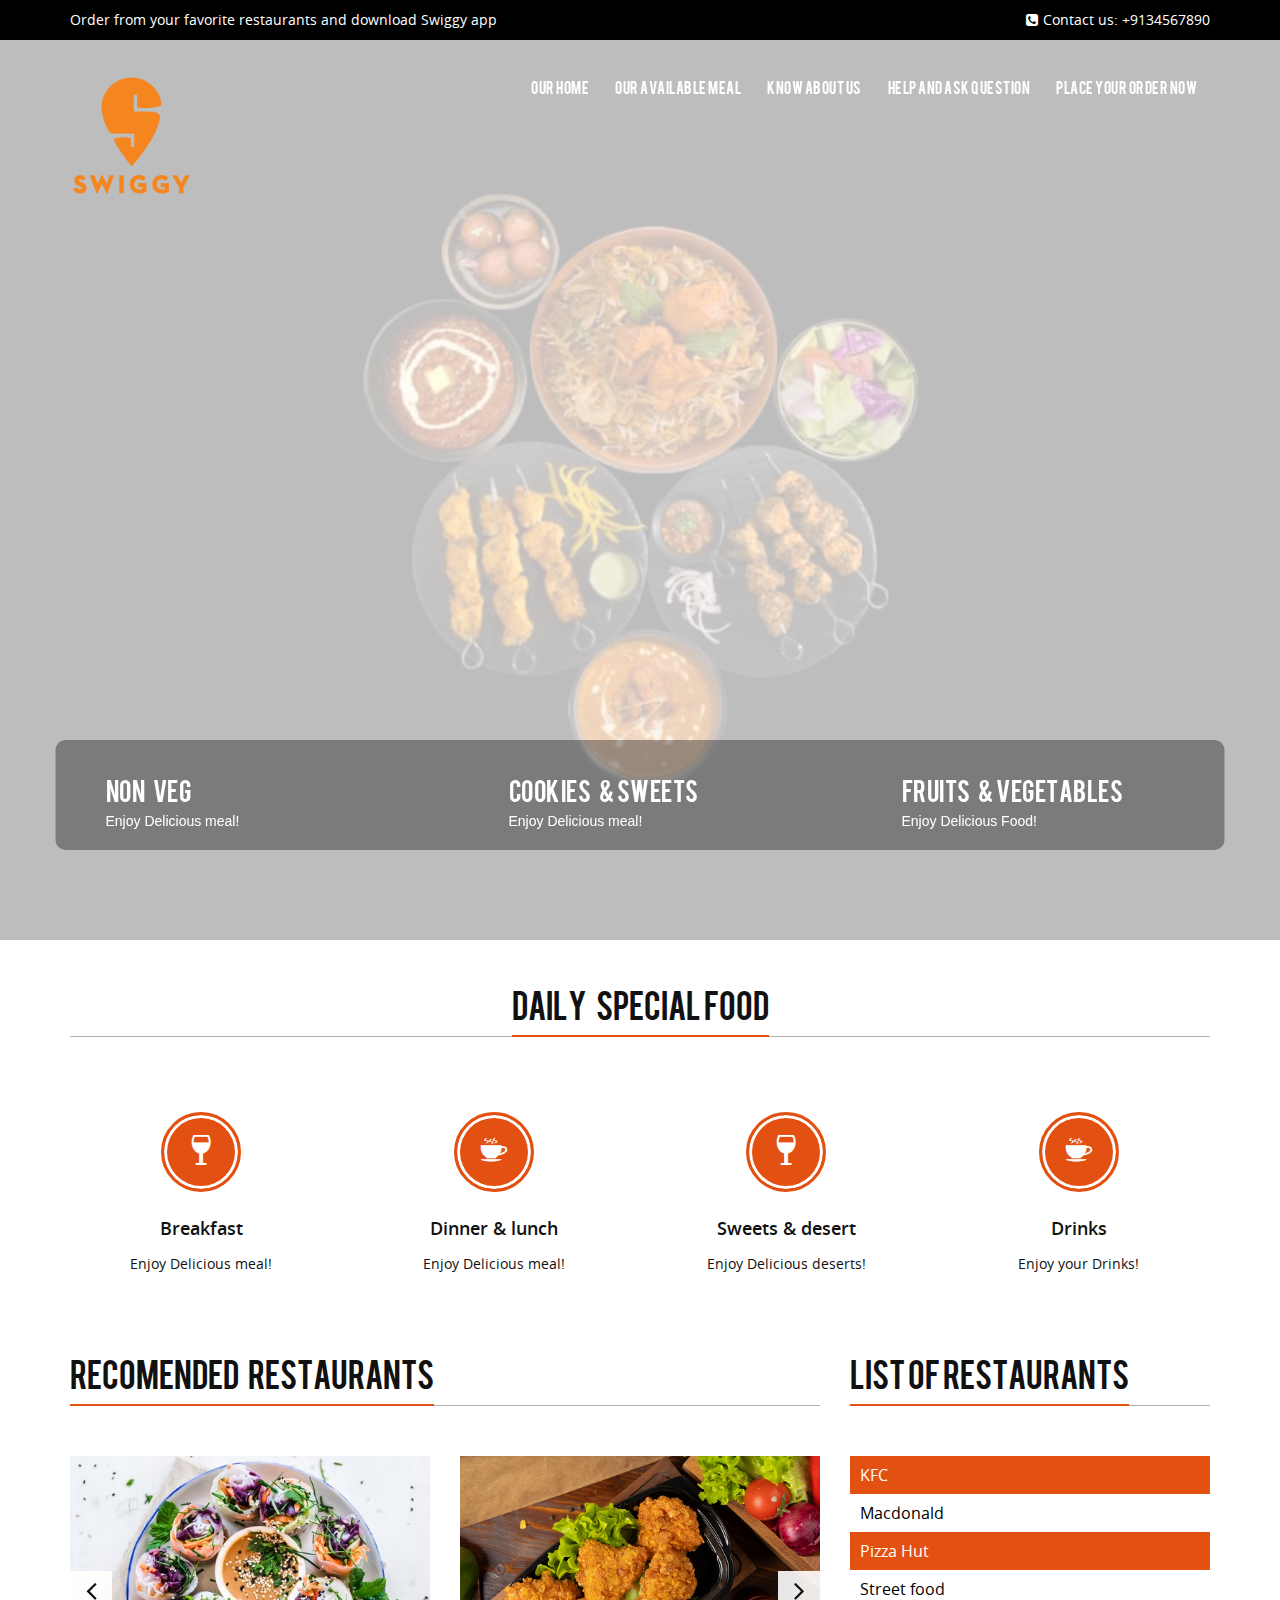
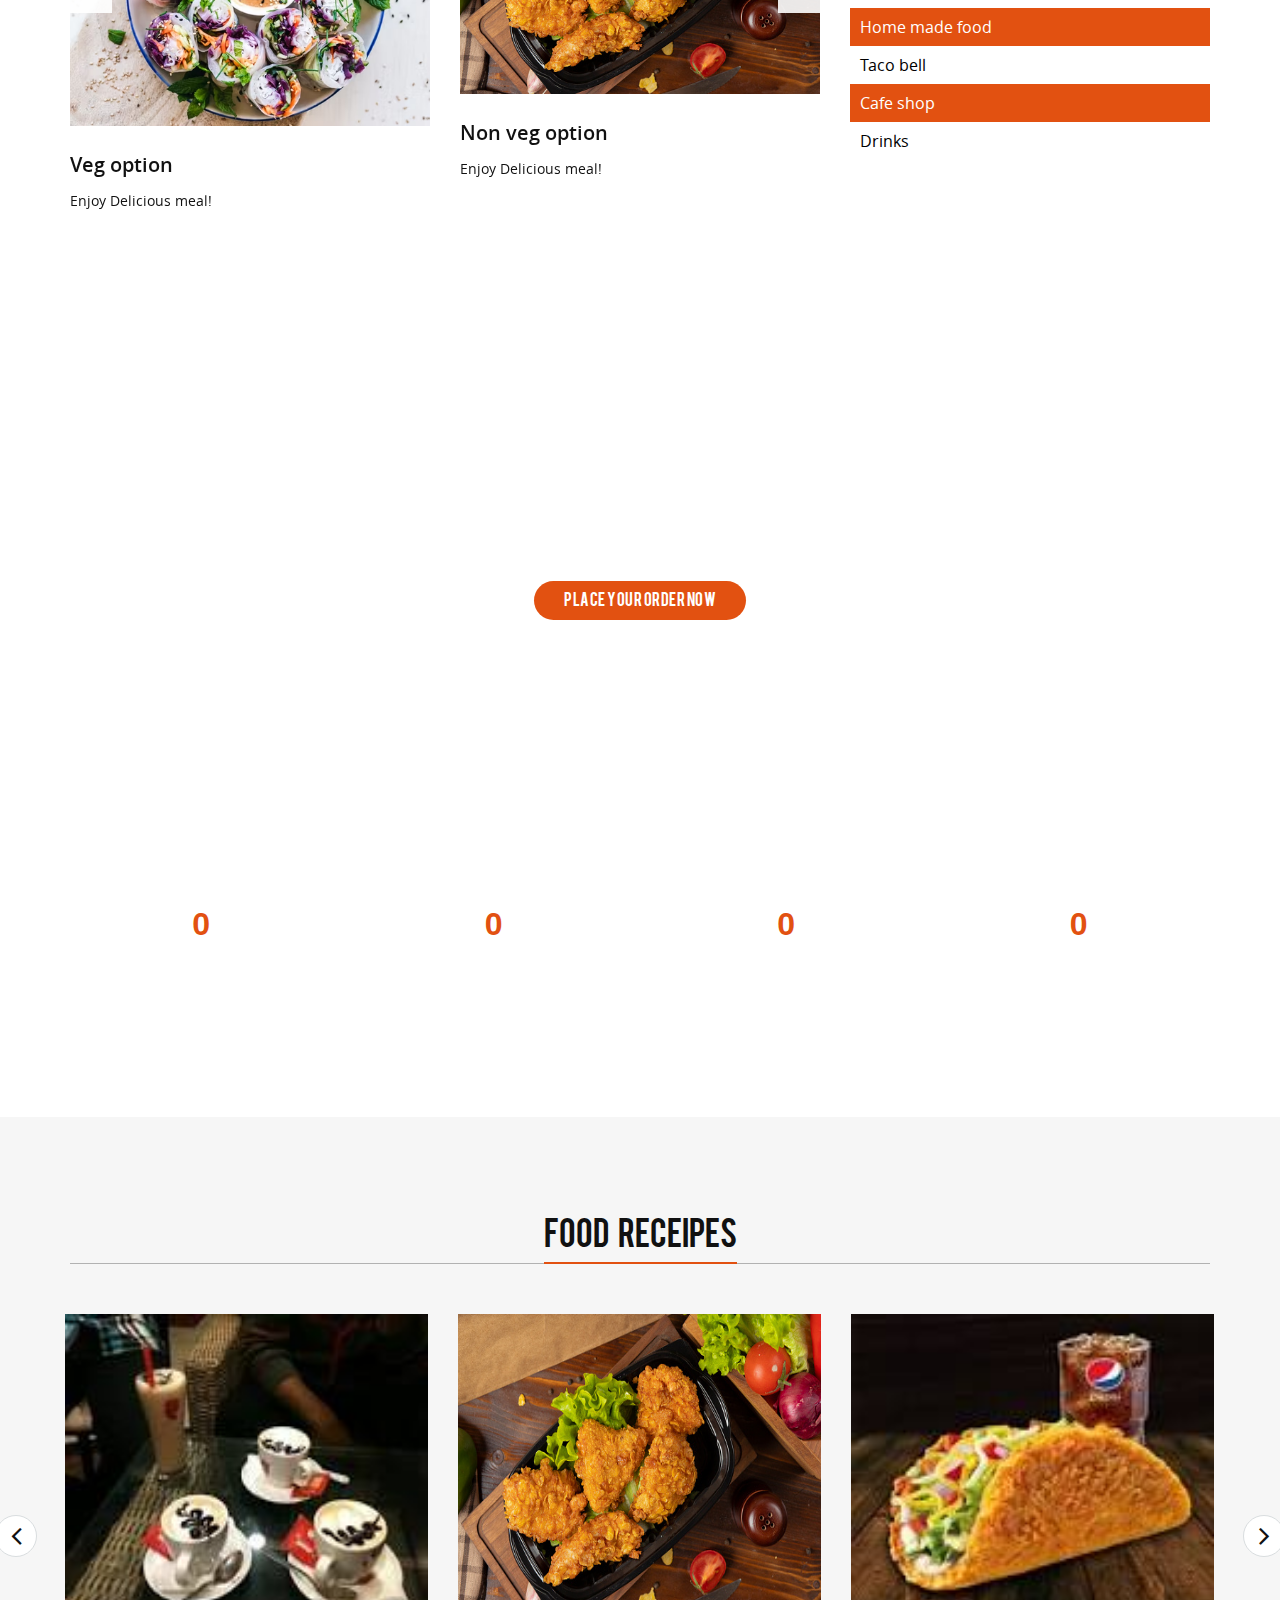
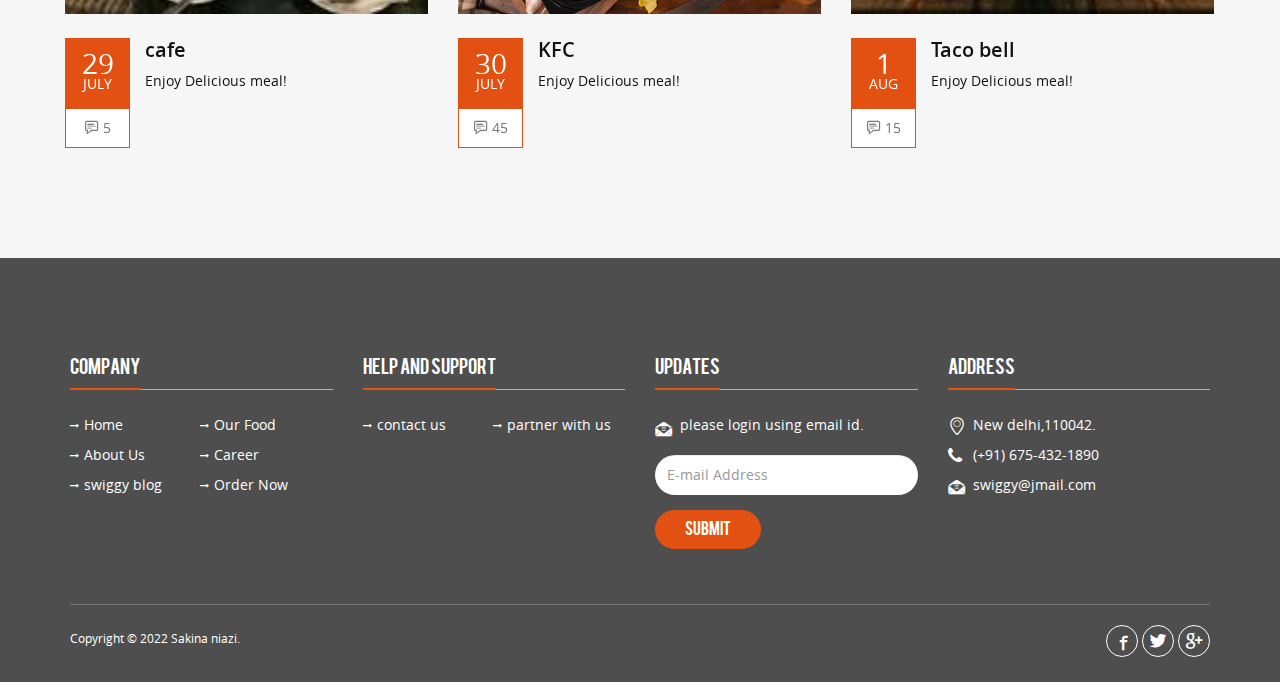
<file: Swiggy_website-main/index.html>
<!doctype html>
<html lang="en">
<head>
<meta charset="utf-8">
<meta http-equiv="X-UA-Compatible" content="IE=edge">
<meta name="viewport" content="width=device-width, initial-scale=1">

<title>Order online food from swiggy</title>
<link rel="shortcut icon" type="image/png" href="images/iconn.png">

<link rel="stylesheet" type="text/css" href="css/bootstrap.min.css">
<link rel="stylesheet" type="text/css" href="css/font-awesome.min.css">
<link rel="stylesheet" type="text/css" href="css/bistro-icons.css">
<link rel="stylesheet" type="text/css" href="css/animate.min.css">
<link rel="stylesheet" type="text/css" href="css/settings.css">
<link rel="stylesheet" type="text/css" href="css/navigation.css">
<link rel="stylesheet" type="text/css" href="css/owl.carousel.css">
<link rel="stylesheet" type="text/css" href="css/owl.transitions.css">
<link rel="stylesheet" type="text/css" href="css/jquery.fancybox.css">
<link rel="stylesheet" type="text/css" href="css/zerogrid.css">
<link rel="stylesheet" type="text/css" href="css/style.css">
<link rel="stylesheet" type="text/css" href="css/loader.css">


</head>

<body>

<!--Loader-->
<div class="loader"> 
   <div class="cssload-container">
     <div class="cssload-circle"></div>
     <div class="cssload-circle"></div>
   </div>
</div>

<!--Topbar-->
<div class="topbar">
  <div class="container">
    <div class="row">
      <div class="col-md-12">
        <p class="pull-left hidden-xs">Order from your favorite restaurants and download Swiggy app</p>
        <p class="pull-right"><i class="fa fa-phone-square" ></i>Contact us: +9134567890</p>
      </div>
    </div>
  </div>
</div>

<!--Header-->
<header id="main-navigation">
  <div id="navigation" data-spy="affix" data-offset-top="20">
    <div class="container">
      <div class="row">
      <div class="col-md-12">
        <nav class="navbar navbar-default">
          <div class="navbar-header">
            <button type="button" class="navbar-toggle collapsed" data-toggle="collapse" data-target="#fixed-collapse-navbar" aria-expanded="false"> 
            <span class="icon-bar top-bar"></span> <span class="icon-bar middle-bar"></span> <span class="icon-bar bottom-bar"></span> 
            </button>
           <a class="navbar-brand" href="index.html"><img src="images\logo1.png" alt="logo1" class="img-responsive"></a> 
         </div>
        
            <div id="fixed-collapse-navbar" class="navbar-collapse collapse navbar-right">
              <ul class="nav navbar-nav">
                <li>
                   <a href="index.html">Our Home</a>
                   
                </li>
                <li><a href="food.html">our available meal</a></li>
                
                
                    <li><a href="about.html">know About Us</a></li>
                    <li><a href="faq.html">Help and ask question</a></li>
                  
                <li><a href="./account/register.php">place your Order Now</a></li>
                
              </ul>
            </div>
         </nav>
         </div>
       </div>
     </div>
  </div>
</header>



<!-- REVOLUTION SLIDER -->			

				<div id="rev_slider_34_1_wrapper" class="rev_slider_wrapper fullwidthbanner-container" data-alias="news-gallery34" style="margin:0px auto;background-color:#ffffff;padding:0px;margin-top:0px;margin-bottom:0px;">
				<!-- START REVOLUTION SLIDER 5.0.7 fullwidth mode -->
					<div id="rev_slider_34_1" class="rev_slider fullwidthabanner" style="display:none;" data-version="5.0.7">
						<ul>	<!-- SLIDE  -->
							<li data-index="rs-129" data-transition="fade" data-slotamount="default" data-rotate="0"  data-fstransition="fade" data-fsmasterspeed="1500" data-fsslotamount="7"  data-title="Non  &nbsp; Veg" data-description="Enjoy Delicious meal!">
								<!-- MAIN IMAGE -->
								<img src="images/teka.jpg"  alt=""  data-bgposition="center center" data-bgfit="cover" data-bgrepeat="no-repeat" class="rev-slidebg" data-no-retina>
								<!-- LAYER NR. 2 -->
								<h1 class="tp-caption tp-resizeme" 
                          data-x="left" data-hoffset="15"
                          data-y="70" 
                          data-transform_idle="o:1;"
                          data-transform_in="y:[-100%];z:0;rX:0deg;rY:0;rZ:0;sX:1;sY:1;skX:0;skY:0;s:1500;e:Power3.easeInOut;" 
                          data-transform_out="auto:auto;s:1000;e:Power3.easeInOut;" 
                          data-mask_in="x:0px;y:0px;s:inherit;e:inherit;" 
                          data-mask_out="x:0;y:0;s:inherit;e:inherit;" 
                          data-start="500" 
                          data-splitin="none" 
                          data-splitout="none" 
                          style="z-index: 6;">
                          <span class="small_title">GET </span> <br> The &nbsp; Best &nbsp; non &nbsp;<span class="color">veg</span>
                       </h1>
								<!-- LAYER NR. 2 -->
                        <p class="tp-caption tp-resizeme"
                          data-x="left" data-hoffset="15"
                          data-y="210" 
                          data-transform_idle="o:1;"
                          data-transform_in="y:[-100%];z:0;rX:0deg;rY:0;rZ:0;sX:1;sY:1;skX:0;skY:0;s:1500;e:Power3.easeInOut;" 
                          data-transform_out="auto:auto;s:1000;e:Power3.easeInOut;" 
                          data-mask_in="x:0px;y:0px;s:inherit;e:inherit;" 
                          data-mask_out="x:0;y:0;s:inherit;e:inherit;" 
                          data-start="800"
                          style="z-index: 9;">enjoy your meal!
                          
                        </p>
                        <div class="tp-caption fade tp-resizeme"
                           data-x="left" data-hoffset="15"
                           data-y="280"
                           data-width = "full"  
                           data-transform_in="y:[-100%];z:0;rX:0deg;rY:0;rZ:0;sX:1;sY:1;skX:0;skY:0;s:1500;e:Power3.easeInOut;"
                           data-transform_out="auto:auto;s:1000;e:Power3.easeInOut;"  
                           data-mask_in="x:0px;y:0px;s:inherit;e:inherit;" 
                           data-mask_out="x:0;y:0;s:inherit;e:inherit;" 
                          data-start="1200"
                           style="z-index: 12;">
                       <a href="./account/register.php" class="btn-common btn-white page-scroll">place your Order Now</a>
                       </div>
                        
                       
							</li>
							
							<li class="text-center" data-index="rs-130" data-transition="slideleft" data-slotamount="default" data-rotate="0"  data-title="Cookies &nbsp; & Sweets" data-description="Enjoy Delicious meal!">
								<img src="images/cookes.jpg"  alt="" data-bgposition="center center" data-bgfit="cover" data-bgrepeat="no-repeat" class="rev-slidebg" data-no-retina>
                        <h1 class="tp-caption tp-resizeme" 
                          data-x="center" data-hoffset="15"
                          data-y="70" 
                          data-transform_idle="o:1;"
                          data-transform_in="y:[-100%];z:0;rX:0deg;rY:0;rZ:0;sX:1;sY:1;skX:0;skY:0;s:1500;e:Power3.easeInOut;" 
                          data-transform_out="auto:auto;s:1000;e:Power3.easeInOut;" 
                          data-mask_in="x:0px;y:0px;s:inherit;e:inherit;" 
                          data-mask_out="x:0;y:0;s:inherit;e:inherit;" 
                          data-start="500" 
                          data-splitin="none" 
                          data-splitout="none" 
                          style="z-index: 6;">
                          <span class="small_title">  cookies</span> <br>  with &nbsp; <span class="color"> Delicious &nbsp; test</span>
                        </h1>
                        <p class="tp-caption tp-resizeme"
                          data-x="center" data-hoffset="15"
                          data-y="210" 
                          data-transform_idle="o:1;"
                          data-transform_in="y:[-100%];z:0;rX:0deg;rY:0;rZ:0;sX:1;sY:1;skX:0;skY:0;s:1500;e:Power3.easeInOut;" 
                          data-transform_out="auto:auto;s:1000;e:Power3.easeInOut;" 
                          data-mask_in="x:0px;y:0px;s:inherit;e:inherit;" 
                          data-mask_out="x:0;y:0;s:inherit;e:inherit;" 
                          data-start="800"
                          style="z-index: 9;">Enjoy Delicious meal!
                        </p>
							
                            
                          <div class="tp-caption fade tp-resizeme"
                           data-x="center" data-hoffset="15"
                           data-y="280"
                           data-width = "full"  
                           data-transform_in="y:[-100%];z:0;rX:0deg;rY:0;rZ:0;sX:1;sY:1;skX:0;skY:0;s:1500;e:Power3.easeInOut;"
                           data-transform_out="auto:auto;s:1000;e:Power3.easeInOut;"  
                           data-mask_in="x:0px;y:0px;s:inherit;e:inherit;" 
                           data-mask_out="x:0;y:0;s:inherit;e:inherit;" 
                          data-start="1200"
                           style="z-index: 12;">
                          <a href="#specialities" class="btn-common btn-white page-scroll">Know &nbsp; More</a> &nbsp; <a href="#order-form" class="btn-common btn-orange page-scroll">place your Order &nbsp; Now</a>
                       </div>  
                            
                            
                            
                            </li>
						
							<li class="text-right" data-index="rs-131" data-transition="slideleft"   data-rotate="0" data-title="fruits &nbsp; & vegetables" data-description="Enjoy Delicious Food!">
								<img src="images/vegitable.jpg" alt="" data-bgposition="center center" data-bgfit="cover" data-bgrepeat="no-repeat" class="rev-slidebg" data-no-retina>
                        <h1 class="tp-caption tp-resizeme" 
                          data-x="right" data-hoffset="" 
                          data-y="70" 
                          data-transform_idle="o:1;"
                          data-transform_in="y:[-100%];z:0;rX:0deg;rY:0;rZ:0;sX:1;sY:1;skX:0;skY:0;s:1500;e:Power3.easeInOut;" 
                          data-transform_out="auto:auto;s:1000;e:Power3.easeInOut;" 
                          data-mask_in="x:0px;y:0px;s:inherit;e:inherit;" 
                          data-mask_out="x:0;y:0;s:inherit;e:inherit;" 
                          data-start="500" 
                          data-splitin="none" 
                          data-splitout="none" 
                          style="z-index: 6;">
                          <span class="small_title">fresh</span> <br> fruits &nbsp; and &nbsp; <span class="color">Vegies</span>
                        </h1>
                        <p class="tp-caption tp-resizeme"
                          data-x="right" data-hoffset="" 
                          data-y="210" 
                          data-transform_idle="o:1;"
                          data-transform_in="y:[-100%];z:0;rX:0deg;rY:0;rZ:0;sX:1;sY:1;skX:0;skY:0;s:1500;e:Power3.easeInOut;" 
                          data-transform_out="auto:auto;s:1000;e:Power3.easeInOut;" 
                          data-mask_in="x:0px;y:0px;s:inherit;e:inherit;" 
                          data-mask_out="x:0;y:0;s:inherit;e:inherit;" 
                          data-start="800"
                          style="z-index: 9;">Enjoy Delicious meal!
                        </p>
							
                           <div class="tp-caption fade tp-resizeme"
                           data-x="right" data-hoffset=""
                           data-y="280"
                           data-width = "full" 
                           data-transform_idle="o:1;"
                           data-transform_in="y:[-100%];z:0;rX:0deg;rY:0;rZ:0;sX:1;sY:1;skX:0;skY:0;s:1500;e:Power3.easeInOut;"
                           data-transform_out="auto:auto;s:1000;e:Power3.easeInOut;"  
                           data-mask_in="x:0px;y:0px;s:inherit;e:inherit;" 
                           data-mask_out="x:0;y:0;s:inherit;e:inherit;" 
                          data-start="1200"
                           style="z-index: 12;">
                       <a href="./account/register.php" class="btn-common btn-white page-scroll">place your Order Now</a>
                       </div>  
                            </li>
							<!-- SLIDE  -->
						</ul>
					</div>
				</div>
 <!-- END REVOLUTION SLIDER -->
						




<!--Features Section-->
<section class="feature_wrap padding-half" id="specialities">
  <div class="container">
    <div class="row">
     <div class="col-md-12 text-center">
        <h2 class="heading ">Daily &nbsp; Special food</h2>
        <hr class="heading_space">
      </div>
    </div>
    <div class="row">
      <div class="col-md-3 col-sm-6 feature text-center">
        <i class="icon-glass"></i>
        <h3><a href="./account/register.php">Breakfast</a></h3>
        <p> Enjoy Delicious meal!</p>
      </div>
      <div class="col-md-3 col-sm-6 feature text-center">
        <i class="icon-coffee"></i>
        <h3><a href="./account/register.php">Dinner & lunch </a></h3>
        <p> Enjoy Delicious meal!</p>
      </div>
      <div class="col-md-3 col-sm-6 feature text-center">
        <i class="icon-glass"></i>
        <h3><a href="./account/register.php">Sweets & desert</a></h3>
        <p> Enjoy Delicious deserts!</p>
      </div>
      <div class="col-md-3 col-sm-6 feature text-center">
        <i class="icon-coffee"></i>
        <h3><a href="./account/register.php">Drinks</a></h3>
        <p> Enjoy your Drinks!</p>
      </div>
    </div>
    
  </div>
</section>


<!--Services plus working hours-->
<section id="services" class="padding-bottom">
  <div class="container">
    <div class="row">
      <div class="col-md-8">
         <h2 class="heading">Recomended  &nbsp; restaurants</h2>
         <hr class="heading_space">
         <div class="slider_wrap">
        <div id="service-slider" class="owl-carousel">
          <div class="item">
            <div class="item_inner">
            <div class="image">
              <img src="images/veg1.jpg" alt="Services Image">
              <a  href="./account/register.php"></a>
            </div>
              <h3><a href="./account/register.php">Veg option</a></h3>
              <p>Enjoy Delicious meal!</p>
            </div>
          </div>
          <div class="item">
            <div class="item_inner">
              <div class="image">
              <img src="images/kff.jpg" alt="Services Image">
              <a  href="./account/register.php"></a>
              </div>
              <h3><a href="./account/register.php">Non veg option</a></h3>
              <p>Enjoy Delicious meal!</p>
            </div>
          </div>
          <div class="item">
            <div class="item_inner">
              <div class="image">
              <img src="images/veg2.jpg" alt="Services Image">
              <a  href="./account/register.php"></a>
              </div>
              <h3><a href="./account/register.php">fruits and veg</a></h3>
              <p>Enjoy Delicious meal!</p>
            </div>
          </div>
          <div class="item">
            <div class="item_inner">
              <div class="image">
              <img src="images/mac.jpg" alt="Services Image">
              <a  href="./account/register.php"></a>
              </div>
              <h3><a href="./account/register.php">Macdonalds</a></h3>
              <p>Enjoy Delicious meal!</p>
            </div>
          </div>
        </div>
        </div>
      </div>
      <div class="col-md-4">
        <h2 class="heading">list of&nbsp;Restaurants</h2>
        <hr class="heading_space">
        <ul class="menu_widget">
          <li>KFC<span></li>
          <li>Macdonald<span></li>
          <li>Pizza Hut</span></li>
          <li>Street food<span></span></li>
          <li>Home made food<span></span></li>
          <li>Taco bell<span></span></li>
          <li>Cafe shop<span></span></li>
          <li>Drinks<span></span></li>
        </ul>
         
      </div>
    </div>
  </div>
</section>


<!-- image with content -->
<section class="info_section paralax">
  <div class="container">
    <div class="row">
      <div class="col-md-2"> </div>
      <div class="col-md-8">
         <div class="text-center">
         <h2 class="heading_space">Get 25% off </h2>
         <p class="heading_space detail">order now!</p>
         <a href="./account/register.php" class="btn-common-white page-scroll">place your Order Now</a>
         </div>          
      </div>
      <div class="col-md-2"></div>
    </div>
  </div>
</section>






<!-- facts counter  -->
<section id="facts">
  <div class="container">
    <div class="row number-counters"> 
      <!-- first count item -->
      <div class="col-sm-3 col-xs-12 text-center wow fadeInDown" data-wow-duration="500ms" data-wow-delay="300ms">
        <div class="counters-item row">
        <i class="icon-smile"></i> 
        <h2><strong data-to="4680">0</strong></h2>
          <p>Happy Customers</p>
        </div>
      </div>
      <div class="col-sm-3 col-xs-12 text-center wow fadeInDown" data-wow-duration="500ms" data-wow-delay="600ms">
        <div class="counters-item  row"> 
        <i class="icon-food"></i>
        <h2><strong data-to="865">0</strong></h2>
          <p>Dishes Served</p>
        </div>
      </div>
      <div class="col-sm-3 col-xs-12 text-center wow fadeInDown" data-wow-duration="500ms" data-wow-delay="900ms">
        <div class="counters-item  row"> 
        <i class="icon-glass"></i>
        <h2><strong data-to="510">0</strong></h2>
          <p>Total Beverages</p>
        </div>
      </div>
      <div class="col-sm-3 col-xs-12 text-center wow fadeInDown" data-wow-duration="500ms" data-wow-delay="1200ms">
        <div class="counters-item  row"> 
        <i class="icon-coffee"></i>
        <h2><strong data-to="1350">0</strong></h2>
          <p>Cup of coffees</p>
        </div>
      </div>
    </div>  
  </div>
</section>






<!--Featured Receipes -->
<section id="news" class="bg_grey padding">
  <div class="container">
    <div class="row">
      <div class="col-md-12 text-center">
      <h2 class="heading"> Food &nbsp; Receipes</h2>
      <hr class="heading_space">
      </div>
    </div>
    <div class="row">
      <div class="col-md-12">
        <div class="cheffs_wrap_slider">
          <div id="news-slider" class="owl-carousel">
            <div class="item">
              <div class="news_content">
               <img src="images/cafe.jpg" alt="Docotor">
               <div class="date_comment">
                  <span>29<small>July</small></span>
                  <a href="#."><i class="icon-comment"></i> 5</a>
               </div>
               <div class="comment_text">
                 <h3><a href="#.">cafe</a></h3>
                 <p>Enjoy Delicious meal!</p>
               </div>
              </div>
            </div>
            <div class="item">
              <div class="news_content">
               <img src="images/kff.jpg" alt="Docotor">
               <div class="date_comment">
                  <span>30<small>july</small></span>
                  <a href="#."><i class="icon-comment"></i> 45</a>
               </div>
               <div class="comment_text">
                 <h3><a href="#.">KFC</a></h3>
                 <p>Enjoy Delicious meal!</p>
               </div>
              </div>
            </div>
            <div class="item">
              <div class="news_content">
               <img src="images/taco1.jpg" alt="Docotor">
               <div class="date_comment">
                  <span>1<small>Aug</small></span>
                  <a href="#."><i class="icon-comment"></i> 15</a>
               </div>
               <div class="comment_text">
                 <h3><a href="#.">Taco bell</a></h3>
                 <p>Enjoy Delicious meal!</p>
               </div>
              </div>
            </div>
            
            <div class="item">
              <div class="news_content">
               <img src="images/mac.jpg" alt="Docotor">
               <div class="date_comment">
                  <span>2<small>Aug</small></span>
                   <a href="#."><i class="icon-comment"></i> 10</a>
               </div>
               <div class="comment_text">
                 <h3><a href="#.">Burgers</a></h3>
                 <p>Enjoy Delicious meal!</p>
               </div>
              </div>
            </div>
          </div>
        </div>
      </div>
    </div>
  </div>
</section>



<!--Footer-->
<footer class="padding-top bg_black">
  <div class="container">
    <div class="row">
      <div class="col-md-3 col-sm-6 footer_column">
        <h4 class="heading">company</h4>
        <hr class="half_space">
        <ul class="widget_links">
          <li><a href="index.html">Home</a></li>
          <li><a href="food.html">Our Food</a></li>
          <li><a href="about.html">About Us</a></li>
          
          <li><a href="faq.html">Career</a></li>
          
            
            <li><a href="faq.html">swiggy blog</a></li>
            <li><a href="./account/register.php">Order Now</a></li>
            
          </ul>
        </ul>
        
      </div>
      <div class="col-md-3 col-sm-6 footer_column">
        <h4 class="heading">Help and support</h4>
        <hr class="half_space">
        <ul class="widget_links">
          <li><a href="index.html">contact us</a></li>
          
          <li><a href="about.html">partner with us</a></li>
          
          
        </ul>
      </div>
      <div class="col-md-3 col-sm-6 footer_column">
        <h4 class="heading">updates</h4>
        <hr class="half_space">
        <p class="icon"><i class="icon-dollar"></i>please login using email id.</p>
        <div id="result1" class="text-center"></div>        
        
       <form action="http://themesindustry.us13.list-manage.com/subscribe/post-json?u=4d80221ea53f3a4487ddebd93&id=494727d648&c=?" method="get" onSubmit="return false" class="newsletter">
          <div class="form-group">
            <input type="email" placeholder="E-mail Address" required name="EMAIL" id="EMAIL" class="form-control" />
          </div>
          <div class="form-group">
            <input type="submit" class="btn-submit button3" value="submit" />
          </div>
        </form>
      </div>
      <div class="col-md-3 col-sm-6 footer_column">
        <h4 class="heading">Address</h4>
        <hr class="half_space">
        <p></p>
        <p class="address"><i class="icon-location"></i>New delhi,110042. </p>
        <p class="address"><i class="fa fa-phone"></i>(+91) 675-432-1890</p>
        <p class="address"><i class="icon-dollar"></i><a href="swiggy@jmail.com">swiggy@jmail.com</a></p>
      </div> 
    </div>
    <div class="row">
     <div class="col-md-12">
        <div class="copyright clearfix">
          <p>Copyright &copy; 2022 Sakina niazi. </p>
          <ul class="social_icon">
               <li><a href="#" class="facebook"><i class="icon-facebook5"></i></a></li>
               <li><a href="#" class="twitter"><i class="icon-twitter4"></i></a></li>
               <li><a href="#" class="google"><i class="icon-google"></i></a></li>
              </ul>
        </div>
      </div>
    </div>
  </div>
</footer>

<a href="#" id="back-top"><i class="fa fa-angle-up fa-2x"></i></a>

<script src="js/jquery-2.2.3.js" type="text/javascript"></script>
<script src="js/bootstrap.min.js" type="text/javascript"></script>
<script src="js/jquery.themepunch.tools.min.js"></script>
<script src="js/jquery.themepunch.revolution.min.js"></script>
<script src="js/revolution.extension.layeranimation.min.js"></script>
<script src="js/revolution.extension.navigation.min.js"></script>
<script src="js/revolution.extension.parallax.min.js"></script>
<script src="js/revolution.extension.slideanims.min.js"></script>
<script src="js/revolution.extension.video.min.js"></script>
<script src="js/slider.js" type="text/javascript"></script>
<script src="js/owl.carousel.min.js" type="text/javascript"></script>
<script src="js/jquery.parallax-1.1.3.js"></script>
<script src="js/jquery.mixitup.min.js"></script>
<script src="js/jquery-countTo.js"></script>
<script src="js/jquery.appear.js"></script>  
<script src="js/jquery.fancybox.js"></script>
<script src="js/functions.js" type="text/javascript"></script>
 
</body>
</html>
</file>
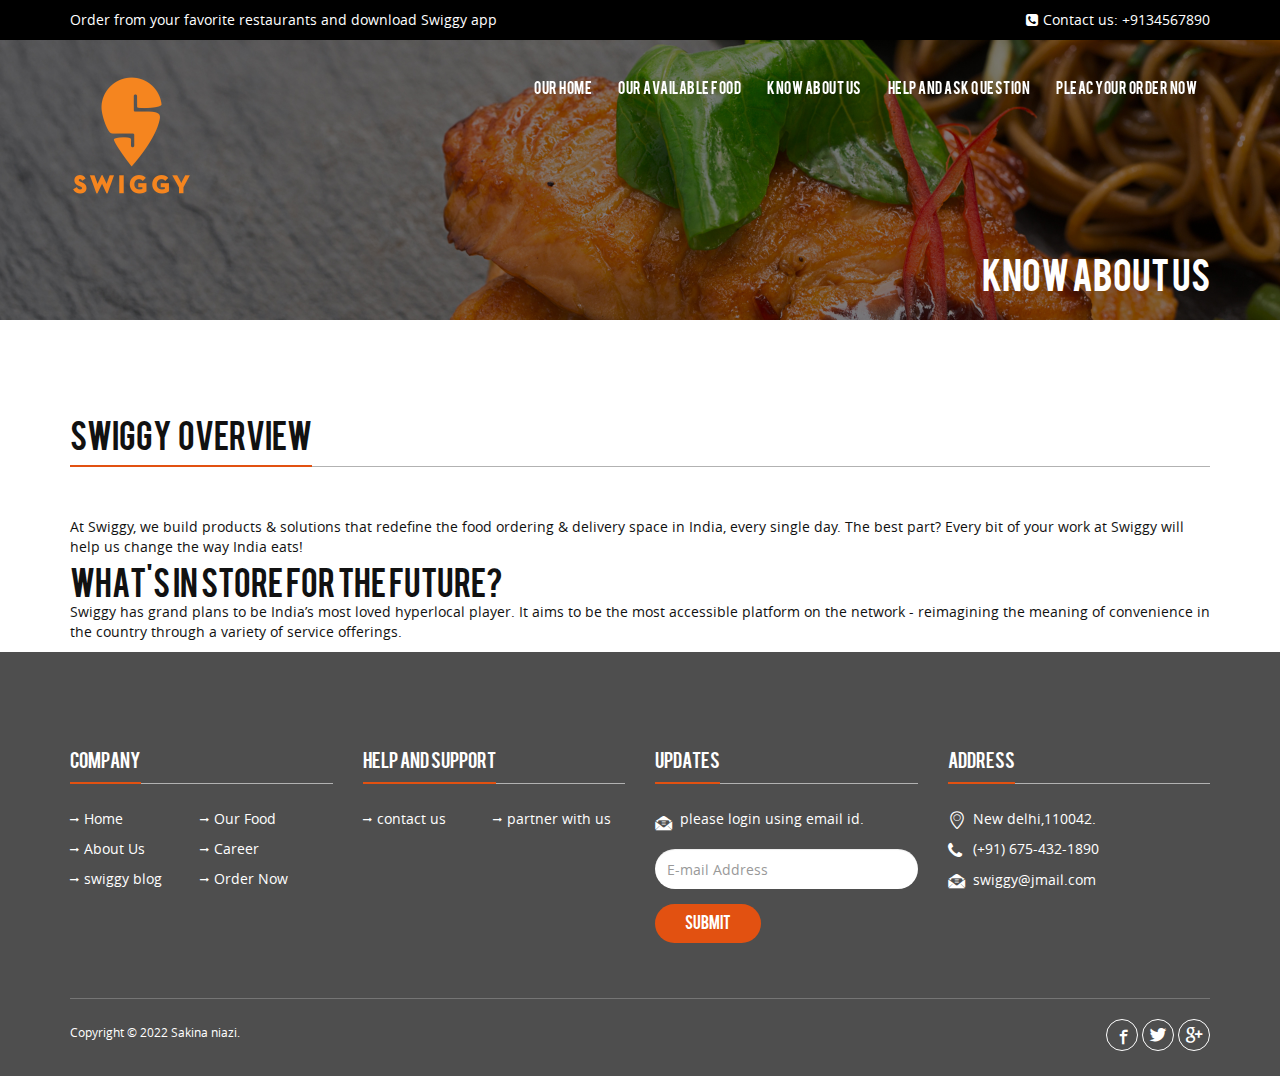
<file: Swiggy_website-main/about.html>
<!doctype html>
<html lang="en">
<head>
<meta charset="utf-8">
<meta http-equiv="X-UA-Compatible" content="IE=edge">
<meta name="viewport" content="width=device-width, initial-scale=1">
<title>swiggy |know  About Us</title>
<link rel="stylesheet" type="text/css" href="css/bootstrap.min.css">
<link rel="stylesheet" type="text/css" href="css/font-awesome.min.css">
<link rel="stylesheet" type="text/css" href="css/bistro-icons.css">
<link rel="stylesheet" type="text/css" href="css/settings.css">
<link rel="stylesheet" type="text/css" href="css/owl.carousel.css">
<link rel="stylesheet" type="text/css" href="css/owl.transitions.css">
<link rel="stylesheet" type="text/css" href="css/jquery.fancybox.css">
<link rel="stylesheet" type="text/css" href="css/zerogrid.css">
<link rel="stylesheet" type="text/css" href="css/style.css">
<link rel="stylesheet" type="text/css" href="css/loader.css">
<link rel="shortcut icon" href="images/iconn.png">


</head>

<body>

<!--Loader-->
<div class="loader"> 
   <div class="cssload-container">
     <div class="cssload-circle"></div>
     <div class="cssload-circle"></div>
   </div>
</div>

<!--Topbar-->
<div class="topbar">
  <div class="container">
    <div class="row">
      <div class="col-md-12">
        <p class="pull-left hidden-xs">Order from your favorite restaurants and download Swiggy app</p>
        <p class="pull-right"><i class="fa fa-phone-square" ></i>Contact us: +9134567890</p>
      </div>
    </div>
  </div>
</div>

<!--Header-->
<header id="main-navigation">
  <div id="navigation" data-spy="affix" data-offset-top="20">
    <div class="container">
      <div class="row">
      <div class="col-md-12">
        <nav class="navbar navbar-default">
          <div class="navbar-header">
            <button type="button" class="navbar-toggle collapsed" data-toggle="collapse" data-target="#fixed-collapse-navbar" aria-expanded="false"> 
            <span class="icon-bar top-bar"></span> <span class="icon-bar middle-bar"></span> <span class="icon-bar bottom-bar"></span> 
            </button>
           <a class="navbar-brand" href="index.html"><img src="images/iconn.png" alt="iconn" class="img-responsive"></a> 
         </div>
        
            <div id="fixed-collapse-navbar" class="navbar-collapse collapse navbar-right">
              <ul class="nav navbar-nav">
                <li>
                   <a href="index.html">our Home</a>
                   
                </li>
                <li><a href="food.html">Our available Food</a></li>
                
                
                    <li><a href="about.html">know About Us</a></li>
                    <li><a href="faq.html">Help and ask question</a></li>
                  
                <li><a href="./account/register.php">pleac your Order Now</a></li>
                
              </ul>
            </div>
         </nav>
         </div>
       </div>
     </div>
  </div>
</header>

<!--Page header & Title-->
<section id="page_header">
<div class="page_title">
  <div class="container">
    <div class="row">
      <div class="col-md-12">
         <h2 class="title">know About Us</h2>
         <p></p>
      </div>
    </div>
  </div>
</div>  
</section>

<section id="overview" class="padding-top">
  <div class="container">
    <div class="row">
      <div class="col-sm-12">
         <h2 class="heading">Swiggy&nbsp; Overview</h2>
         <hr class="heading_space">
         <p>At Swiggy, we build products & solutions that redefine the food ordering & delivery space in India, every single day. The best part?
          Every bit of your work at Swiggy will help us change the way India eats!</p>
          <h2> What’s In Store For The Future?</h2>
            <p>Swiggy has grand plans to be India’s most loved hyperlocal player. 
            It aims to be the most accessible platform on the network - reimagining the meaning of convenience in the country through a variety of service offerings.
          </p>
        </div>
    </div>
  </div>
</section>






<!--Footer-->
<footer class="padding-top bg_black">
  <div class="container">
    <div class="row">
      <div class="col-md-3 col-sm-6 footer_column">
        <h4 class="heading">company</h4>
        <hr class="half_space">
        <ul class="widget_links">
          <li><a href="index.html">Home</a></li>
          <li><a href="food.html">Our Food</a></li>
          <li><a href="about.html">About Us</a></li>
          
          <li><a href="faq.html">Career</a></li>
          
            
            <li><a href="faq.html">swiggy blog</a></li>
            <li><a href="./account/register.php">Order Now</a></li>
            
          </ul>
        </ul>
        
      </div>
      <div class="col-md-3 col-sm-6 footer_column">
        <h4 class="heading">Help and support</h4>
        <hr class="half_space">
        <ul class="widget_links">
          <li><a href="index.html">contact us</a></li>
          
          <li><a href="about.html">partner with us</a></li>
          
          
        </ul>
      </div>
      <div class="col-md-3 col-sm-6 footer_column">
        <h4 class="heading">updates</h4>
        <hr class="half_space">
        <p class="icon"><i class="icon-dollar"></i>please login using email id.</p>
        <div id="result1" class="text-center"></div>        
        
       <form action="http://themesindustry.us13.list-manage.com/subscribe/post-json?u=4d80221ea53f3a4487ddebd93&id=494727d648&c=?" method="get" onSubmit="return false" class="newsletter">
          <div class="form-group">
            <input type="email" placeholder="E-mail Address" required name="EMAIL" id="EMAIL" class="form-control" />
          </div>
          <div class="form-group">
            <input type="submit" class="btn-submit button3" value="submit" />
          </div>
        </form>
      </div>
      <div class="col-md-3 col-sm-6 footer_column">
        <h4 class="heading">Address</h4>
        <hr class="half_space">
        <p></p>
        <p class="address"><i class="icon-location"></i>New delhi,110042. </p>
        <p class="address"><i class="fa fa-phone"></i>(+91) 675-432-1890</p>
        <p class="address"><i class="icon-dollar"></i><a href="swiggy@jmail.com">swiggy@jmail.com</a></p>
      </div> 
    </div>
    <div class="row">
     <div class="col-md-12">
        <div class="copyright clearfix">
          <p>Copyright &copy; 2022 Sakina niazi. </p>
          <ul class="social_icon">
               <li><a href="#" class="facebook"><i class="icon-facebook5"></i></a></li>
               <li><a href="#" class="twitter"><i class="icon-twitter4"></i></a></li>
               <li><a href="#" class="google"><i class="icon-google"></i></a></li>
              </ul>
        </div>
      </div>
    </div>
  </div>
</footer>


<a href="#" id="back-top"><i class="fa fa-angle-up fa-2x"></i></a>

<script src="js/jquery-2.2.3.js" type="text/javascript"></script>
<script src="js/bootstrap.min.js" type="text/javascript"></script>
<script src="js/jquery.parallax-1.1.3.js"></script>
<script src="js/jquery.appear.js"></script>  
<script src="js/jquery-countTo.js"></script>
<script src="js/owl.carousel.min.js" type="text/javascript"></script>
<script src="js/jquery.fancybox.js"></script>
<script src="js/jquery.mixitup.min.js"></script>
<script src="js/functions.js" type="text/javascript"></script>
</body>
</html>
</file>
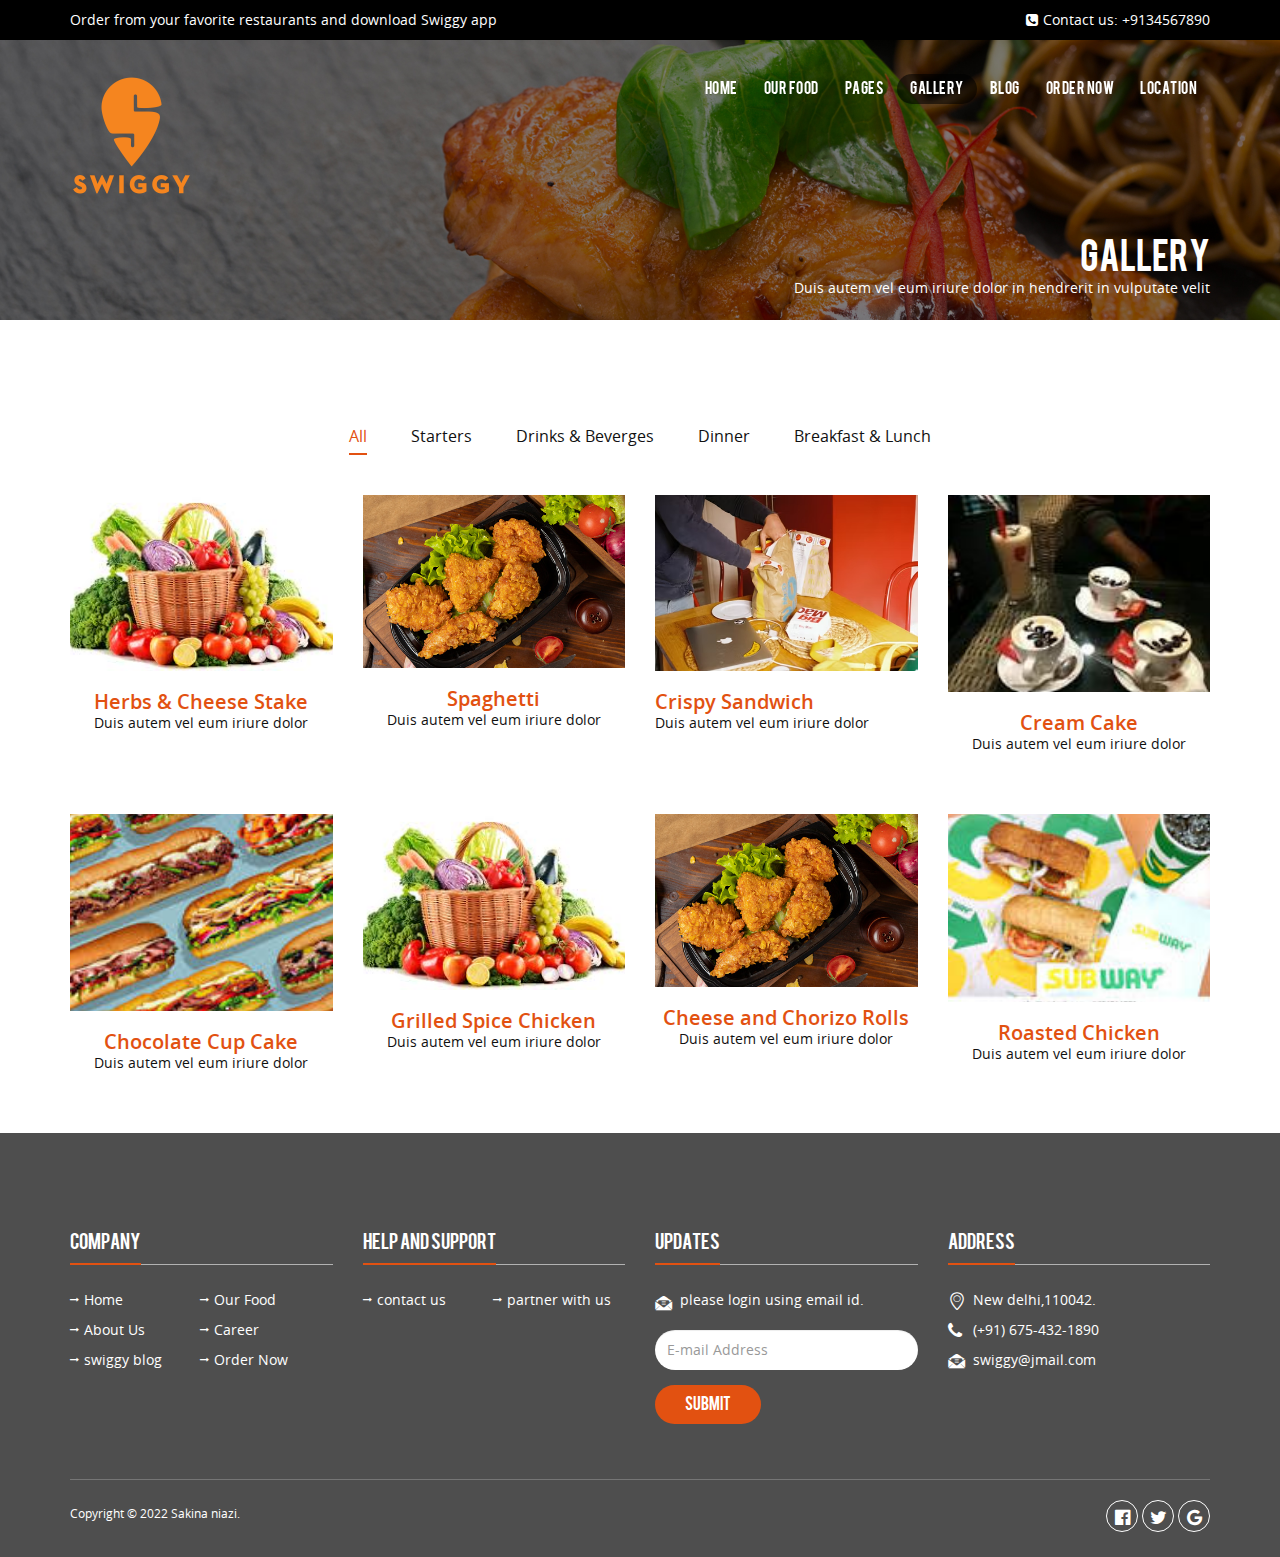
<file: Swiggy_website-main/gallery4c.html>
<!doctype html>
<html lang="en">
<head>
<meta charset="utf-8">
<meta http-equiv="X-UA-Compatible" content="IE=edge">
<meta name="viewport" content="width=device-width, initial-scale=1.0">
<title>Swiggy| Gallery</title>
<link rel="stylesheet" type="text/css" href="css/bootstrap.min.css">
<link rel="stylesheet" type="text/css" href="css/font-awesome.min.css">
<link rel="stylesheet" type="text/css" href="css/bistro-icons.css">
<link rel="stylesheet" type="text/css" href="css/settings.css">
<link rel="stylesheet" type="text/css" href="css/owl.carousel.css">
<link rel="stylesheet" type="text/css" href="css/owl.transitions.css">
<link rel="stylesheet" type="text/css" href="css/jquery.fancybox.css">
<link rel="stylesheet" type="text/css" href="css/zerogrid.css">
<link rel="stylesheet" type="text/css" href="css/style.css">
<link rel="stylesheet" type="text/css" href="css/loader.css">
<link rel="shortcut icon" href="images/iconn.png">

<!-- [if lt IE 9]>
    <script src="https://oss.maxcdn.com/html5shiv/3.7.2/html5shiv.min.js"></script>
    <script src="https://oss.maxcdn.com/respond/1.4.2/respond.min.js"></script>
<![endif]-->

</head>

<body>

<!--Loader-->
<div class="loader"> 
   <div class="cssload-container">
     <div class="cssload-circle"></div>
     <div class="cssload-circle"></div>
   </div>
</div>

<!--Topbar-->
<div class="topbar">
  <div class="container">
    <div class="row">
      <div class="col-md-12">
        <p class="pull-left hidden-xs">Order from your favorite restaurants and download Swiggy app</p>
        <p class="pull-right"><i class="fa fa-phone-square" ></i>Contact us: +9134567890</p>
      </div>
    </div>
  </div>
</div>


<header id="main-navigation">
  <div id="navigation" data-spy="affix" data-offset-top="20">
    <div class="container">
      <div class="row">
      <div class="col-md-12">
        <nav class="navbar navbar-default">
          <div class="navbar-header">
            <button type="button" class="navbar-toggle collapsed" data-toggle="collapse" data-target="#fixed-collapse-navbar" aria-expanded="false"> 
            <span class="icon-bar top-bar"></span> <span class="icon-bar middle-bar"></span> <span class="icon-bar bottom-bar"></span> 
            </button>
           <a class="navbar-brand" href="index.html"><img src="images/iconn.png" alt="iconn" class="img-responsive"></a> 
         </div>
        
            <div id="fixed-collapse-navbar" class="navbar-collapse collapse navbar-right">
              <ul class="nav navbar-nav">
                <li class="dropdown">
                   <a href="#." class="dropdown-toggle" data-toggle="dropdown">Home</a>
                   <ul class="dropdown-menu">
                    <li><a href="index.html">Home V1</a></li>
                    <li><a href="index2.html">Home V2</a></li>
                  </ul>
                </li>
                <li><a href="food.html">Our Food</a></li>
                
                <li class="dropdown">
                  <a data-toggle="dropdown" href="#." class="dropdown-toggle">pages</a>
                  <ul class="dropdown-menu">
                    <li><a href="about.html">About Us</a></li>
                    <li><a href="menu.html">Menu</a></li>
                    <li><a href="blog-detail.html">Blog Detail</a></li>
                    <li><a href="faq.html">FAQ</a></li>
                  </ul>
                 </li>
                <li class="dropdown active">
                  <a data-toggle="dropdown" href="#." class="dropdown-toggle">gallery</a>
                  <ul class="dropdown-menu">
                    <li><a href="gallery.html">Gallery Three</a></li>
                    <li><a href="gallery4c.html">Gallery Four column</a></li>
                    <li><a href="gallery2c.html">Gallery Two column</a></li>
                  </ul>
                </li>
                <li><a href="blog.html">blog</a></li>
                <li><a href="order.html">Order Now</a></li>
                <li class="dropdown">
                  <a data-toggle="dropdown" href="#." class="dropdown-toggle">Location</a>
                  <ul class="dropdown-menu">
                    <li><a href="location.html">Location V1</a></li>
                    <li><a href="location2.html">Location V2</a></li>
                  </ul>
                </li>
              </ul>
            </div>
         </nav>
         </div>
       </div>
     </div>
  </div>
</header>

<!--Page header & Title-->
<section id="page_header">
<div class="page_title">
  <div class="container">
    <div class="row">
      <div class="col-md-12">
         <h2 class="title">Gallery</h2>
         <p>Duis autem vel eum iriure dolor in hendrerit in vulputate velit</p>
      </div>
    </div>
  </div>
</div>  
</section>


<section id="gallery" class="padding-top">
  <div class="container">
    <div class="row">
      <div class="col-md-12">
        <div class="work-filter">
          <ul class="text-center">
             <li><a href="javascript:;" data-filter="all" class="active filter">All</a></li>
             <li><a href="javascript:;" data-filter=".starters" class="filter">Starters</a></li>
             <li><a href="javascript:;" data-filter=".drinks" class="filter">Drinks & Beverges</a></li>
             <li><a href="javascript:;" data-filter=".dinner" class="filter"> Dinner</a></li>
             <li><a href="javascript:;" data-filter=".lunch" class="filter">Breakfast & Lunch</a></li>
          </ul>
        </div>
      </div>
    </div>
     <div class="row">
      <div class="zerogrid">
        <div class="wrap-container">
          <div class="wrap-content clearfix">
            <div class="col-1-4 mix work-item drinks heading_space">
              <div class="wrap-col">
                <div class="item-container">
                  <div class="image">
                    <img src="images/veg.jpg" alt="cook"/>
                    <div class="overlay">
                      <a class="video fancybox.iframe overlay-inner" href="https://player.vimeo.com/video/94224205?autoplay=1">
                        <i class=" icon-eye6"></i>
                      </a>
                    </div>
                  </div> 
                  <div class="gallery_content">
                    <h3><a href="recepi_detail.html">Herbs & Cheese Stake</a></h3>
                    <p>Duis autem vel eum iriure dolor</p>
                  </div>
                </div>
              </div>
            </div>
            <div class="col-1-4 mix work-item starters heading_space">
              <div class="wrap-col">
                <div class="item-container">
                  <div class="image">
                    <img src="images/kff.jpg" alt="cook"/>
                    <div class="overlay">
                      <a class="fancybox overlay-inner" href="images/kff.jpg" data-fancybox-group="gallery">
                      <i class=" icon-eye6"></i>
                      </a>
                    </div>
                  </div>
                  <div class="gallery_content">
                    <h3><a href="recepi_detail.html">Spaghetti</a></h3>
                    <p>Duis autem vel eum iriure dolor</p>
                  </div> 
                </div>
              </div>
            </div>
            <div class="col-1-4 mix work-item dinner heading_space">
              <div class="wrap-col">
                <div class="item-container">
                  <div class="image">
                    <img src="images/mac.jpg" alt="cook"/>
                    <div class="overlay">
                      <a class="fancybox overlay-inner" href="images/mac.jpg" data-fancybox-group="gallery">
                      <i class=" icon-eye6"></i>
                      </a>
                      </div>
                    </div>
                  </div>
                  <div class="gallery_content">
                    <h3><a href="recepi_detail.html">Crispy Sandwich</a></h3>
                    <p>Duis autem vel eum iriure dolor</p>
                  </div> 
                </div>
              </div>
            <div class="col-1-4 mix work-item drinks heading_space">
              <div class="wrap-col">
                <div class="item-container">
                  <div class="image">
                    <img src="images/cafe.jpg" alt="cook"/>
                    <div class="overlay">
                        <a class="fancybox overlay-inner" href="images/cafe.jpg" data-fancybox-group="gallery">
                        <i class=" icon-eye6"></i></a>
                    </div>
                  </div>
                  <div class="gallery_content">
                    <h3><a href="#.">Cream Cake</a></h3>
                    <p>Duis autem vel eum iriure dolor</p>
                  </div> 
                </div>
              </div>
            </div>  
            <div class="col-1-4 mix work-item dinner heading_space">
              <div class="wrap-col">
                <div class="item-container">
                  <div class="image">
                    <img src="images/sub.jpg" alt="cook"/>
                    <div class="overlay">
                        <a class="fancybox overlay-inner" href="images/sub.jpg" data-fancybox-group="gallery">
                        <i class=" icon-eye6"></i></a>
                    </div> 
                  </div>
                  <div class="gallery_content">
                    <h3><a href="recepi_detail.html">Chocolate Cup Cake</a></h3>
                    <p>Duis autem vel eum iriure dolor</p>
                  </div>
                </div>
              </div>
            </div>
            <div class="col-1-4 mix work-item lunch heading_space">
              <div class="wrap-col">
                <div class="item-container">
                  <div class="image">
                    <img src="images/veg.jpg" alt="cook"/>
                    <div class="overlay">
                        <a class="fancybox overlay-inner" href="images/veg.jpg" data-fancybox-group="gallery">
                        <i class=" icon-eye6"></i></a>
                    </div>
                  </div> 
                  <div class="gallery_content">
                    <h3><a href="recepi_detail.html">Grilled Spice Chicken</a></h3>
                    <p>Duis autem vel eum iriure dolor</p>
                  </div>
                </div>
              </div>
            </div>
            <div class="col-1-4 mix work-item starters heading_space">
              <div class="wrap-col">
                <div class="item-container">
                  <div class="image">
                    <img src="images/kff.jpg" alt="cook"/>
                    <div class="overlay">
                        <a class="fancybox overlay-inner" href="images/kff.jpg" data-fancybox-group="gallery">
                        <i class=" icon-eye6"></i></a>
                    </div>
                  </div> 
                  <div class="gallery_content">
                    <h3><a href="recepi_detail.html">Cheese and Chorizo Rolls</a></h3>
                    <p>Duis autem vel eum iriure dolor</p>
                  </div>
                </div>
              </div>
            </div>
            <div class="col-1-4 mix work-item starters heading_space">
              <div class="wrap-col">
                <div class="item-container">
                  <div class="image">
                    <img src="images/sub2.jpg" alt="cook"/>
                    <div class="overlay">
                        <a class="video fancybox.iframe overlay-inner" href="https://player.vimeo.com/video/94224205?autoplay=1">
                        <i class=" icon-eye6"></i></a>
                    </div>
                  </div>
                  <div class="gallery_content">
                    <h3><a href="recepi_detail.html">Roasted Chicken</a></h3>
                    <p>Duis autem vel eum iriure dolor</p>
                  </div>
                </div>
              </div>
            </div>
          </div>
        </div>
       </div>
      </div>
  </div>
</section>



<!--Footer-->
<footer class="padding-top bg_black">
  <div class="container">
    <div class="row">
      <div class="col-md-3 col-sm-6 footer_column">
        <h4 class="heading">company</h4>
        <hr class="half_space">
        <ul class="widget_links">
          <li><a href="index.html">Home</a></li>
          <li><a href="food.html">Our Food</a></li>
          <li><a href="about.html">About Us</a></li>
          
          <li><a href="faq.html">Career</a></li>
          
            
            <li><a href="faq.html">swiggy blog</a></li>
            <li><a href="./account/register.php">Order Now</a></li>
            
          </ul>
        </ul>
        
      </div>
      <div class="col-md-3 col-sm-6 footer_column">
        <h4 class="heading">Help and support</h4>
        <hr class="half_space">
        <ul class="widget_links">
          <li><a href="index.html">contact us</a></li>
          
          <li><a href="about.html">partner with us</a></li>
          
          
        </ul>
      </div>
      <div class="col-md-3 col-sm-6 footer_column">
        <h4 class="heading">updates</h4>
        <hr class="half_space">
        <p class="icon"><i class="icon-dollar"></i>please login using email id.</p>
        <div id="result1" class="text-center"></div>        
        
       <form action="http://themesindustry.us13.list-manage.com/subscribe/post-json?u=4d80221ea53f3a4487ddebd93&id=494727d648&c=?" method="get" onSubmit="return false" class="newsletter">
          <div class="form-group">
            <input type="email" placeholder="E-mail Address" required name="EMAIL" id="EMAIL" class="form-control" />
          </div>
          <div class="form-group">
            <input type="submit" class="btn-submit button3" value="submit" />
          </div>
        </form>
      </div>
      <div class="col-md-3 col-sm-6 footer_column">
        <h4 class="heading">Address</h4>
        <hr class="half_space">
        <p></p>
        <p class="address"><i class="icon-location"></i>New delhi,110042. </p>
        <p class="address"><i class="fa fa-phone"></i>(+91) 675-432-1890</p>
        <p class="address"><i class="icon-dollar"></i><a href="swiggy@jmail.com">swiggy@jmail.com</a></p>
      </div> 
    </div>
    <div class="row">
     <div class="col-md-12">
        <div class="copyright clearfix">
          <p>Copyright &copy; 2022 Sakina niazi. </p>
          <ul class="social_icon">
            <li><a href="#" class="facebook"><i class="fa fa-facebook-official" ></i></i></a></li>
            <li><a href="#" class="twitter"><i class="fa fa-twitter"></i></a></li>
            <li><a href="#" class="google"><i class="fa fa-google" ></i></a></li>
              </ul>
        </div>
      </div>
    </div>
  </div>
</footer>


<a href="#." id="back-top"><i class="fa fa-angle-up fa-2x"></i></a>

<script src="js/jquery-2.2.3.js" type="text/javascript"></script>
<script src="js/bootstrap.min.js" type="text/javascript"></script>
<script src="js/jquery.parallax-1.1.3.js"></script>
<script src="js/jquery.appear.js"></script>  
<script src="js/jquery-countTo.js"></script>
<script src="js/owl.carousel.min.js" type="text/javascript"></script>
<script src="js/jquery.fancybox.js"></script>
<script src="js/jquery.mixitup.min.js"></script>
<script src="js/functions.js" type="text/javascript"></script>
</body>
</html>
</file>
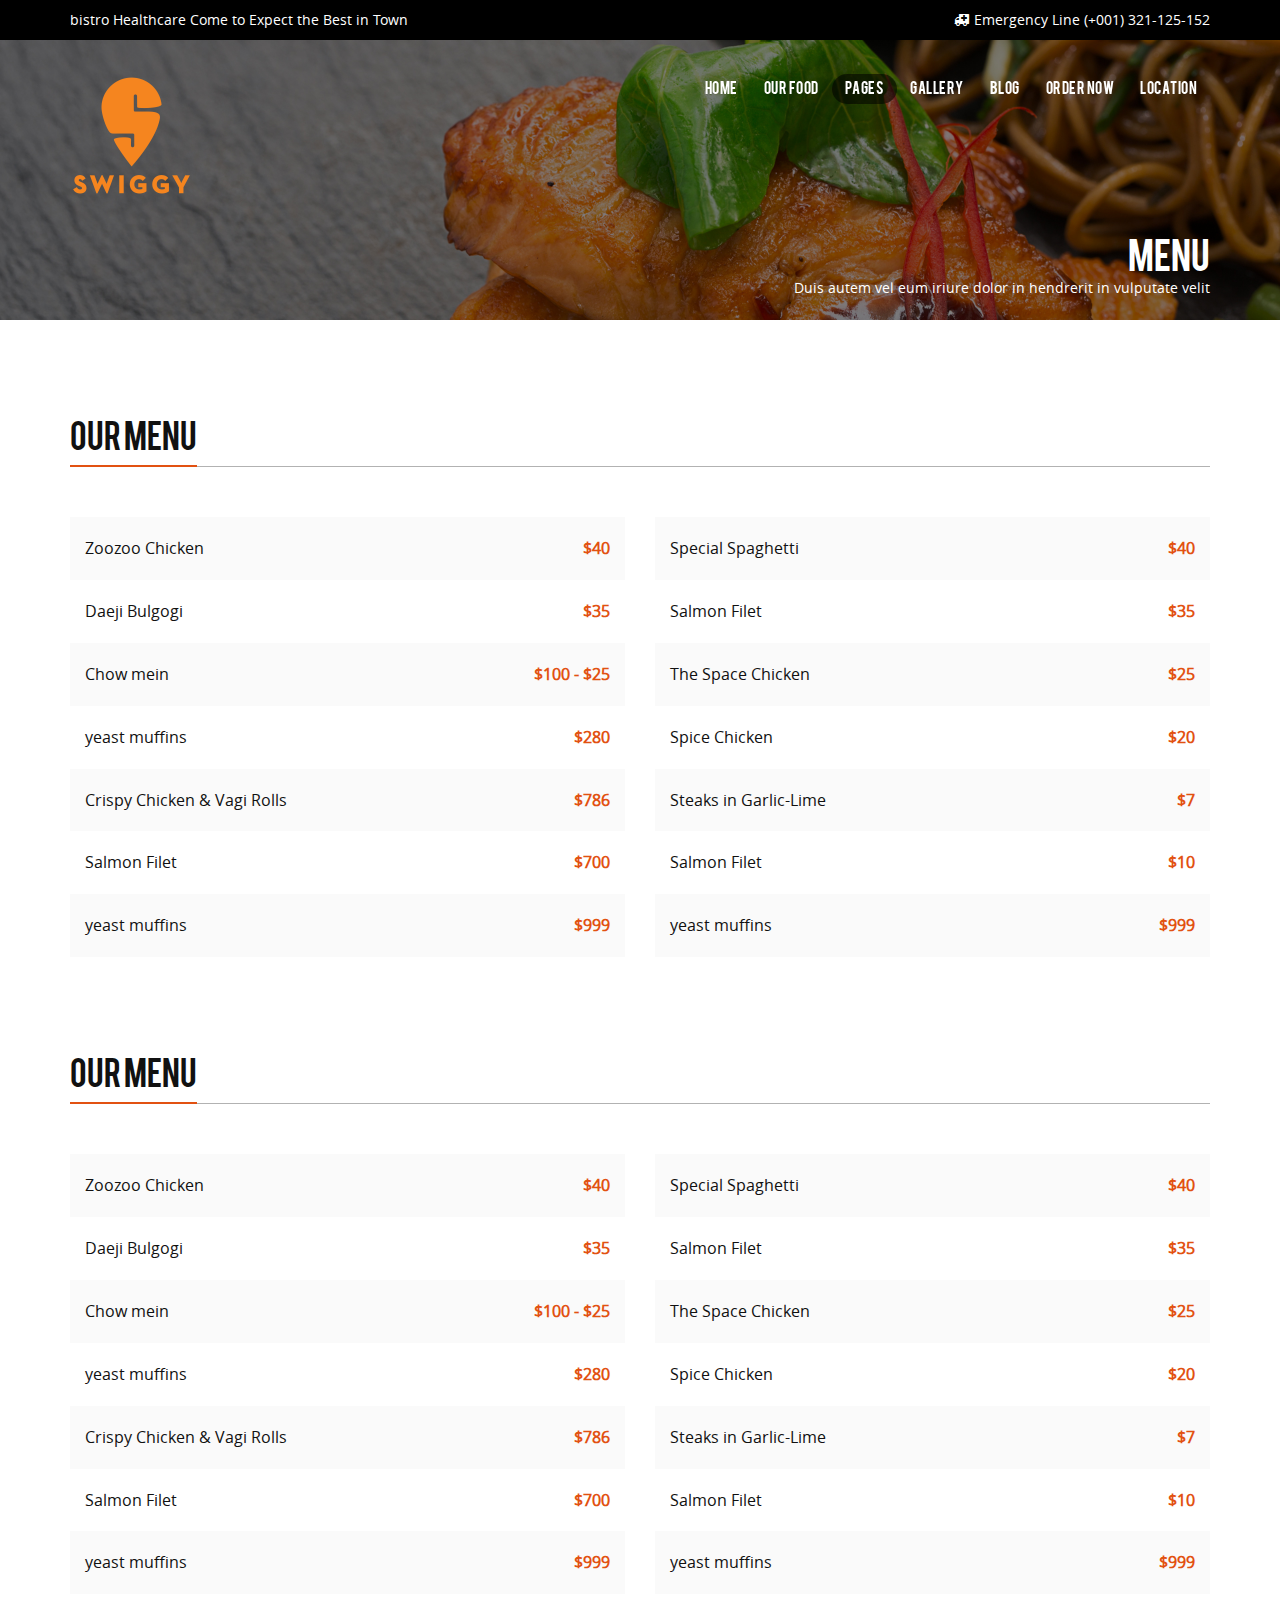
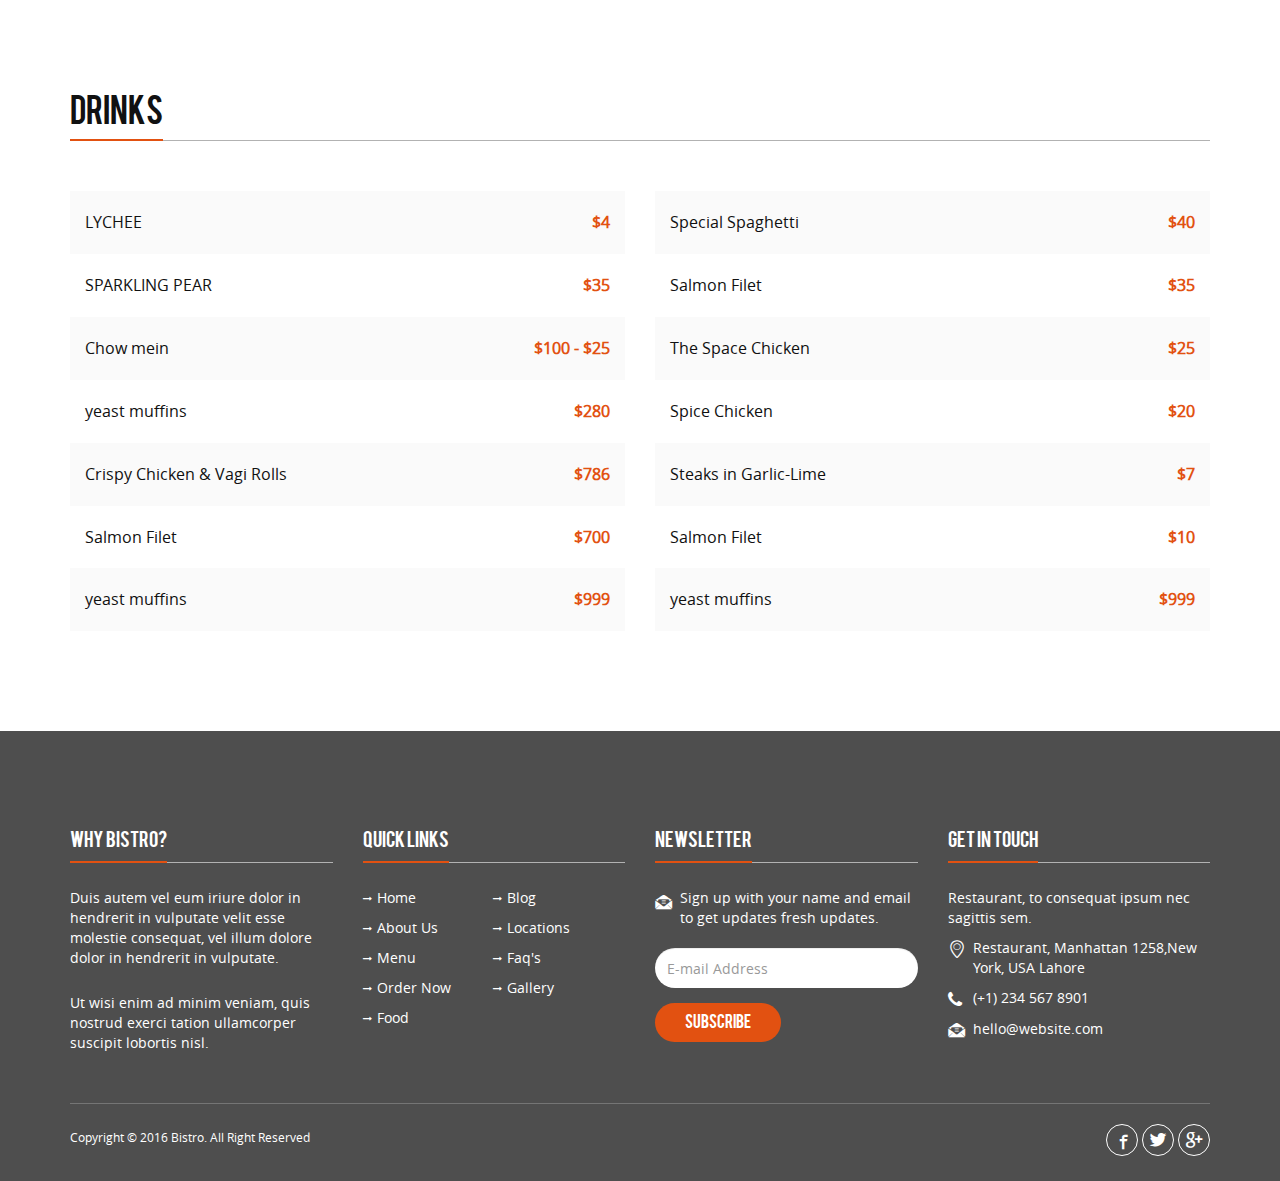
<file: Swiggy_website-main/menu.html>
<!doctype html>
<html lang="en">
<head>
<meta charset="utf-8">
<meta http-equiv="X-UA-Compatible" content="IE=edge">
<meta name="viewport" content="width=device-width, initial-scale=1">
<title>Bistro | Menu</title>
<link rel="stylesheet" type="text/css" href="css/bootstrap.min.css">
<link rel="stylesheet" type="text/css" href="css/font-awesome.min.css">
<link rel="stylesheet" type="text/css" href="css/bistro-icons.css">
<link rel="stylesheet" type="text/css" href="css/animate.min.css">
<link rel="stylesheet" type="text/css" href="css/settings.css">
<link rel="stylesheet" type="text/css" href="css/owl.carousel.css">
<link rel="stylesheet" type="text/css" href="css/owl.transitions.css">
<link rel="stylesheet" type="text/css" href="css/style.css">
<link rel="stylesheet" type="text/css" href="css/loader.css">
<link rel="shortcut icon" href="images/iconn.png">

</head>

<body>

<!--Loader-->
<div class="loader"> 
   <div class="cssload-container">
     <div class="cssload-circle"></div>
     <div class="cssload-circle"></div>
   </div>
</div>

<!--Top bar-->
<div class="topbar">
  <div class="container">
    <div class="row">
      <div class="col-md-12">
        <p class="pull-left hidden-xs">bistro Healthcare Come to Expect the Best in Town</p>
        <p class="pull-right"><i class="fa fa-ambulance"></i>Emergency Line (+001) 321-125-152</p>
      </div>
    </div>
  </div>
</div>


<header id="main-navigation">
  <div id="navigation" data-spy="affix" data-offset-top="20">
    <div class="container">
      <div class="row">
      <div class="col-md-12">
        <nav class="navbar navbar-default">
          <div class="navbar-header">
            <button type="button" class="navbar-toggle collapsed" data-toggle="collapse" data-target="#fixed-collapse-navbar" aria-expanded="false"> 
            <span class="icon-bar top-bar"></span> <span class="icon-bar middle-bar"></span> <span class="icon-bar bottom-bar"></span> 
            </button>
           <a class="navbar-brand" href="index.html"><img src="images/iconn.png" alt="iconn" class="img-responsive"></a> 
         </div>
        
            <div id="fixed-collapse-navbar" class="navbar-collapse collapse navbar-right">
              <ul class="nav navbar-nav">
                <li class="dropdown">
                   <a href="#." class="dropdown-toggle" data-toggle="dropdown">Home</a>
                   <ul class="dropdown-menu">
                    <li><a href="index.html">Home V1</a></li>
                    <li><a href="index2.html">Home V2</a></li>
                  </ul>
                </li>
                <li><a href="food.html">Our Food</a></li>
                
                <li class="dropdown active">
                  <a data-toggle="dropdown" href="#." class="dropdown-toggle">pages</a>
                  <ul class="dropdown-menu">
                    <li><a href="about.html">About Us</a></li>
                    <li><a href="menu.html">Menu</a></li>
                    <li><a href="blog-detail.html">Blog Detail</a></li>
                    <li><a href="faq.html">FAQ</a></li>
                  </ul>
                 </li>
                <li class="dropdown">
                  <a data-toggle="dropdown" href="#." class="dropdown-toggle">gallery</a>
                  <ul class="dropdown-menu">
                    <li><a href="gallery.html">Gallery Three</a></li>
                    <li><a href="gallery4c.html">Gallery Four column</a></li>
                    <li><a href="gallery2c.html">Gallery Two column</a></li>
                  </ul>
                </li>
                <li><a href="blog.html">blog</a></li>
                <li><a href="order.html">Order Now</a></li>
                <li class="dropdown">
                  <a data-toggle="dropdown" href="#." class="dropdown-toggle">Location</a>
                  <ul class="dropdown-menu">
                    <li><a href="location.html">Location V1</a></li>
                    <li><a href="location2.html">Location V2</a></li>
                  </ul>
                </li>
              </ul>
            </div>
         </nav>
         </div>
       </div>
     </div>
  </div>
</header>


<!--Page header & Title-->
<section id="page_header">
<div class="page_title">
  <div class="container">
    <div class="row">
      <div class="col-md-12">
         <h2 class="title">Menu</h2>
         <p>Duis autem vel eum iriure dolor in hendrerit in vulputate velit</p>
      </div>
    </div>
  </div>
</div>  
</section>

<!--Pricings-->
<section id="pricing" class="padding-top">
  <div class="container">
    <div class="row">
      <div class="col-md-12">
        <h2 class="heading">Our menu</h2>
        <hr class="heading_space">
      </div>
      <div class="col-sm-6">
        <div class="price padding-bottom">
          <div class="price_body">
             <ul class="pricing_feature">
              <li>Zoozoo Chicken<strong>$40</strong></li>
              <li>Daeji Bulgogi <strong>$35</strong> </li>
              <li>Chow mein <strong>$100 - $25</strong> </li>
              <li>yeast muffins <strong>$280</strong> </li>
              <li>Crispy Chicken & Vagi Rolls <strong>$786</strong> </li>
              <li>Salmon Filet <strong>$700</strong> </li>
              <li>yeast muffins<strong>$999</strong> </li>
            </ul>
          </div>
        </div>
      </div>
      <div class="col-sm-6">
        <div class="price padding-bottom">
          <div class="price_body">
             <ul class="pricing_feature">
              <li>Special Spaghetti  <strong>$40</strong> </li>
              <li>Salmon Filet <strong>$35</strong> </li>
              <li> The Space Chicken <strong>$25</strong> </li>
              <li>Spice Chicken <strong>$20</strong> </li>
              <li>Steaks in Garlic-Lime <strong>$7</strong> </li>
              <li>Salmon Filet <strong>$10</strong> </li>
              <li>yeast muffins<strong>$999</strong> </li>
            </ul>
          </div>
        </div>
      </div>
    </div>
    <div class="row">
      <div class="col-md-12">
        <h2 class="heading">Our menu</h2>
        <hr class="heading_space">
      </div>
      <div class="col-sm-6">
        <div class="price padding-bottom">
          <div class="price_body">
             <ul class="pricing_feature">
              <li>Zoozoo Chicken  <strong>$40</strong> </li>
              <li>Daeji Bulgogi <strong>$35</strong> </li>
              <li>Chow mein <strong>$100 - $25</strong> </li>
              <li>yeast muffins <strong>$280</strong> </li>
              <li>Crispy Chicken & Vagi Rolls <strong>$786</strong> </li>
              <li>Salmon Filet <strong>$700</strong> </li>
              <li>yeast muffins<strong>$999</strong> </li>
            </ul>
          </div>
        </div>
      </div>
      <div class="col-sm-6">
        <div class="price padding-bottom">
          <div class="price_body">
             <ul class="pricing_feature">
              <li>Special Spaghetti  <strong>$40</strong> </li>
              <li>Salmon Filet <strong>$35</strong> </li>
              <li> The Space Chicken <strong>$25</strong> </li>
              <li>Spice Chicken <strong>$20</strong> </li>
              <li>Steaks in Garlic-Lime <strong>$7</strong> </li>
              <li>Salmon Filet <strong>$10</strong> </li>
              <li>yeast muffins<strong>$999</strong> </li>
            </ul>
          </div>
        </div>
      </div>
    </div>
    <div class="row">
      <div class="col-md-12">
        <h2 class="heading">Drinks</h2>
        <hr class="heading_space">
      </div>
      <div class="col-sm-6">
        <div class="price padding-bottom">
          <div class="price_body">
             <ul class="pricing_feature">
              <li>LYCHEE  <strong>$4</strong> </li>
              <li>SPARKLING PEAR <strong>$35</strong> </li>
              <li>Chow mein <strong>$100 - $25</strong> </li>
              <li>yeast muffins <strong>$280</strong> </li>
              <li>Crispy Chicken & Vagi Rolls <strong>$786</strong> </li>
              <li>Salmon Filet <strong>$700</strong> </li>
              <li>yeast muffins<strong>$999</strong> </li>
            </ul>
          </div>
        </div>
      </div>
      <div class="col-sm-6">
        <div class="price padding-bottom">
          <div class="price_body">
             <ul class="pricing_feature">
              <li>Special Spaghetti  <strong>$40</strong> </li>
              <li>Salmon Filet <strong>$35</strong> </li>
              <li> The Space Chicken <strong>$25</strong> </li>
              <li>Spice Chicken <strong>$20</strong> </li>
              <li>Steaks in Garlic-Lime <strong>$7</strong> </li>
              <li>Salmon Filet <strong>$10</strong> </li>
              <li>yeast muffins<strong>$999</strong> </li>
            </ul>
          </div>
        </div>
      </div>
    </div>
  </div>
</section>


<!--Footer-->
<footer class="padding-top bg_black">
  <div class="container">
    <div class="row">
      <div class="col-md-3 col-sm-6 footer_column">
        <h4 class="heading">Why Bistro?</h4>
        <hr class="half_space">
        <p class="half_space">Duis autem vel eum iriure dolor in hendrerit in vulputate velit esse molestie consequat, vel illum dolore dolor in hendrerit in vulputate.</p>
        <p>Ut wisi enim ad minim veniam, quis nostrud exerci tation ullamcorper suscipit lobortis nisl.</p>
      </div>
      <div class="col-md-3 col-sm-6 footer_column">
        <h4 class="heading">Quick Links</h4>
        <hr class="half_space">
        <ul class="widget_links">
          <li><a href="index.html">Home</a></li>
          <li><a href="blog.html">Blog</a></li>
          <li><a href="about.html">About Us</a></li>
          <li><a href="location.html">Locations</a></li>
          <li><a href="menu.html">Menu</a></li>
          <li><a href="faq.html">Faq's</a></li>
          <li><a href="order.html">Order Now</a></li>
          <li><a href="gallery.html">Gallery</a></li>
          <li><a href="food.html">Food</a></li>
        </ul>
      </div>
      <div class="col-md-3 col-sm-6 footer_column">
        <h4 class="heading">Newsletter</h4>
        <hr class="half_space">
        <p class="icon"><i class="icon-dollar"></i>Sign up with your name and email to get updates fresh updates.</p>
        <div id="result1" class="text-center"></div>        
        
       <form action="http://themesindustry.us13.list-manage.com/subscribe/post-json?u=4d80221ea53f3a4487ddebd93&id=494727d648&c=?" method="get" onSubmit="return false" class="newsletter">
          <div class="form-group">
            <input type="email" placeholder="E-mail Address" required name="EMAIL" id="EMAIL" class="form-control" />
          </div>
          <div class="form-group">
            <input type="submit" class="btn-submit button3" value="Subscribe" />
          </div>
        </form>
      </div>
      <div class="col-md-3 col-sm-6 footer_column">
        <h4 class="heading">Get in Touch</h4>
        <hr class="half_space">
        <p>Restaurant, to consequat ipsum nec sagittis sem.</p>
        <p class="address"><i class="icon-location"></i>Restaurant, Manhattan 1258,New York, USA Lahore</p>
        <p class="address"><i class="fa fa-phone"></i>(+1) 234 567 8901</p>
        <p class="address"><i class="icon-dollar"></i><a href="mailto:hello@website.com">hello@website.com</a></p>
      </div> 
    </div>
    <div class="row">
     <div class="col-md-12">
        <div class="copyright clearfix">
          <p>Copyright &copy; 2016 Bistro. All Right Reserved</p>
          <ul class="social_icon">
               <li><a href="#." class="facebook"><i class="icon-facebook5"></i></a></li>
               <li><a href="#." class="twitter"><i class="icon-twitter4"></i></a></li>
               <li><a href="#." class="google"><i class="icon-google"></i></a></li>
              </ul>
        </div>
      </div>
    </div>
  </div>
</footer>

<a href="#." id="back-top"><i class="fa fa-angle-up fa-2x"></i></a>

<script src="js/jquery-2.2.3.js" type="text/javascript"></script>
<script src="js/bootstrap.min.js" type="text/javascript"></script>
<script src="js/jquery.parallax-1.1.3.js"></script>
<script src="js/jquery.appear.js"></script>  
<script src="js/jquery-countTo.js"></script>
<script src="js/owl.carousel.min.js" type="text/javascript"></script>
<script src="js/jquery.fancybox.js"></script>
<script src="js/jquery.mixitup.min.js"></script>
<script src="js/functions.js" type="text/javascript"></script>
</body>
</html>
</file>
<file: Swiggy_website-main/css/bistro-icons.css>
@font-face {
	font-family: 'bistro-icons';
	src:url('../fonts/bistro-icons.eot?z74vbr');
	src:url('../fonts/bistro-icons.eot?#iefixz74vbr') format('embedded-opentype'),
		url('../fonts/bistro-icons.ttf?z74vbr') format('truetype'),
		url('../fonts/bistro-icons.woff?z74vbr') format('woff'),
		url('../fonts/bistro-icons.svg?z74vbr#icomoon') format('svg');
	font-weight: normal;
	font-style: normal;
}

[class^="icon-"], [class*=" icon-"] {
	font-family: 'bistro-icons';
	speak: none;
	font-style: normal;
	font-weight: normal;
	font-variant: normal;
	text-transform: none;
	line-height: 1;

	/* Better Font Rendering =========== */
	-webkit-font-smoothing: antialiased;
	-moz-osx-font-smoothing: grayscale;
}

.icon-lungs:before {
	content: "\ebd9";
}
.icon-ambulanc:before {
	content: "\ebda";
}
.icon-first-aid-box:before {
	content: "\ebdb";
}
.icon-ambulance-siren:before {
	content: "\ebdc";
}
.icon-tooth:before {
	content: "\ebdd";
}
.icon-add-tooth:before {
	content: "\ebde";
}
.icon-remove-tooth:before {
	content: "\ebdf";
}
.icon-aids-symbol:before {
	content: "\ebe0";
}
.icon-blood-drop:before {
	content: "\ebe1";
}
.icon-heart-beat:before {
	content: "\ebe2";
}
.icon-blood-bag:before {
	content: "\ebe3";
}
.icon-medicine-bottle:before {
	content: "\ebe4";
}
.icon-brain:before {
	content: "\ebe5";
}
.icon-DNA:before {
	content: "\ebe6";
}
.icon-doctor:before {
	content: "\ebe7";
}
.icon-medical:before {
	content: "\ebe8";
}
.icon-eye6:before {
	content: "\ebe9";
}
.icon-ambulance:before {
	content: "\ebea";
}
.icon-ambulance2:before {
	content: "\ebeb";
}
.icon-ambulance3:before {
	content: "\ebec";
}
.icon-ambulance4:before {
	content: "\ebed";
}
.icon-medical2:before {
	content: "\ebee";
}
.icon-kidney:before {
	content: "\ebef";
}
.icon-kidney2:before {
	content: "\ebf0";
}
.icon-stomach:before {
	content: "\ebf1";
}
.icon-liver:before {
	content: "\ebf2";
}
.icon-heart10:before {
	content: "\ebf3";
}
.icon-lungs2:before {
	content: "\ebf4";
}
.icon-lung .path1:before {
	content: "\ebf5";
	color: rgb(245, 245, 245);
}
.icon-lung .path2:before {
	content: "\ebf6";
	margin-left: -1em;
	color: rgb(245, 245, 245);
}
.icon-lung .path3:before {
	content: "\ebf7";
	margin-left: -1em;
	color: rgb(245, 245, 245);
}
.icon-lung .path4:before {
	content: "\ebf8";
	margin-left: -1em;
	color: rgb(0, 0, 0);
}
.icon-patient-bed:before {
	content: "\ebf9";
}
.icon-patientbed:before {
	content: "\ebfa";
}
.icon-dropper:before {
	content: "\ebfb";
}
.icon-injection2:before {
	content: "\ebfc";
}
.icon-injection3:before {
	content: "\ebfd";
}
.icon-blood-bag2:before {
	content: "\ebfe";
}
.icon-tablet6:before {
	content: "\ebff";
}
.icon-first-aid-box2:before {
	content: "\ec00";
}
.icon-prescription-pad:before {
	content: "\ec01";
}
.icon-Medicine-bottle:before {
	content: "\ec02";
}
.icon-tablets:before {
	content: "\ec03";
}
.icon-air-ambulance-helicopter:before {
	content: "\ec04";
}
.icon-mortar-pestle:before {
	content: "\ec05";
}
.icon-ecg-line:before {
	content: "\ec06";
}
.icon-currency:before {
	content: "\e600";
}
.icon-dollar:before {
	content: "\e601";
}
.icon-yen:before {
	content: "\e603";
}
.icon-euro:before {
	content: "\e604";
}
.icon-locklockerstreamline:before {
	content: "\e605";
}
.icon-caddieshopshoppingstreamline:before {
	content: "\e606";
}
.icon-caddieshoppingstreamline:before {
	content: "\e607";
}
.icon-icons9:before {
	content: "\e608";
}
.icon-icons20:before {
	content: "\e609";
}
.icon-icons100:before {
	content: "\e60a";
}
.icon-icons104:before {
	content: "\e60b";
}
.icon-icons116:before {
	content: "\e60c";
}
.icon-icons152:before {
	content: "\e60d";
}
.icon-icons170:before {
	content: "\e60e";
}
.icon-icons185:before {
	content: "\e60f";
}
.icon-icons202:before {
	content: "\e610";
}
.icon-icons206:before {
	content: "\e611";
}
.icon-icons214:before {
	content: "\e612";
}
.icon-icons236:before {
	content: "\e613";
}
.icon-icons240:before {
	content: "\e614";
}
.icon-map:before {
	content: "\e615";
}
.icon-pound:before {
	content: "\e602";
}
.icon-truck:before {
	content: "\e616";
}
.icon-heart:before {
	content: "\e617";
}
.icon-cloud:before {
	content: "\e618";
}
.icon-star:before {
	content: "\e619";
}
.icon-tv:before {
	content: "\e61a";
}
.icon-sound:before {
	content: "\e61b";
}
.icon-video:before {
	content: "\e61c";
}
.icon-trash:before {
	content: "\e61d";
}
.icon-user:before {
	content: "\e61e";
}
.icon-key:before {
	content: "\e61f";
}
.icon-search:before {
	content: "\e620";
}
.icon-settings:before {
	content: "\e621";
}
.icon-camera:before {
	content: "\e622";
}
.icon-tag:before {
	content: "\e623";
}
.icon-lock:before {
	content: "\e624";
}
.icon-bulb:before {
	content: "\e625";
}
.icon-pen:before {
	content: "\e626";
}
.icon-diamond:before {
	content: "\e627";
}
.icon-display:before {
	content: "\e628";
}
.icon-location:before {
	content: "\e629";
}
.icon-eye:before {
	content: "\e62a";
}
.icon-bubble:before {
	content: "\e62b";
}
.icon-stack:before {
	content: "\e62c";
}
.icon-cup:before {
	content: "\e62d";
}
.icon-phone:before {
	content: "\e62e";
}
.icon-news:before {
	content: "\e62f";
}
.icon-mail:before {
	content: "\e630";
}
.icon-like:before {
	content: "\e631";
}
.icon-photo:before {
	content: "\e632";
}
.icon-note:before {
	content: "\e633";
}
.icon-clock:before {
	content: "\e634";
}
.icon-paperplane:before {
	content: "\e635";
}
.icon-params:before {
	content: "\e636";
}
.icon-banknote:before {
	content: "\e637";
}
.icon-data:before {
	content: "\e638";
}
.icon-music:before {
	content: "\e639";
}
.icon-megaphone:before {
	content: "\e63a";
}
.icon-study:before {
	content: "\e63b";
}
.icon-lab:before {
	content: "\e63c";
}
.icon-food:before {
	content: "\e63d";
}
.icon-t-shirt:before {
	content: "\e63e";
}
.icon-fire:before {
	content: "\e63f";
}
.icon-clip:before {
	content: "\e640";
}
.icon-shop:before {
	content: "\e641";
}
.icon-calendar:before {
	content: "\e642";
}
.icon-wallet:before {
	content: "\e643";
}
.icon-vynil:before {
	content: "\e644";
}
.icon-truck2:before {
	content: "\e645";
}
.icon-world:before {
	content: "\e646";
}
.icon-mobile:before {
	content: "\e000";
}
.icon-laptop:before {
	content: "\e001";
}
.icon-desktop:before {
	content: "\e002";
}
.icon-tablet:before {
	content: "\e003";
}
.icon-phone2:before {
	content: "\e004";
}
.icon-document:before {
	content: "\e005";
}
.icon-documents:before {
	content: "\e006";
}
.icon-search2:before {
	content: "\e007";
}
.icon-clipboard:before {
	content: "\e008";
}
.icon-newspaper:before {
	content: "\e009";
}
.icon-notebook:before {
	content: "\e00a";
}
.icon-book-open:before {
	content: "\e00b";
}
.icon-browser:before {
	content: "\e00c";
}
.icon-calendar2:before {
	content: "\e00d";
}
.icon-presentation:before {
	content: "\e00e";
}
.icon-picture:before {
	content: "\e00f";
}
.icon-pictures:before {
	content: "\e010";
}
.icon-video2:before {
	content: "\e011";
}
.icon-camera2:before {
	content: "\e012";
}
.icon-printer:before {
	content: "\e013";
}
.icon-toolbox:before {
	content: "\e014";
}
.icon-briefcase:before {
	content: "\e015";
}
.icon-wallet2:before {
	content: "\e016";
}
.icon-gift:before {
	content: "\e017";
}
.icon-bargraph:before {
	content: "\e018";
}
.icon-grid:before {
	content: "\e019";
}
.icon-expand:before {
	content: "\e01a";
}
.icon-focus:before {
	content: "\e01b";
}
.icon-edit:before {
	content: "\e01c";
}
.icon-adjustments:before {
	content: "\e01d";
}
.icon-ribbon:before {
	content: "\e01e";
}
.icon-hourglass:before {
	content: "\e01f";
}
.icon-lock2:before {
	content: "\e020";
}
.icon-megaphone2:before {
	content: "\e021";
}
.icon-shield:before {
	content: "\e022";
}
.icon-trophy:before {
	content: "\e023";
}
.icon-flag:before {
	content: "\e024";
}
.icon-map3:before {
	content: "\e025";
}
.icon-puzzle:before {
	content: "\e026";
}
.icon-basket:before {
	content: "\e027";
}
.icon-envelope:before {
	content: "\e028";
}
.icon-streetsign:before {
	content: "\e029";
}
.icon-telescope:before {
	content: "\e02a";
}
.icon-gears:before {
	content: "\e02b";
}
.icon-key3:before {
	content: "\e02c";
}
.icon-paperclip:before {
	content: "\e02d";
}
.icon-attachment:before {
	content: "\e02e";
}
.icon-pricetags:before {
	content: "\e02f";
}
.icon-lightbulb:before {
	content: "\e030";
}
.icon-layers:before {
	content: "\e031";
}
.icon-pencil:before {
	content: "\e032";
}
.icon-tools:before {
	content: "\e033";
}
.icon-tools-2:before {
	content: "\e034";
}
.icon-scissors:before {
	content: "\e035";
}
.icon-paintbrush:before {
	content: "\e036";
}
.icon-magnifying-glass:before {
	content: "\e037";
}
.icon-circle-compass:before {
	content: "\e038";
}
.icon-linegraph:before {
	content: "\e039";
}
.icon-mic:before {
	content: "\e03a";
}
.icon-strategy:before {
	content: "\e03b";
}
.icon-beaker:before {
	content: "\e03c";
}
.icon-caution:before {
	content: "\e03d";
}
.icon-recycle:before {
	content: "\e03e";
}
.icon-anchor:before {
	content: "\e03f";
}
.icon-profile-male:before {
	content: "\e040";
}
.icon-profile-female:before {
	content: "\e041";
}
.icon-bike:before {
	content: "\e042";
}
.icon-wine:before {
	content: "\e043";
}
.icon-hotairballoon:before {
	content: "\e044";
}
.icon-globe:before {
	content: "\e045";
}
.icon-genius:before {
	content: "\e046";
}
.icon-map-pin:before {
	content: "\e047";
}
.icon-dial:before {
	content: "\e048";
}
.icon-chat:before {
	content: "\e049";
}
.icon-heart2:before {
	content: "\e04a";
}
.icon-cloud2:before {
	content: "\e04b";
}
.icon-upload:before {
	content: "\e04c";
}
.icon-download:before {
	content: "\e04d";
}
.icon-target:before {
	content: "\e04e";
}
.icon-hazardous:before {
	content: "\e04f";
}
.icon-piechart:before {
	content: "\e050";
}
.icon-speedometer:before {
	content: "\e051";
}
.icon-global:before {
	content: "\e052";
}
.icon-compass:before {
	content: "\e053";
}
.icon-lifesaver:before {
	content: "\e054";
}
.icon-clock3:before {
	content: "\e055";
}
.icon-aperture:before {
	content: "\e056";
}
.icon-quote:before {
	content: "\e057";
}
.icon-scope:before {
	content: "\e058";
}
.icon-alarmclock:before {
	content: "\e059";
}
.icon-refresh:before {
	content: "\e05a";
}
.icon-happy:before {
	content: "\e05b";
}
.icon-sad:before {
	content: "\e05c";
}
.icon-facebook:before {
	content: "\e05d";
}
.icon-twitter:before {
	content: "\e05e";
}
.icon-googleplus:before {
	content: "\e05f";
}
.icon-rss:before {
	content: "\e060";
}
.icon-tumblr:before {
	content: "\e061";
}
.icon-linkedin:before {
	content: "\e062";
}
.icon-dribbble:before {
	content: "\e063";
}
.icon-number:before {
	content: "\e647";
}
.icon-number2:before {
	content: "\e648";
}
.icon-number3:before {
	content: "\e649";
}
.icon-number4:before {
	content: "\e64a";
}
.icon-number5:before {
	content: "\e64b";
}
.icon-number6:before {
	content: "\e64c";
}
.icon-number7:before {
	content: "\e64d";
}
.icon-number8:before {
	content: "\e64e";
}
.icon-number9:before {
	content: "\e64f";
}
.icon-number10:before {
	content: "\e650";
}
.icon-number11:before {
	content: "\e651";
}
.icon-number12:before {
	content: "\e652";
}
.icon-number13:before {
	content: "\e653";
}
.icon-number14:before {
	content: "\e654";
}
.icon-number15:before {
	content: "\e655";
}
.icon-number16:before {
	content: "\e656";
}
.icon-number17:before {
	content: "\e657";
}
.icon-number18:before {
	content: "\e658";
}
.icon-number19:before {
	content: "\e659";
}
.icon-number20:before {
	content: "\e65a";
}
.icon-quote2:before {
	content: "\e65b";
}
.icon-quote3:before {
	content: "\e65c";
}
.icon-tag2:before {
	content: "\e65d";
}
.icon-tag3:before {
	content: "\e65e";
}
.icon-link:before {
	content: "\e65f";
}
.icon-link2:before {
	content: "\e660";
}
.icon-cabinet:before {
	content: "\e661";
}
.icon-cabinet2:before {
	content: "\e662";
}
.icon-calendar3:before {
	content: "\e663";
}
.icon-calendar4:before {
	content: "\e664";
}
.icon-calendar5:before {
	content: "\e665";
}
.icon-file:before {
	content: "\e666";
}
.icon-file2:before {
	content: "\e667";
}
.icon-file3:before {
	content: "\e668";
}
.icon-files:before {
	content: "\e669";
}
.icon-phone3:before {
	content: "\e66a";
}
.icon-tablet2:before {
	content: "\e66b";
}
.icon-window:before {
	content: "\e66c";
}
.icon-monitor:before {
	content: "\e66d";
}
.icon-ipod:before {
	content: "\e66e";
}
.icon-tv2:before {
	content: "\e66f";
}
.icon-camera3:before {
	content: "\e670";
}
.icon-camera4:before {
	content: "\e671";
}
.icon-camera5:before {
	content: "\e672";
}
.icon-film:before {
	content: "\e673";
}
.icon-film2:before {
	content: "\e674";
}
.icon-film3:before {
	content: "\e675";
}
.icon-microphone:before {
	content: "\e676";
}
.icon-microphone2:before {
	content: "\e677";
}
.icon-microphone3:before {
	content: "\e678";
}
.icon-drink:before {
	content: "\e679";
}
.icon-drink2:before {
	content: "\e67a";
}
.icon-drink3:before {
	content: "\e67b";
}
.icon-drink4:before {
	content: "\e67c";
}
.icon-coffee:before {
	content: "\e67d";
}
.icon-mug:before {
	content: "\e67e";
}
.icon-icecream:before {
	content: "\e67f";
}
.icon-cake:before {
	content: "\e680";
}
.icon-inbox:before {
	content: "\e681";
}
.icon-download4:before {
	content: "\e682";
}
.icon-upload4:before {
	content: "\e683";
}
.icon-inbox2:before {
	content: "\e684";
}
.icon-checkmark:before {
	content: "\e685";
}
.icon-checkmark3:before {
	content: "\e686";
}
.icon-cancel:before {
	content: "\e687";
}
.icon-cancel2:before {
	content: "\e688";
}
.icon-plus:before {
	content: "\e689";
}
.icon-plus2:before {
	content: "\e68a";
}
.icon-minus:before {
	content: "\e68b";
}
.icon-minus2:before {
	content: "\e68c";
}
.icon-notice:before {
	content: "\e68d";
}
.icon-notice2:before {
	content: "\e68e";
}
.icon-cog:before {
	content: "\e68f";
}
.icon-cogs:before {
	content: "\e690";
}
.icon-cog2:before {
	content: "\e691";
}
.icon-warning:before {
	content: "\e692";
}
.icon-health:before {
	content: "\e693";
}
.icon-suitcase:before {
	content: "\e694";
}
.icon-suitcase2:before {
	content: "\e695";
}
.icon-suitcase3:before {
	content: "\e696";
}
.icon-picture2:before {
	content: "\e697";
}
.icon-pictures2:before {
	content: "\e698";
}
.icon-pictures3:before {
	content: "\e699";
}
.icon-android:before {
	content: "\e69a";
}
.icon-marvin:before {
	content: "\e69b";
}
.icon-pacman:before {
	content: "\e69c";
}
.icon-cassette:before {
	content: "\e69d";
}
.icon-watch:before {
	content: "\e69e";
}
.icon-chronometer:before {
	content: "\e69f";
}
.icon-watch2:before {
	content: "\e6a0";
}
.icon-alarmclock2:before {
	content: "\e6a1";
}
.icon-time:before {
	content: "\e6a2";
}
.icon-time2:before {
	content: "\e6a3";
}
.icon-headphones:before {
	content: "\e6a4";
}
.icon-wallet3:before {
	content: "\e6a5";
}
.icon-checkmark4:before {
	content: "\e6a6";
}
.icon-cancel3:before {
	content: "\e6a7";
}
.icon-eye2:before {
	content: "\e6a8";
}
.icon-position:before {
	content: "\e6a9";
}
.icon-sitemap:before {
	content: "\e6aa";
}
.icon-sitemap2:before {
	content: "\e6ab";
}
.icon-cloud3:before {
	content: "\e6ac";
}
.icon-upload5:before {
	content: "\e6ad";
}
.icon-chart:before {
	content: "\e6ae";
}
.icon-chart2:before {
	content: "\e6af";
}
.icon-chart3:before {
	content: "\e6b0";
}
.icon-chart4:before {
	content: "\e6b1";
}
.icon-chart5:before {
	content: "\e6b2";
}
.icon-chart6:before {
	content: "\e6b3";
}
.icon-location3:before {
	content: "\e6b4";
}
.icon-download5:before {
	content: "\e6b5";
}
.icon-basket2:before {
	content: "\e6b6";
}
.icon-folder:before {
	content: "\e6b7";
}
.icon-gamepad:before {
	content: "\e6b8";
}
.icon-alarm:before {
	content: "\e6b9";
}
.icon-alarm-cancel:before {
	content: "\e6ba";
}
.icon-phone4:before {
	content: "\e6bb";
}
.icon-phone5:before {
	content: "\e6bc";
}
.icon-image:before {
	content: "\e6bd";
}
.icon-open:before {
	content: "\e6be";
}
.icon-sale:before {
	content: "\e6bf";
}
.icon-direction:before {
	content: "\e6c0";
}
.icon-map4:before {
	content: "\e6c1";
}
.icon-trashcan:before {
	content: "\e6c2";
}
.icon-vote:before {
	content: "\e6c3";
}
.icon-graduate:before {
	content: "\e6c4";
}
.icon-lab2:before {
	content: "\e6c5";
}
.icon-tie:before {
	content: "\e6c6";
}
.icon-football:before {
	content: "\e6c7";
}
.icon-eightball:before {
	content: "\e6c8";
}
.icon-bowling:before {
	content: "\e6c9";
}
.icon-bowlingpin:before {
	content: "\e6ca";
}
.icon-baseball:before {
	content: "\e6cb";
}
.icon-soccer:before {
	content: "\e6cc";
}
.icon-3dglasses:before {
	content: "\e6cd";
}
.icon-microwave:before {
	content: "\e6ce";
}
.icon-refrigerator:before {
	content: "\e6cf";
}
.icon-oven:before {
	content: "\e6d0";
}
.icon-washingmachine:before {
	content: "\e6d1";
}
.icon-mouse:before {
	content: "\e6d2";
}
.icon-smiley:before {
	content: "\e6d3";
}
.icon-sad3:before {
	content: "\e6d4";
}
.icon-mute:before {
	content: "\e6d5";
}
.icon-hand:before {
	content: "\e6d6";
}
.icon-radio:before {
	content: "\e6d7";
}
.icon-satellite:before {
	content: "\e6d8";
}
.icon-medal:before {
	content: "\e6d9";
}
.icon-medal2:before {
	content: "\e6da";
}
.icon-switch:before {
	content: "\e6db";
}
.icon-key4:before {
	content: "\e6dc";
}
.icon-cord:before {
	content: "\e6dd";
}
.icon-locked:before {
	content: "\e6de";
}
.icon-unlocked:before {
	content: "\e6df";
}
.icon-locked2:before {
	content: "\e6e0";
}
.icon-unlocked2:before {
	content: "\e6e1";
}
.icon-magnifier:before {
	content: "\e6e2";
}
.icon-zoomin:before {
	content: "\e6e3";
}
.icon-zoomout:before {
	content: "\e6e4";
}
.icon-stack2:before {
	content: "\e6e5";
}
.icon-stack3:before {
	content: "\e6e6";
}
.icon-stack4:before {
	content: "\e6e7";
}
.icon-davidstar:before {
	content: "\e6e8";
}
.icon-cross:before {
	content: "\e6e9";
}
.icon-moonandstar:before {
	content: "\e6ea";
}
.icon-transformers:before {
	content: "\e6eb";
}
.icon-batman:before {
	content: "\e6ec";
}
.icon-spaceinvaders:before {
	content: "\e6ed";
}
.icon-skeletor:before {
	content: "\e6ee";
}
.icon-lamp:before {
	content: "\e6ef";
}
.icon-lamp2:before {
	content: "\e6f0";
}
.icon-umbrella:before {
	content: "\e6f1";
}
.icon-streetlight:before {
	content: "\e6f2";
}
.icon-bomb:before {
	content: "\e6f3";
}
.icon-archive:before {
	content: "\e6f4";
}
.icon-battery:before {
	content: "\e6f5";
}
.icon-battery2:before {
	content: "\e6f6";
}
.icon-battery3:before {
	content: "\e6f7";
}
.icon-battery4:before {
	content: "\e6f8";
}
.icon-battery5:before {
	content: "\e6f9";
}
.icon-megaphone3:before {
	content: "\e6fa";
}
.icon-megaphone4:before {
	content: "\e6fb";
}
.icon-patch:before {
	content: "\e6fc";
}
.icon-pil:before {
	content: "\e6fd";
}
.icon-injection:before {
	content: "\e6fe";
}
.icon-thermometer:before {
	content: "\e6ff";
}
.icon-lamp3:before {
	content: "\e700";
}
.icon-lamp4:before {
	content: "\e701";
}
.icon-lamp5:before {
	content: "\e702";
}
.icon-cube:before {
	content: "\e703";
}
.icon-box:before {
	content: "\e704";
}
.icon-box2:before {
	content: "\e705";
}
.icon-diamond2:before {
	content: "\e706";
}
.icon-bag:before {
	content: "\e707";
}
.icon-moneybag:before {
	content: "\e708";
}
.icon-grid2:before {
	content: "\e709";
}
.icon-grid3:before {
	content: "\e70a";
}
.icon-list:before {
	content: "\e70b";
}
.icon-list3:before {
	content: "\e70c";
}
.icon-ruler:before {
	content: "\e70d";
}
.icon-ruler2:before {
	content: "\e70e";
}
.icon-layout:before {
	content: "\e70f";
}
.icon-layout2:before {
	content: "\e710";
}
.icon-layout3:before {
	content: "\e711";
}
.icon-layout4:before {
	content: "\e712";
}
.icon-layout5:before {
	content: "\e713";
}
.icon-layout6:before {
	content: "\e714";
}
.icon-layout7:before {
	content: "\e715";
}
.icon-layout8:before {
	content: "\e716";
}
.icon-layout9:before {
	content: "\e717";
}
.icon-layout10:before {
	content: "\e718";
}
.icon-layout11:before {
	content: "\e719";
}
.icon-layout12:before {
	content: "\e71a";
}
.icon-layout13:before {
	content: "\e71b";
}
.icon-layout14:before {
	content: "\e71c";
}
.icon-tools2:before {
	content: "\e71d";
}
.icon-screwdriver:before {
	content: "\e71e";
}
.icon-paint:before {
	content: "\e71f";
}
.icon-hammer:before {
	content: "\e720";
}
.icon-brush:before {
	content: "\e721";
}
.icon-pen2:before {
	content: "\e722";
}
.icon-chat2:before {
	content: "\e723";
}
.icon-comments:before {
	content: "\e724";
}
.icon-chat3:before {
	content: "\e725";
}
.icon-chat4:before {
	content: "\e726";
}
.icon-volume:before {
	content: "\e727";
}
.icon-volume2:before {
	content: "\e728";
}
.icon-volume3:before {
	content: "\e729";
}
.icon-equalizer:before {
	content: "\e72a";
}
.icon-resize:before {
	content: "\e72b";
}
.icon-resize2:before {
	content: "\e72c";
}
.icon-stretch:before {
	content: "\e72d";
}
.icon-narrow:before {
	content: "\e72e";
}
.icon-resize3:before {
	content: "\e72f";
}
.icon-download6:before {
	content: "\e730";
}
.icon-calculator:before {
	content: "\e731";
}
.icon-library:before {
	content: "\e732";
}
.icon-auction:before {
	content: "\e733";
}
.icon-justice:before {
	content: "\e734";
}
.icon-stats:before {
	content: "\e735";
}
.icon-stats2:before {
	content: "\e736";
}
.icon-attachment2:before {
	content: "\e737";
}
.icon-hourglass2:before {
	content: "\e738";
}
.icon-abacus:before {
	content: "\e739";
}
.icon-pencil3:before {
	content: "\e73a";
}
.icon-pen3:before {
	content: "\e73b";
}
.icon-pin:before {
	content: "\e73c";
}
.icon-pin2:before {
	content: "\e73d";
}
.icon-discout:before {
	content: "\e73e";
}
.icon-edit2:before {
	content: "\e73f";
}
.icon-scissors2:before {
	content: "\e740";
}
.icon-profile:before {
	content: "\e741";
}
.icon-profile2:before {
	content: "\e742";
}
.icon-profile3:before {
	content: "\e743";
}
.icon-rotate:before {
	content: "\e744";
}
.icon-rotate2:before {
	content: "\e745";
}
.icon-reply:before {
	content: "\e746";
}
.icon-forward:before {
	content: "\e747";
}
.icon-retweet:before {
	content: "\e748";
}
.icon-shuffle:before {
	content: "\e749";
}
.icon-loop:before {
	content: "\e74a";
}
.icon-crop:before {
	content: "\e74b";
}
.icon-square:before {
	content: "\e74c";
}
.icon-square2:before {
	content: "\e74d";
}
.icon-circle:before {
	content: "\e74e";
}
.icon-dollar2:before {
	content: "\e74f";
}
.icon-dollar3:before {
	content: "\e750";
}
.icon-coins:before {
	content: "\e751";
}
.icon-pig:before {
	content: "\e752";
}
.icon-bookmark:before {
	content: "\e753";
}
.icon-bookmark2:before {
	content: "\e754";
}
.icon-addressbook:before {
	content: "\e755";
}
.icon-addressbook2:before {
	content: "\e756";
}
.icon-safe:before {
	content: "\e757";
}
.icon-envelope2:before {
	content: "\e758";
}
.icon-envelope3:before {
	content: "\e759";
}
.icon-radioactive:before {
	content: "\e75a";
}
.icon-music2:before {
	content: "\e75b";
}
.icon-presentation2:before {
	content: "\e75c";
}
.icon-male:before {
	content: "\e75d";
}
.icon-female:before {
	content: "\e75e";
}
.icon-aids:before {
	content: "\e75f";
}
.icon-heart3:before {
	content: "\e760";
}
.icon-info:before {
	content: "\e761";
}
.icon-info2:before {
	content: "\e762";
}
.icon-piano:before {
	content: "\e763";
}
.icon-rain:before {
	content: "\e764";
}
.icon-snow:before {
	content: "\e765";
}
.icon-lightning:before {
	content: "\e766";
}
.icon-sun:before {
	content: "\e767";
}
.icon-moon:before {
	content: "\e768";
}
.icon-cloudy:before {
	content: "\e769";
}
.icon-cloudy2:before {
	content: "\e76a";
}
.icon-car:before {
	content: "\e76b";
}
.icon-bike2:before {
	content: "\e76c";
}
.icon-truck3:before {
	content: "\e76d";
}
.icon-bus:before {
	content: "\e76e";
}
.icon-bike3:before {
	content: "\e76f";
}
.icon-plane:before {
	content: "\e770";
}
.icon-paperplane2:before {
	content: "\e771";
}
.icon-rocket:before {
	content: "\e772";
}
.icon-book:before {
	content: "\e773";
}
.icon-book2:before {
	content: "\e774";
}
.icon-barcode:before {
	content: "\e775";
}
.icon-barcode2:before {
	content: "\e776";
}
.icon-expand2:before {
	content: "\e777";
}
.icon-collapse:before {
	content: "\e778";
}
.icon-popout:before {
	content: "\e779";
}
.icon-popin:before {
	content: "\e77a";
}
.icon-target2:before {
	content: "\e77b";
}
.icon-badge:before {
	content: "\e77c";
}
.icon-badge2:before {
	content: "\e77d";
}
.icon-ticket:before {
	content: "\e77e";
}
.icon-ticket2:before {
	content: "\e77f";
}
.icon-ticket3:before {
	content: "\e780";
}
.icon-microphone4:before {
	content: "\e781";
}
.icon-cone:before {
	content: "\e782";
}
.icon-blocked:before {
	content: "\e783";
}
.icon-stop:before {
	content: "\e784";
}
.icon-keyboard:before {
	content: "\e785";
}
.icon-keyboard2:before {
	content: "\e786";
}
.icon-radio2:before {
	content: "\e787";
}
.icon-printer2:before {
	content: "\e788";
}
.icon-checked:before {
	content: "\e789";
}
.icon-error:before {
	content: "\e78a";
}
.icon-add:before {
	content: "\e78b";
}
.icon-minus3:before {
	content: "\e78c";
}
.icon-alert:before {
	content: "\e78d";
}
.icon-pictures4:before {
	content: "\e78e";
}
.icon-atom:before {
	content: "\e78f";
}
.icon-eyedropper:before {
	content: "\e790";
}
.icon-globe2:before {
	content: "\e791";
}
.icon-globe3:before {
	content: "\e792";
}
.icon-shipping:before {
	content: "\e793";
}
.icon-yingyang:before {
	content: "\e794";
}
.icon-compass3:before {
	content: "\e795";
}
.icon-zip:before {
	content: "\e796";
}
.icon-zip2:before {
	content: "\e797";
}
.icon-anchor2:before {
	content: "\e798";
}
.icon-lockedheart:before {
	content: "\e799";
}
.icon-magnet:before {
	content: "\e79a";
}
.icon-navigation:before {
	content: "\e79b";
}
.icon-tags:before {
	content: "\e79c";
}
.icon-heart4:before {
	content: "\e79d";
}
.icon-heart5:before {
	content: "\e79e";
}
.icon-usb:before {
	content: "\e79f";
}
.icon-clipboard2:before {
	content: "\e7a0";
}
.icon-clipboard3:before {
	content: "\e7a1";
}
.icon-clipboard4:before {
	content: "\e7a2";
}
.icon-switch2:before {
	content: "\e7a3";
}
.icon-ruler3:before {
	content: "\e7a4";
}
.icon-add-to-list:before {
	content: "\e7a5";
}
.icon-classic-computer:before {
	content: "\e7a6";
}
.icon-controller-fast-backward:before {
	content: "\e7a7";
}
.icon-creative-commons-attribution:before {
	content: "\e7a8";
}
.icon-creative-commons-noderivs:before {
	content: "\e7a9";
}
.icon-creative-commons-noncommercial-eu:before {
	content: "\e7aa";
}
.icon-creative-commons-noncommercial-us:before {
	content: "\e7ab";
}
.icon-creative-commons-public-domain:before {
	content: "\e7ac";
}
.icon-creative-commons-remix:before {
	content: "\e7ad";
}
.icon-creative-commons-share:before {
	content: "\e7ae";
}
.icon-creative-commons-sharealike:before {
	content: "\e7af";
}
.icon-creative-commons:before {
	content: "\e7b0";
}
.icon-document-landscape:before {
	content: "\e7b1";
}
.icon-remove-user:before {
	content: "\e7b2";
}
.icon-warning2:before {
	content: "\e7b3";
}
.icon-arrow-bold-down:before {
	content: "\e7b4";
}
.icon-arrow-bold-left:before {
	content: "\e7b5";
}
.icon-arrow-bold-right:before {
	content: "\e7b6";
}
.icon-arrow-bold-up:before {
	content: "\e7b7";
}
.icon-arrow-down:before {
	content: "\e7b8";
}
.icon-arrow-left:before {
	content: "\e7b9";
}
.icon-arrow-long-down:before {
	content: "\e7ba";
}
.icon-arrow-long-left:before {
	content: "\e7bb";
}
.icon-arrow-long-right:before {
	content: "\e7bc";
}
.icon-arrow-long-up:before {
	content: "\e7bd";
}
.icon-arrow-right:before {
	content: "\e7be";
}
.icon-arrow-up:before {
	content: "\e7bf";
}
.icon-arrow-with-circle-down:before {
	content: "\e7c0";
}
.icon-arrow-with-circle-left:before {
	content: "\e7c1";
}
.icon-arrow-with-circle-right:before {
	content: "\e7c2";
}
.icon-arrow-with-circle-up:before {
	content: "\e7c3";
}
.icon-bookmark3:before {
	content: "\e7c4";
}
.icon-bookmarks:before {
	content: "\e7c5";
}
.icon-chevron-down:before {
	content: "\e7c6";
}
.icon-chevron-left:before {
	content: "\e7c7";
}
.icon-chevron-right:before {
	content: "\e7c8";
}
.icon-chevron-small-down:before {
	content: "\e7c9";
}
.icon-chevron-small-left:before {
	content: "\e7ca";
}
.icon-chevron-small-right:before {
	content: "\e7cb";
}
.icon-chevron-small-up:before {
	content: "\e7cc";
}
.icon-chevron-thin-down:before {
	content: "\e7cd";
}
.icon-chevron-thin-left:before {
	content: "\e7ce";
}
.icon-chevron-thin-right:before {
	content: "\e7cf";
}
.icon-chevron-thin-up:before {
	content: "\e7d0";
}
.icon-chevron-up:before {
	content: "\e7d1";
}
.icon-chevron-with-circle-down:before {
	content: "\e7d2";
}
.icon-chevron-with-circle-left:before {
	content: "\e7d3";
}
.icon-chevron-with-circle-right:before {
	content: "\e7d4";
}
.icon-chevron-with-circle-up:before {
	content: "\e7d5";
}
.icon-cloud4:before {
	content: "\e7d6";
}
.icon-controller-fast-forward:before {
	content: "\e7d7";
}
.icon-controller-jump-to-start:before {
	content: "\e7d8";
}
.icon-controller-next:before {
	content: "\e7d9";
}
.icon-controller-paus:before {
	content: "\e7da";
}
.icon-controller-play:before {
	content: "\e7db";
}
.icon-controller-record:before {
	content: "\e7dc";
}
.icon-controller-stop:before {
	content: "\e7dd";
}
.icon-controller-volume:before {
	content: "\e7de";
}
.icon-dot-single:before {
	content: "\e7df";
}
.icon-dots-three-horizontal:before {
	content: "\e7e0";
}
.icon-dots-three-vertical:before {
	content: "\e7e1";
}
.icon-dots-two-horizontal:before {
	content: "\e7e2";
}
.icon-dots-two-vertical:before {
	content: "\e7e3";
}
.icon-download7:before {
	content: "\e7e4";
}
.icon-emoji-flirt:before {
	content: "\e7e5";
}
.icon-flow-branch:before {
	content: "\e7e6";
}
.icon-flow-cascade:before {
	content: "\e7e7";
}
.icon-flow-line:before {
	content: "\e7e8";
}
.icon-flow-parallel:before {
	content: "\e7e9";
}
.icon-flow-tree:before {
	content: "\e7ea";
}
.icon-install:before {
	content: "\e7eb";
}
.icon-layers2:before {
	content: "\e7ec";
}
.icon-open-book:before {
	content: "\e7ed";
}
.icon-resize-100:before {
	content: "\e7ee";
}
.icon-resize-full-screen:before {
	content: "\e7ef";
}
.icon-save:before {
	content: "\e7f0";
}
.icon-select-arrows:before {
	content: "\e7f1";
}
.icon-sound-mute:before {
	content: "\e7f2";
}
.icon-sound2:before {
	content: "\e7f3";
}
.icon-trash2:before {
	content: "\e7f4";
}
.icon-triangle-down:before {
	content: "\e7f5";
}
.icon-triangle-left:before {
	content: "\e7f6";
}
.icon-triangle-right:before {
	content: "\e7f7";
}
.icon-triangle-up:before {
	content: "\e7f8";
}
.icon-uninstall:before {
	content: "\e7f9";
}
.icon-upload-to-cloud:before {
	content: "\e7fa";
}
.icon-upload6:before {
	content: "\e7fb";
}
.icon-add-user:before {
	content: "\e7fc";
}
.icon-address:before {
	content: "\e7fd";
}
.icon-adjust:before {
	content: "\e7fe";
}
.icon-air:before {
	content: "\e7ff";
}
.icon-aircraft-landing:before {
	content: "\e800";
}
.icon-aircraft-take-off:before {
	content: "\e801";
}
.icon-aircraft:before {
	content: "\e802";
}
.icon-align-bottom:before {
	content: "\e803";
}
.icon-align-horizontal-middle:before {
	content: "\e804";
}
.icon-align-left:before {
	content: "\e805";
}
.icon-align-right:before {
	content: "\e806";
}
.icon-align-top:before {
	content: "\e807";
}
.icon-align-vertical-middle:before {
	content: "\e808";
}
.icon-archive2:before {
	content: "\e809";
}
.icon-area-graph:before {
	content: "\e80a";
}
.icon-attachment3:before {
	content: "\e80b";
}
.icon-awareness-ribbon:before {
	content: "\e80c";
}
.icon-back-in-time:before {
	content: "\e80d";
}
.icon-back:before {
	content: "\e80e";
}
.icon-bar-graph:before {
	content: "\e80f";
}
.icon-battery6:before {
	content: "\e810";
}
.icon-beamed-note:before {
	content: "\e811";
}
.icon-bell:before {
	content: "\e812";
}
.icon-blackboard:before {
	content: "\e813";
}
.icon-block:before {
	content: "\e814";
}
.icon-book3:before {
	content: "\e815";
}
.icon-bowl:before {
	content: "\e816";
}
.icon-box3:before {
	content: "\e817";
}
.icon-briefcase2:before {
	content: "\e818";
}
.icon-browser2:before {
	content: "\e819";
}
.icon-brush2:before {
	content: "\e81a";
}
.icon-bucket:before {
	content: "\e81b";
}
.icon-cake2:before {
	content: "\e81c";
}
.icon-calculator2:before {
	content: "\e81d";
}
.icon-calendar6:before {
	content: "\e81e";
}
.icon-camera6:before {
	content: "\e81f";
}
.icon-ccw:before {
	content: "\e820";
}
.icon-chat5:before {
	content: "\e821";
}
.icon-check:before {
	content: "\e822";
}
.icon-circle-with-cross:before {
	content: "\e823";
}
.icon-circle-with-minus:before {
	content: "\e824";
}
.icon-circle-with-plus:before {
	content: "\e825";
}
.icon-circle2:before {
	content: "\e826";
}
.icon-circular-graph:before {
	content: "\e827";
}
.icon-clapperboard:before {
	content: "\e828";
}
.icon-clipboard5:before {
	content: "\e829";
}
.icon-clock4:before {
	content: "\e82a";
}
.icon-code:before {
	content: "\e82b";
}
.icon-cog3:before {
	content: "\e82c";
}
.icon-colours:before {
	content: "\e82d";
}
.icon-compass4:before {
	content: "\e82e";
}
.icon-copy:before {
	content: "\e82f";
}
.icon-credit-card:before {
	content: "\e830";
}
.icon-credit:before {
	content: "\e831";
}
.icon-cross2:before {
	content: "\e832";
}
.icon-cup2:before {
	content: "\e833";
}
.icon-cw:before {
	content: "\e834";
}
.icon-cycle:before {
	content: "\e835";
}
.icon-database:before {
	content: "\e836";
}
.icon-dial-pad:before {
	content: "\e837";
}
.icon-direction2:before {
	content: "\e838";
}
.icon-document2:before {
	content: "\e839";
}
.icon-documents2:before {
	content: "\e83a";
}
.icon-drink5:before {
	content: "\e83b";
}
.icon-drive:before {
	content: "\e83c";
}
.icon-drop:before {
	content: "\e83d";
}
.icon-edit3:before {
	content: "\e83e";
}
.icon-email:before {
	content: "\e83f";
}
.icon-emoji-happy:before {
	content: "\e840";
}
.icon-emoji-neutral:before {
	content: "\e841";
}
.icon-emoji-sad:before {
	content: "\e842";
}
.icon-erase:before {
	content: "\e843";
}
.icon-eraser:before {
	content: "\e844";
}
.icon-export:before {
	content: "\e845";
}
.icon-eye3:before {
	content: "\e846";
}
.icon-feather:before {
	content: "\e847";
}
.icon-flag2:before {
	content: "\e848";
}
.icon-flash:before {
	content: "\e849";
}
.icon-flashlight:before {
	content: "\e84a";
}
.icon-flat-brush:before {
	content: "\e84b";
}
.icon-folder-images:before {
	content: "\e84c";
}
.icon-folder-music:before {
	content: "\e84d";
}
.icon-folder-video:before {
	content: "\e84e";
}
.icon-folder2:before {
	content: "\e84f";
}
.icon-forward4:before {
	content: "\e850";
}
.icon-funnel:before {
	content: "\e851";
}
.icon-game-controller:before {
	content: "\e852";
}
.icon-gauge:before {
	content: "\e853";
}
.icon-globe4:before {
	content: "\e854";
}
.icon-graduation-cap:before {
	content: "\e855";
}
.icon-grid4:before {
	content: "\e856";
}
.icon-hair-cross:before {
	content: "\e857";
}
.icon-hand2:before {
	content: "\e858";
}
.icon-heart-outlined:before {
	content: "\e859";
}
.icon-heart6:before {
	content: "\e85a";
}
.icon-help-with-circle:before {
	content: "\e85b";
}
.icon-help:before {
	content: "\e85c";
}
.icon-home:before {
	content: "\e85d";
}
.icon-hour-glass:before {
	content: "\e85e";
}
.icon-image-inverted:before {
	content: "\e85f";
}
.icon-image2:before {
	content: "\e860";
}
.icon-images:before {
	content: "\e861";
}
.icon-inbox3:before {
	content: "\e862";
}
.icon-infinity:before {
	content: "\e863";
}
.icon-info-with-circle:before {
	content: "\e864";
}
.icon-info3:before {
	content: "\e865";
}
.icon-key5:before {
	content: "\e866";
}
.icon-keyboard3:before {
	content: "\e867";
}
.icon-lab-flask:before {
	content: "\e868";
}
.icon-landline:before {
	content: "\e869";
}
.icon-language:before {
	content: "\e86a";
}
.icon-laptop2:before {
	content: "\e86b";
}
.icon-leaf:before {
	content: "\e86c";
}
.icon-level-down:before {
	content: "\e86d";
}
.icon-level-up:before {
	content: "\e86e";
}
.icon-lifebuoy:before {
	content: "\e86f";
}
.icon-light-bulb:before {
	content: "\e870";
}
.icon-light-down:before {
	content: "\e871";
}
.icon-light-up:before {
	content: "\e872";
}
.icon-line-graph:before {
	content: "\e873";
}
.icon-link3:before {
	content: "\e874";
}
.icon-list4:before {
	content: "\e875";
}
.icon-location-pin:before {
	content: "\e876";
}
.icon-location4:before {
	content: "\e877";
}
.icon-lock-open:before {
	content: "\e878";
}
.icon-lock3:before {
	content: "\e879";
}
.icon-log-out:before {
	content: "\e87a";
}
.icon-login:before {
	content: "\e87b";
}
.icon-loop3:before {
	content: "\e87c";
}
.icon-magnet2:before {
	content: "\e87d";
}
.icon-magnifying-glass2:before {
	content: "\e87e";
}
.icon-mail5:before {
	content: "\e87f";
}
.icon-man:before {
	content: "\e880";
}
.icon-map5:before {
	content: "\e881";
}
.icon-mask:before {
	content: "\e882";
}
.icon-medal3:before {
	content: "\e883";
}
.icon-megaphone5:before {
	content: "\e884";
}
.icon-menu:before {
	content: "\e885";
}
.icon-message:before {
	content: "\e886";
}
.icon-mic2:before {
	content: "\e887";
}
.icon-minus4:before {
	content: "\e888";
}
.icon-mobile3:before {
	content: "\e889";
}
.icon-modern-mic:before {
	content: "\e88a";
}
.icon-moon2:before {
	content: "\e88b";
}
.icon-mouse2:before {
	content: "\e88c";
}
.icon-music3:before {
	content: "\e88d";
}
.icon-network:before {
	content: "\e88e";
}
.icon-new-message:before {
	content: "\e88f";
}
.icon-new:before {
	content: "\e890";
}
.icon-news2:before {
	content: "\e891";
}
.icon-note2:before {
	content: "\e892";
}
.icon-notification:before {
	content: "\e893";
}
.icon-old-mobile:before {
	content: "\e894";
}
.icon-old-phone:before {
	content: "\e895";
}
.icon-palette:before {
	content: "\e896";
}
.icon-paper-plane:before {
	content: "\e897";
}
.icon-pencil4:before {
	content: "\e898";
}
.icon-phone6:before {
	content: "\e899";
}
.icon-pie-chart:before {
	content: "\e89a";
}
.icon-pin3:before {
	content: "\e89b";
}
.icon-plus3:before {
	content: "\e89c";
}
.icon-popup:before {
	content: "\e89d";
}
.icon-power-plug:before {
	content: "\e89e";
}
.icon-price-ribbon:before {
	content: "\e89f";
}
.icon-price-tag:before {
	content: "\e8a0";
}
.icon-print:before {
	content: "\e8a1";
}
.icon-progress-empty:before {
	content: "\e8a2";
}
.icon-progress-full:before {
	content: "\e8a3";
}
.icon-progress-one:before {
	content: "\e8a4";
}
.icon-progress-two:before {
	content: "\e8a5";
}
.icon-publish:before {
	content: "\e8a6";
}
.icon-quote4:before {
	content: "\e8a7";
}
.icon-radio3:before {
	content: "\e8a8";
}
.icon-reply-all:before {
	content: "\e8a9";
}
.icon-reply2:before {
	content: "\e8aa";
}
.icon-retweet2:before {
	content: "\e8ab";
}
.icon-rocket2:before {
	content: "\e8ac";
}
.icon-round-brush:before {
	content: "\e8ad";
}
.icon-rss2:before {
	content: "\e8ae";
}
.icon-ruler4:before {
	content: "\e8af";
}
.icon-scissors3:before {
	content: "\e8b0";
}
.icon-share-alternitive:before {
	content: "\e8b1";
}
.icon-share:before {
	content: "\e8b2";
}
.icon-shareable:before {
	content: "\e8b3";
}
.icon-shield2:before {
	content: "\e8b4";
}
.icon-shop2:before {
	content: "\e8b5";
}
.icon-shopping-bag:before {
	content: "\e8b6";
}
.icon-shopping-basket:before {
	content: "\e8b7";
}
.icon-shopping-cart:before {
	content: "\e8b8";
}
.icon-shuffle2:before {
	content: "\e8b9";
}
.icon-signal:before {
	content: "\e8ba";
}
.icon-sound-mix:before {
	content: "\e8bb";
}
.icon-sports-club:before {
	content: "\e8bc";
}
.icon-spreadsheet:before {
	content: "\e8bd";
}
.icon-squared-cross:before {
	content: "\e8be";
}
.icon-squared-minus:before {
	content: "\e8bf";
}
.icon-squared-plus:before {
	content: "\e8c0";
}
.icon-star-outlined:before {
	content: "\e8c1";
}
.icon-star2:before {
	content: "\e8c2";
}
.icon-stopwatch:before {
	content: "\e8c3";
}
.icon-suitcase4:before {
	content: "\e8c4";
}
.icon-swap:before {
	content: "\e8c5";
}
.icon-sweden:before {
	content: "\e8c6";
}
.icon-switch3:before {
	content: "\e8c7";
}
.icon-tablet3:before {
	content: "\e8c8";
}
.icon-tag4:before {
	content: "\e8c9";
}
.icon-text-document-inverted:before {
	content: "\e8ca";
}
.icon-text-document:before {
	content: "\e8cb";
}
.icon-text:before {
	content: "\e8cc";
}
.icon-thermometer2:before {
	content: "\e8cd";
}
.icon-thumbs-down:before {
	content: "\e8ce";
}
.icon-thumbs-up:before {
	content: "\e8cf";
}
.icon-thunder-cloud:before {
	content: "\e8d0";
}
.icon-ticket4:before {
	content: "\e8d1";
}
.icon-time-slot:before {
	content: "\e8d2";
}
.icon-tools3:before {
	content: "\e8d3";
}
.icon-traffic-cone:before {
	content: "\e8d4";
}
.icon-tree:before {
	content: "\e8d5";
}
.icon-trophy2:before {
	content: "\e8d6";
}
.icon-tv3:before {
	content: "\e8d7";
}
.icon-typing:before {
	content: "\e8d8";
}
.icon-unread:before {
	content: "\e8d9";
}
.icon-untag:before {
	content: "\e8da";
}
.icon-user2:before {
	content: "\e8db";
}
.icon-users:before {
	content: "\e8dc";
}
.icon-v-card:before {
	content: "\e8dd";
}
.icon-video3:before {
	content: "\e8de";
}
.icon-vinyl:before {
	content: "\e8df";
}
.icon-voicemail:before {
	content: "\e8e0";
}
.icon-wallet4:before {
	content: "\e8e1";
}
.icon-water:before {
	content: "\e8e2";
}
.icon-500px-with-circle:before {
	content: "\e8e3";
}
.icon-500px:before {
	content: "\e8e4";
}
.icon-basecamp:before {
	content: "\e8e5";
}
.icon-behance:before {
	content: "\e8e6";
}
.icon-creative-cloud:before {
	content: "\e8e7";
}
.icon-dropbox:before {
	content: "\e8e8";
}
.icon-evernote:before {
	content: "\e8e9";
}
.icon-flattr:before {
	content: "\e8ea";
}
.icon-foursquare:before {
	content: "\e8eb";
}
.icon-google-drive:before {
	content: "\e8ec";
}
.icon-google-hangouts:before {
	content: "\e8ed";
}
.icon-grooveshark:before {
	content: "\e8ee";
}
.icon-icloud:before {
	content: "\e8ef";
}
.icon-mixi:before {
	content: "\e8f0";
}
.icon-onedrive:before {
	content: "\e8f1";
}
.icon-paypal:before {
	content: "\e8f2";
}
.icon-picasa:before {
	content: "\e8f3";
}
.icon-qq:before {
	content: "\e8f4";
}
.icon-rdio-with-circle:before {
	content: "\e8f5";
}
.icon-renren:before {
	content: "\e8f6";
}
.icon-scribd:before {
	content: "\e8f7";
}
.icon-sina-weibo:before {
	content: "\e8f8";
}
.icon-skype-with-circle:before {
	content: "\e8f9";
}
.icon-skype:before {
	content: "\e8fa";
}
.icon-slideshare:before {
	content: "\e8fb";
}
.icon-smashing:before {
	content: "\e8fc";
}
.icon-soundcloud:before {
	content: "\e8fd";
}
.icon-spotify-with-circle:before {
	content: "\e8fe";
}
.icon-spotify:before {
	content: "\e8ff";
}
.icon-swarm:before {
	content: "\eaeb";
}
.icon-vine-with-circle:before {
	content: "\eaec";
}
.icon-vine:before {
	content: "\eaed";
}
.icon-vk-alternitive:before {
	content: "\eaee";
}
.icon-vk-with-circle:before {
	content: "\eaef";
}
.icon-vk:before {
	content: "\eaf0";
}
.icon-xing-with-circle:before {
	content: "\eaf1";
}
.icon-xing:before {
	content: "\eaf2";
}
.icon-yelp:before {
	content: "\eaf3";
}
.icon-dribbble-with-circle:before {
	content: "\eaf4";
}
.icon-dribbble4:before {
	content: "\eaf5";
}
.icon-facebook-with-circle:before {
	content: "\eaf6";
}
.icon-facebook4:before {
	content: "\eaf7";
}
.icon-flickr-with-circle:before {
	content: "\eaf8";
}
.icon-flickr:before {
	content: "\eaf9";
}
.icon-github-with-circle:before {
	content: "\eafa";
}
.icon-github:before {
	content: "\eafb";
}
.icon-google-with-circle:before {
	content: "\eafc";
}
.icon-google:before {
	content: "\eafd";
}
.icon-instagram-with-circle:before {
	content: "\eafe";
}
.icon-instagram:before {
	content: "\eaff";
}
.icon-lastfm-with-circle:before {
	content: "\eb00";
}
.icon-lastfm:before {
	content: "\eb01";
}
.icon-linkedin-with-circle:before {
	content: "\eb02";
}
.icon-linkedin3:before {
	content: "\eb03";
}
.icon-pinterest-with-circle:before {
	content: "\eb04";
}
.icon-pinterest:before {
	content: "\eb05";
}
.icon-rdio:before {
	content: "\eb06";
}
.icon-stumbleupon-with-circle:before {
	content: "\eb07";
}
.icon-stumbleupon:before {
	content: "\eb08";
}
.icon-tumblr-with-circle:before {
	content: "\eb09";
}
.icon-tumblr3:before {
	content: "\eb0a";
}
.icon-twitter-with-circle:before {
	content: "\eb0b";
}
.icon-twitter4:before {
	content: "\eb0c";
}
.icon-vimeo-with-circle:before {
	content: "\eb0d";
}
.icon-vimeo:before {
	content: "\eb0e";
}
.icon-youtube-with-circle:before {
	content: "\eb0f";
}
.icon-youtube:before {
	content: "\eb10";
}
.icon-type:before {
	content: "\eb11";
}
.icon-box4:before {
	content: "\eb12";
}
.icon-archive3:before {
	content: "\eb13";
}
.icon-envelope4:before {
	content: "\eb14";
}
.icon-email2:before {
	content: "\eb15";
}
.icon-files2:before {
	content: "\eb16";
}
.icon-uniEB17:before {
	content: "\eb17";
}
.icon-file-settings:before {
	content: "\eb18";
}
.icon-file-add:before {
	content: "\eb19";
}
.icon-file4:before {
	content: "\eb1a";
}
.icon-align-left2:before {
	content: "\eb1b";
}
.icon-align-right2:before {
	content: "\eb1c";
}
.icon-align-center:before {
	content: "\eb1d";
}
.icon-align-justify:before {
	content: "\eb1e";
}
.icon-file-broken:before {
	content: "\eb1f";
}
.icon-browser3:before {
	content: "\eb20";
}
.icon-windows:before {
	content: "\eb21";
}
.icon-window2:before {
	content: "\eb22";
}
.icon-folder3:before {
	content: "\eb23";
}
.icon-folder-add:before {
	content: "\eb24";
}
.icon-folder-settings:before {
	content: "\eb25";
}
.icon-folder-check:before {
	content: "\eb26";
}
.icon-wifi-low:before {
	content: "\eb27";
}
.icon-wifi-mid:before {
	content: "\eb28";
}
.icon-wifi-full:before {
	content: "\eb29";
}
.icon-connection-empty:before {
	content: "\eb2a";
}
.icon-connection-25:before {
	content: "\eb2b";
}
.icon-connection-50:before {
	content: "\eb2c";
}
.icon-connection-75:before {
	content: "\eb2d";
}
.icon-connection-full:before {
	content: "\eb2e";
}
.icon-list5:before {
	content: "\eb2f";
}
.icon-grid5:before {
	content: "\eb30";
}
.icon-uniEB31:before {
	content: "\eb31";
}
.icon-battery-charging:before {
	content: "\eb32";
}
.icon-battery-empty:before {
	content: "\eb33";
}
.icon-battery-25:before {
	content: "\eb34";
}
.icon-battery-50:before {
	content: "\eb35";
}
.icon-battery-75:before {
	content: "\eb36";
}
.icon-battery-full:before {
	content: "\eb37";
}
.icon-settings2:before {
	content: "\eb38";
}
.icon-arrow-left3:before {
	content: "\eb39";
}
.icon-arrow-up3:before {
	content: "\eb3a";
}
.icon-arrow-down3:before {
	content: "\eb3b";
}
.icon-arrow-right3:before {
	content: "\eb3c";
}
.icon-reload:before {
	content: "\eb3d";
}
.icon-refresh2:before {
	content: "\eb3e";
}
.icon-volume4:before {
	content: "\eb3f";
}
.icon-volume-increase:before {
	content: "\eb40";
}
.icon-volume-decrease:before {
	content: "\eb41";
}
.icon-mute2:before {
	content: "\eb42";
}
.icon-microphone5:before {
	content: "\eb43";
}
.icon-microphone-off:before {
	content: "\eb44";
}
.icon-book4:before {
	content: "\eb45";
}
.icon-checkmark5:before {
	content: "\eb46";
}
.icon-checkbox-checked:before {
	content: "\eb47";
}
.icon-checkbox:before {
	content: "\eb48";
}
.icon-paperclip2:before {
	content: "\eb49";
}
.icon-download8:before {
	content: "\eb4a";
}
.icon-tag5:before {
	content: "\eb4b";
}
.icon-trashcan2:before {
	content: "\eb4c";
}
.icon-search3:before {
	content: "\eb4d";
}
.icon-zoomin2:before {
	content: "\eb4e";
}
.icon-zoomout2:before {
	content: "\eb4f";
}
.icon-chat6:before {
	content: "\eb50";
}
.icon-chat-1:before {
	content: "\eb51";
}
.icon-chat-2:before {
	content: "\eb52";
}
.icon-chat-3:before {
	content: "\eb53";
}
.icon-comment:before {
	content: "\eb54";
}
.icon-calendar7:before {
	content: "\eb55";
}
.icon-bookmark4:before {
	content: "\eb56";
}
.icon-email3:before {
	content: "\eb57";
}
.icon-heart7:before {
	content: "\eb58";
}
.icon-enter:before {
	content: "\eb59";
}
.icon-cloud5:before {
	content: "\eb5a";
}
.icon-book5:before {
	content: "\eb5b";
}
.icon-star3:before {
	content: "\eb5c";
}
.icon-clock5:before {
	content: "\eb5d";
}
.icon-printer3:before {
	content: "\eb5e";
}
.icon-home4:before {
	content: "\eb5f";
}
.icon-flag3:before {
	content: "\eb60";
}
.icon-meter:before {
	content: "\eb61";
}
.icon-switch4:before {
	content: "\eb62";
}
.icon-forbidden:before {
	content: "\eb63";
}
.icon-lock4:before {
	content: "\eb64";
}
.icon-unlocked3:before {
	content: "\eb65";
}
.icon-unlocked4:before {
	content: "\eb66";
}
.icon-users2:before {
	content: "\eb67";
}
.icon-user3:before {
	content: "\eb68";
}
.icon-users3:before {
	content: "\eb69";
}
.icon-user4:before {
	content: "\eb6a";
}
.icon-bullhorn:before {
	content: "\eb6b";
}
.icon-share3:before {
	content: "\eb6c";
}
.icon-screen:before {
	content: "\eb6d";
}
.icon-phone7:before {
	content: "\eb6e";
}
.icon-phone-portrait:before {
	content: "\eb6f";
}
.icon-phone-landscape:before {
	content: "\eb70";
}
.icon-tablet4:before {
	content: "\eb71";
}
.icon-tablet-landscape:before {
	content: "\eb72";
}
.icon-laptop3:before {
	content: "\eb73";
}
.icon-camera7:before {
	content: "\eb74";
}
.icon-microwaveoven:before {
	content: "\eb75";
}
.icon-creditcards:before {
	content: "\eb76";
}
.icon-calculator3:before {
	content: "\eb77";
}
.icon-bag2:before {
	content: "\eb78";
}
.icon-diamond3:before {
	content: "\eb79";
}
.icon-drink6:before {
	content: "\eb7a";
}
.icon-shorts:before {
	content: "\eb7b";
}
.icon-vcard:before {
	content: "\eb7c";
}
.icon-sun2:before {
	content: "\eb7d";
}
.icon-bill:before {
	content: "\eb7e";
}
.icon-coffee2:before {
	content: "\eb7f";
}
.icon-uniEB80:before {
	content: "\eb80";
}
.icon-newspaper2:before {
	content: "\eb81";
}
.icon-stack5:before {
	content: "\eb82";
}
.icon-mapmarker:before {
	content: "\eb83";
}
.icon-map6:before {
	content: "\eb84";
}
.icon-support:before {
	content: "\eb85";
}
.icon-uniEB86:before {
	content: "\eb86";
}
.icon-barbell:before {
	content: "\eb87";
}
.icon-stopwatch2:before {
	content: "\eb88";
}
.icon-atom2:before {
	content: "\eb89";
}
.icon-syringe:before {
	content: "\eb8a";
}
.icon-health2:before {
	content: "\eb8b";
}
.icon-bolt:before {
	content: "\eb8c";
}
.icon-pill:before {
	content: "\eb8d";
}
.icon-bones:before {
	content: "\eb8e";
}
.icon-lab3:before {
	content: "\eb8f";
}
.icon-clipboard6:before {
	content: "\eb90";
}
.icon-mug2:before {
	content: "\eb91";
}
.icon-bucket2:before {
	content: "\eb92";
}
.icon-select:before {
	content: "\eb93";
}
.icon-graph:before {
	content: "\eb94";
}
.icon-crop2:before {
	content: "\eb95";
}
.icon-image3:before {
	content: "\eb96";
}
.icon-cube2:before {
	content: "\eb97";
}
.icon-bars:before {
	content: "\eb98";
}
.icon-chart7:before {
	content: "\eb99";
}
.icon-pencil5:before {
	content: "\eb9a";
}
.icon-measure:before {
	content: "\eb9b";
}
.icon-eyedropper2:before {
	content: "\eb9c";
}
.icon-box5:before {
	content: "\eb9d";
}
.icon-write:before {
	content: "\eb9e";
}
.icon-clock6:before {
	content: "\eb9f";
}
.icon-reply3:before {
	content: "\eba0";
}
.icon-reply-all2:before {
	content: "\eba1";
}
.icon-forward5:before {
	content: "\eba2";
}
.icon-flag4:before {
	content: "\eba3";
}
.icon-search4:before {
	content: "\eba4";
}
.icon-trash3:before {
	content: "\eba5";
}
.icon-envelope5:before {
	content: "\eba6";
}
.icon-bubble3:before {
	content: "\eba7";
}
.icon-bubbles:before {
	content: "\eba8";
}
.icon-user5:before {
	content: "\eba9";
}
.icon-users4:before {
	content: "\ebaa";
}
.icon-cloud6:before {
	content: "\ebab";
}
.icon-download9:before {
	content: "\ebac";
}
.icon-upload7:before {
	content: "\ebad";
}
.icon-rain2:before {
	content: "\ebae";
}
.icon-sun3:before {
	content: "\ebaf";
}
.icon-moon3:before {
	content: "\ebb0";
}
.icon-bell2:before {
	content: "\ebb1";
}
.icon-folder4:before {
	content: "\ebb2";
}
.icon-pin4:before {
	content: "\ebb3";
}
.icon-sound3:before {
	content: "\ebb4";
}
.icon-microphone6:before {
	content: "\ebb5";
}
.icon-camera8:before {
	content: "\ebb6";
}
.icon-image4:before {
	content: "\ebb7";
}
.icon-cog4:before {
	content: "\ebb8";
}
.icon-calendar8:before {
	content: "\ebb9";
}
.icon-book6:before {
	content: "\ebba";
}
.icon-map-marker:before {
	content: "\ebbb";
}
.icon-store:before {
	content: "\ebbc";
}
.icon-support2:before {
	content: "\ebbd";
}
.icon-tag6:before {
	content: "\ebbe";
}
.icon-heart8:before {
	content: "\ebbf";
}
.icon-video-camera:before {
	content: "\ebc0";
}
.icon-trophy3:before {
	content: "\ebc1";
}
.icon-cart:before {
	content: "\ebc2";
}
.icon-eye4:before {
	content: "\ebc3";
}
.icon-cancel4:before {
	content: "\ebc4";
}
.icon-chart8:before {
	content: "\ebc5";
}
.icon-target3:before {
	content: "\ebc6";
}
.icon-printer4:before {
	content: "\ebc7";
}
.icon-location5:before {
	content: "\ebc8";
}
.icon-bookmark5:before {
	content: "\ebc9";
}
.icon-monitor2:before {
	content: "\ebca";
}
.icon-cross3:before {
	content: "\ebcb";
}
.icon-plus4:before {
	content: "\ebcc";
}
.icon-left:before {
	content: "\ebcd";
}
.icon-up:before {
	content: "\ebce";
}
.icon-browser4:before {
	content: "\ebcf";
}
.icon-windows2:before {
	content: "\ebd0";
}
.icon-switch5:before {
	content: "\ebd1";
}
.icon-dashboard:before {
	content: "\ebd2";
}
.icon-play:before {
	content: "\ebd3";
}
.icon-fast-forward:before {
	content: "\ebd4";
}
.icon-next:before {
	content: "\ebd5";
}
.icon-refresh3:before {
	content: "\ebd6";
}
.icon-film4:before {
	content: "\ebd7";
}
.icon-home5:before {
	content: "\ebd8";
}
.icon-home6:before {
	content: "\e900";
}
.icon-home2:before {
	content: "\e901";
}
.icon-home3:before {
	content: "\e902";
}
.icon-office:before {
	content: "\e903";
}
.icon-newspaper3:before {
	content: "\e904";
}
.icon-pencil6:before {
	content: "\e905";
}
.icon-pencil2:before {
	content: "\e906";
}
.icon-quill:before {
	content: "\e907";
}
.icon-pen4:before {
	content: "\e908";
}
.icon-blog:before {
	content: "\e909";
}
.icon-eyedropper3:before {
	content: "\e90a";
}
.icon-droplet:before {
	content: "\e90b";
}
.icon-paint-format:before {
	content: "\e90c";
}
.icon-image5:before {
	content: "\e90d";
}
.icon-images2:before {
	content: "\e90e";
}
.icon-camera9:before {
	content: "\e90f";
}
.icon-headphones2:before {
	content: "\e910";
}
.icon-music4:before {
	content: "\e911";
}
.icon-play4:before {
	content: "\e912";
}
.icon-film5:before {
	content: "\e913";
}
.icon-video-camera2:before {
	content: "\e914";
}
.icon-dice:before {
	content: "\e915";
}
.icon-pacman2:before {
	content: "\e916";
}
.icon-spades:before {
	content: "\e917";
}
.icon-clubs:before {
	content: "\e918";
}
.icon-diamonds:before {
	content: "\e919";
}
.icon-bullhorn2:before {
	content: "\e91a";
}
.icon-connection:before {
	content: "\e91b";
}
.icon-podcast:before {
	content: "\e91c";
}
.icon-feed:before {
	content: "\e91d";
}
.icon-mic3:before {
	content: "\e91e";
}
.icon-book7:before {
	content: "\e91f";
}
.icon-books:before {
	content: "\e920";
}
.icon-library2:before {
	content: "\e921";
}
.icon-file-text:before {
	content: "\e922";
}
.icon-profile4:before {
	content: "\e923";
}
.icon-file-empty:before {
	content: "\e924";
}
.icon-files-empty:before {
	content: "\e925";
}
.icon-file-text2:before {
	content: "\e926";
}
.icon-file-picture:before {
	content: "\e927";
}
.icon-file-music:before {
	content: "\e928";
}
.icon-file-play:before {
	content: "\e929";
}
.icon-file-video:before {
	content: "\e92a";
}
.icon-file-zip:before {
	content: "\e92b";
}
.icon-copy2:before {
	content: "\e92c";
}
.icon-paste:before {
	content: "\e92d";
}
.icon-stack6:before {
	content: "\e92e";
}
.icon-folder5:before {
	content: "\e92f";
}
.icon-folder-open:before {
	content: "\e930";
}
.icon-folder-plus:before {
	content: "\e931";
}
.icon-folder-minus:before {
	content: "\e932";
}
.icon-folder-download:before {
	content: "\e933";
}
.icon-folder-upload:before {
	content: "\e934";
}
.icon-price-tag2:before {
	content: "\e935";
}
.icon-price-tags:before {
	content: "\e936";
}
.icon-barcode3:before {
	content: "\e937";
}
.icon-qrcode:before {
	content: "\e938";
}
.icon-ticket5:before {
	content: "\e939";
}
.icon-cart2:before {
	content: "\e93a";
}
.icon-coin-dollar:before {
	content: "\e93b";
}
.icon-coin-euro:before {
	content: "\e93c";
}
.icon-coin-pound:before {
	content: "\e93d";
}
.icon-coin-yen:before {
	content: "\e93e";
}
.icon-credit-card2:before {
	content: "\e93f";
}
.icon-calculator4:before {
	content: "\e940";
}
.icon-lifebuoy2:before {
	content: "\e941";
}
.icon-phone8:before {
	content: "\e942";
}
.icon-phone-hang-up:before {
	content: "\e943";
}
.icon-address-book:before {
	content: "\e944";
}
.icon-envelop:before {
	content: "\e945";
}
.icon-pushpin:before {
	content: "\e946";
}
.icon-location6:before {
	content: "\e947";
}
.icon-location2:before {
	content: "\e948";
}
.icon-compass5:before {
	content: "\e949";
}
.icon-compass2:before {
	content: "\e94a";
}
.icon-map7:before {
	content: "\e94b";
}
.icon-map2:before {
	content: "\e94c";
}
.icon-history:before {
	content: "\e94d";
}
.icon-clock7:before {
	content: "\e94e";
}
.icon-clock2:before {
	content: "\e94f";
}
.icon-alarm2:before {
	content: "\e950";
}
.icon-bell3:before {
	content: "\e951";
}
.icon-stopwatch3:before {
	content: "\e952";
}
.icon-calendar9:before {
	content: "\e953";
}
.icon-printer5:before {
	content: "\e954";
}
.icon-keyboard4:before {
	content: "\e955";
}
.icon-display2:before {
	content: "\e956";
}
.icon-laptop4:before {
	content: "\e957";
}
.icon-mobile4:before {
	content: "\e958";
}
.icon-mobile2:before {
	content: "\e959";
}
.icon-tablet5:before {
	content: "\e95a";
}
.icon-tv4:before {
	content: "\e95b";
}
.icon-drawer:before {
	content: "\e95c";
}
.icon-drawer2:before {
	content: "\e95d";
}
.icon-box-add:before {
	content: "\e95e";
}
.icon-box-remove:before {
	content: "\e95f";
}
.icon-download10:before {
	content: "\e960";
}
.icon-upload8:before {
	content: "\e961";
}
.icon-floppy-disk:before {
	content: "\e962";
}
.icon-drive2:before {
	content: "\e963";
}
.icon-database2:before {
	content: "\e964";
}
.icon-undo:before {
	content: "\e965";
}
.icon-redo:before {
	content: "\e966";
}
.icon-undo2:before {
	content: "\e967";
}
.icon-redo2:before {
	content: "\e968";
}
.icon-forward6:before {
	content: "\e969";
}
.icon-reply4:before {
	content: "\e96a";
}
.icon-bubble4:before {
	content: "\e96b";
}
.icon-bubbles5:before {
	content: "\e96c";
}
.icon-bubbles2:before {
	content: "\e96d";
}
.icon-bubble2:before {
	content: "\e96e";
}
.icon-bubbles3:before {
	content: "\e96f";
}
.icon-bubbles4:before {
	content: "\e970";
}
.icon-user6:before {
	content: "\e971";
}
.icon-users5:before {
	content: "\e972";
}
.icon-user-plus:before {
	content: "\e973";
}
.icon-user-minus:before {
	content: "\e974";
}
.icon-user-check:before {
	content: "\e975";
}
.icon-user-tie:before {
	content: "\e976";
}
.icon-quotes-left:before {
	content: "\e977";
}
.icon-quotes-right:before {
	content: "\e978";
}
.icon-hour-glass2:before {
	content: "\e979";
}
.icon-spinner:before {
	content: "\e97a";
}
.icon-spinner2:before {
	content: "\e97b";
}
.icon-spinner3:before {
	content: "\e97c";
}
.icon-spinner4:before {
	content: "\e97d";
}
.icon-spinner5:before {
	content: "\e97e";
}
.icon-spinner6:before {
	content: "\e97f";
}
.icon-spinner7:before {
	content: "\e980";
}
.icon-spinner8:before {
	content: "\e981";
}
.icon-spinner9:before {
	content: "\e982";
}
.icon-spinner10:before {
	content: "\e983";
}
.icon-spinner11:before {
	content: "\e984";
}
.icon-binoculars:before {
	content: "\e985";
}
.icon-search5:before {
	content: "\e986";
}
.icon-zoom-in:before {
	content: "\e987";
}
.icon-zoom-out:before {
	content: "\e988";
}
.icon-enlarge:before {
	content: "\e989";
}
.icon-shrink:before {
	content: "\e98a";
}
.icon-enlarge2:before {
	content: "\e98b";
}
.icon-shrink2:before {
	content: "\e98c";
}
.icon-key6:before {
	content: "\e98d";
}
.icon-key2:before {
	content: "\e98e";
}
.icon-lock5:before {
	content: "\e98f";
}
.icon-unlocked5:before {
	content: "\e990";
}
.icon-wrench:before {
	content: "\e991";
}
.icon-equalizer3:before {
	content: "\e992";
}
.icon-equalizer2:before {
	content: "\e993";
}
.icon-cog5:before {
	content: "\e994";
}
.icon-cogs2:before {
	content: "\e995";
}
.icon-hammer3:before {
	content: "\e996";
}
.icon-magic-wand:before {
	content: "\e997";
}
.icon-aid-kit:before {
	content: "\e998";
}
.icon-bug:before {
	content: "\e999";
}
.icon-pie-chart2:before {
	content: "\e99a";
}
.icon-stats-dots:before {
	content: "\e99b";
}
.icon-stats-bars:before {
	content: "\e99c";
}
.icon-stats-bars2:before {
	content: "\e99d";
}
.icon-trophy4:before {
	content: "\e99e";
}
.icon-gift2:before {
	content: "\e99f";
}
.icon-glass:before {
	content: "\e9a0";
}
.icon-glass2:before {
	content: "\e9a1";
}
.icon-mug3:before {
	content: "\e9a2";
}
.icon-spoon-knife:before {
	content: "\e9a3";
}
.icon-leaf2:before {
	content: "\e9a4";
}
.icon-rocket3:before {
	content: "\e9a5";
}
.icon-meter3:before {
	content: "\e9a6";
}
.icon-meter2:before {
	content: "\e9a7";
}
.icon-hammer2:before {
	content: "\e9a8";
}
.icon-fire2:before {
	content: "\e9a9";
}
.icon-lab4:before {
	content: "\e9aa";
}
.icon-magnet3:before {
	content: "\e9ab";
}
.icon-bin:before {
	content: "\e9ac";
}
.icon-bin2:before {
	content: "\e9ad";
}
.icon-briefcase3:before {
	content: "\e9ae";
}
.icon-airplane:before {
	content: "\e9af";
}
.icon-truck4:before {
	content: "\e9b0";
}
.icon-road:before {
	content: "\e9b1";
}
.icon-accessibility:before {
	content: "\e9b2";
}
.icon-target4:before {
	content: "\e9b3";
}
.icon-shield3:before {
	content: "\e9b4";
}
.icon-power:before {
	content: "\e9b5";
}
.icon-switch6:before {
	content: "\e9b6";
}
.icon-power-cord:before {
	content: "\e9b7";
}
.icon-clipboard7:before {
	content: "\e9b8";
}
.icon-list-numbered:before {
	content: "\e9b9";
}
.icon-list6:before {
	content: "\e9ba";
}
.icon-list2:before {
	content: "\e9bb";
}
.icon-tree2:before {
	content: "\e9bc";
}
.icon-menu5:before {
	content: "\e9bd";
}
.icon-menu2:before {
	content: "\e9be";
}
.icon-menu3:before {
	content: "\e9bf";
}
.icon-menu4:before {
	content: "\e9c0";
}
.icon-cloud7:before {
	content: "\e9c1";
}
.icon-cloud-download:before {
	content: "\e9c2";
}
.icon-cloud-upload:before {
	content: "\e9c3";
}
.icon-cloud-check:before {
	content: "\e9c4";
}
.icon-download2:before {
	content: "\e9c5";
}
.icon-upload2:before {
	content: "\e9c6";
}
.icon-download3:before {
	content: "\e9c7";
}
.icon-upload3:before {
	content: "\e9c8";
}
.icon-sphere:before {
	content: "\e9c9";
}
.icon-earth:before {
	content: "\e9ca";
}
.icon-link4:before {
	content: "\e9cb";
}
.icon-flag5:before {
	content: "\e9cc";
}
.icon-attachment4:before {
	content: "\e9cd";
}
.icon-eye5:before {
	content: "\e9ce";
}
.icon-eye-plus:before {
	content: "\e9cf";
}
.icon-eye-minus:before {
	content: "\e9d0";
}
.icon-eye-blocked:before {
	content: "\e9d1";
}
.icon-bookmark6:before {
	content: "\e9d2";
}
.icon-bookmarks2:before {
	content: "\e9d3";
}
.icon-sun4:before {
	content: "\e9d4";
}
.icon-contrast:before {
	content: "\e9d5";
}
.icon-brightness-contrast:before {
	content: "\e9d6";
}
.icon-star-empty:before {
	content: "\e9d7";
}
.icon-star-half:before {
	content: "\e9d8";
}
.icon-star-full:before {
	content: "\e9d9";
}
.icon-heart9:before {
	content: "\e9da";
}
.icon-heart-broken:before {
	content: "\e9db";
}
.icon-man2:before {
	content: "\e9dc";
}
.icon-woman:before {
	content: "\e9dd";
}
.icon-man-woman:before {
	content: "\e9de";
}
.icon-happy3:before {
	content: "\e9df";
}
.icon-happy2:before {
	content: "\e9e0";
}
.icon-smile:before {
	content: "\e9e1";
}
.icon-smile2:before {
	content: "\e9e2";
}
.icon-tongue:before {
	content: "\e9e3";
}
.icon-tongue2:before {
	content: "\e9e4";
}
.icon-sad4:before {
	content: "\e9e5";
}
.icon-sad2:before {
	content: "\e9e6";
}
.icon-wink:before {
	content: "\e9e7";
}
.icon-wink2:before {
	content: "\e9e8";
}
.icon-grin:before {
	content: "\e9e9";
}
.icon-grin2:before {
	content: "\e9ea";
}
.icon-cool:before {
	content: "\e9eb";
}
.icon-cool2:before {
	content: "\e9ec";
}
.icon-angry:before {
	content: "\e9ed";
}
.icon-angry2:before {
	content: "\e9ee";
}
.icon-evil:before {
	content: "\e9ef";
}
.icon-evil2:before {
	content: "\e9f0";
}
.icon-shocked:before {
	content: "\e9f1";
}
.icon-shocked2:before {
	content: "\e9f2";
}
.icon-baffled:before {
	content: "\e9f3";
}
.icon-baffled2:before {
	content: "\e9f4";
}
.icon-confused:before {
	content: "\e9f5";
}
.icon-confused2:before {
	content: "\e9f6";
}
.icon-neutral:before {
	content: "\e9f7";
}
.icon-neutral2:before {
	content: "\e9f8";
}
.icon-hipster:before {
	content: "\e9f9";
}
.icon-hipster2:before {
	content: "\e9fa";
}
.icon-wondering:before {
	content: "\e9fb";
}
.icon-wondering2:before {
	content: "\e9fc";
}
.icon-sleepy:before {
	content: "\e9fd";
}
.icon-sleepy2:before {
	content: "\e9fe";
}
.icon-frustrated:before {
	content: "\e9ff";
}
.icon-frustrated2:before {
	content: "\ea00";
}
.icon-crying:before {
	content: "\ea01";
}
.icon-crying2:before {
	content: "\ea02";
}
.icon-point-up:before {
	content: "\ea03";
}
.icon-point-right:before {
	content: "\ea04";
}
.icon-point-down:before {
	content: "\ea05";
}
.icon-point-left:before {
	content: "\ea06";
}
.icon-warning3:before {
	content: "\ea07";
}
.icon-notification2:before {
	content: "\ea08";
}
.icon-question:before {
	content: "\ea09";
}
.icon-plus5:before {
	content: "\ea0a";
}
.icon-minus5:before {
	content: "\ea0b";
}
.icon-info4:before {
	content: "\ea0c";
}
.icon-cancel-circle:before {
	content: "\ea0d";
}
.icon-blocked2:before {
	content: "\ea0e";
}
.icon-cross4:before {
	content: "\ea0f";
}
.icon-checkmark6:before {
	content: "\ea10";
}
.icon-checkmark2:before {
	content: "\ea11";
}
.icon-spell-check:before {
	content: "\ea12";
}
.icon-enter2:before {
	content: "\ea13";
}
.icon-exit:before {
	content: "\ea14";
}
.icon-play2:before {
	content: "\ea15";
}
.icon-pause:before {
	content: "\ea16";
}
.icon-stop3:before {
	content: "\ea17";
}
.icon-previous:before {
	content: "\ea18";
}
.icon-next3:before {
	content: "\ea19";
}
.icon-backward:before {
	content: "\ea1a";
}
.icon-forward2:before {
	content: "\ea1b";
}
.icon-play3:before {
	content: "\ea1c";
}
.icon-pause2:before {
	content: "\ea1d";
}
.icon-stop2:before {
	content: "\ea1e";
}
.icon-backward2:before {
	content: "\ea1f";
}
.icon-forward3:before {
	content: "\ea20";
}
.icon-first:before {
	content: "\ea21";
}
.icon-last:before {
	content: "\ea22";
}
.icon-previous2:before {
	content: "\ea23";
}
.icon-next2:before {
	content: "\ea24";
}
.icon-eject:before {
	content: "\ea25";
}
.icon-volume-high:before {
	content: "\ea26";
}
.icon-volume-medium:before {
	content: "\ea27";
}
.icon-volume-low:before {
	content: "\ea28";
}
.icon-volume-mute:before {
	content: "\ea29";
}
.icon-volume-mute2:before {
	content: "\ea2a";
}
.icon-volume-increase2:before {
	content: "\ea2b";
}
.icon-volume-decrease2:before {
	content: "\ea2c";
}
.icon-loop4:before {
	content: "\ea2d";
}
.icon-loop2:before {
	content: "\ea2e";
}
.icon-infinite:before {
	content: "\ea2f";
}
.icon-shuffle3:before {
	content: "\ea30";
}
.icon-arrow-up-left:before {
	content: "\ea31";
}
.icon-arrow-up4:before {
	content: "\ea32";
}
.icon-arrow-up-right:before {
	content: "\ea33";
}
.icon-arrow-right4:before {
	content: "\ea34";
}
.icon-arrow-down-right:before {
	content: "\ea35";
}
.icon-arrow-down4:before {
	content: "\ea36";
}
.icon-arrow-down-left:before {
	content: "\ea37";
}
.icon-arrow-left4:before {
	content: "\ea38";
}
.icon-arrow-up-left2:before {
	content: "\ea39";
}
.icon-arrow-up2:before {
	content: "\ea3a";
}
.icon-arrow-up-right2:before {
	content: "\ea3b";
}
.icon-arrow-right2:before {
	content: "\ea3c";
}
.icon-arrow-down-right2:before {
	content: "\ea3d";
}
.icon-arrow-down2:before {
	content: "\ea3e";
}
.icon-arrow-down-left2:before {
	content: "\ea3f";
}
.icon-arrow-left2:before {
	content: "\ea40";
}
.icon-circle-up:before {
	content: "\ea41";
}
.icon-circle-right:before {
	content: "\ea42";
}
.icon-circle-down:before {
	content: "\ea43";
}
.icon-circle-left:before {
	content: "\ea44";
}
.icon-tab:before {
	content: "\ea45";
}
.icon-move-up:before {
	content: "\ea46";
}
.icon-move-down:before {
	content: "\ea47";
}
.icon-sort-alpha-asc:before {
	content: "\ea48";
}
.icon-sort-alpha-desc:before {
	content: "\ea49";
}
.icon-sort-numeric-asc:before {
	content: "\ea4a";
}
.icon-sort-numberic-desc:before {
	content: "\ea4b";
}
.icon-sort-amount-asc:before {
	content: "\ea4c";
}
.icon-sort-amount-desc:before {
	content: "\ea4d";
}
.icon-command:before {
	content: "\ea4e";
}
.icon-shift:before {
	content: "\ea4f";
}
.icon-ctrl:before {
	content: "\ea50";
}
.icon-opt:before {
	content: "\ea51";
}
.icon-checkbox-checked2:before {
	content: "\ea52";
}
.icon-checkbox-unchecked:before {
	content: "\ea53";
}
.icon-radio-checked:before {
	content: "\ea54";
}
.icon-radio-checked2:before {
	content: "\ea55";
}
.icon-radio-unchecked:before {
	content: "\ea56";
}
.icon-crop3:before {
	content: "\ea57";
}
.icon-make-group:before {
	content: "\ea58";
}
.icon-ungroup:before {
	content: "\ea59";
}
.icon-scissors4:before {
	content: "\ea5a";
}
.icon-filter:before {
	content: "\ea5b";
}
.icon-font:before {
	content: "\ea5c";
}
.icon-ligature:before {
	content: "\ea5d";
}
.icon-ligature2:before {
	content: "\ea5e";
}
.icon-text-height:before {
	content: "\ea5f";
}
.icon-text-width:before {
	content: "\ea60";
}
.icon-font-size:before {
	content: "\ea61";
}
.icon-bold:before {
	content: "\ea62";
}
.icon-underline:before {
	content: "\ea63";
}
.icon-italic:before {
	content: "\ea64";
}
.icon-strikethrough:before {
	content: "\ea65";
}
.icon-omega:before {
	content: "\ea66";
}
.icon-sigma:before {
	content: "\ea67";
}
.icon-page-break:before {
	content: "\ea68";
}
.icon-superscript:before {
	content: "\ea69";
}
.icon-subscript:before {
	content: "\ea6a";
}
.icon-superscript2:before {
	content: "\ea6b";
}
.icon-subscript2:before {
	content: "\ea6c";
}
.icon-text-color:before {
	content: "\ea6d";
}
.icon-pagebreak:before {
	content: "\ea6e";
}
.icon-clear-formatting:before {
	content: "\ea6f";
}
.icon-table:before {
	content: "\ea70";
}
.icon-table2:before {
	content: "\ea71";
}
.icon-insert-template:before {
	content: "\ea72";
}
.icon-pilcrow:before {
	content: "\ea73";
}
.icon-ltr:before {
	content: "\ea74";
}
.icon-rtl:before {
	content: "\ea75";
}
.icon-section:before {
	content: "\ea76";
}
.icon-paragraph-left:before {
	content: "\ea77";
}
.icon-paragraph-center:before {
	content: "\ea78";
}
.icon-paragraph-right:before {
	content: "\ea79";
}
.icon-paragraph-justify:before {
	content: "\ea7a";
}
.icon-indent-increase:before {
	content: "\ea7b";
}
.icon-indent-decrease:before {
	content: "\ea7c";
}
.icon-share4:before {
	content: "\ea7d";
}
.icon-new-tab:before {
	content: "\ea7e";
}
.icon-embed:before {
	content: "\ea7f";
}
.icon-embed2:before {
	content: "\ea80";
}
.icon-terminal:before {
	content: "\ea81";
}
.icon-share2:before {
	content: "\ea82";
}
.icon-mail6:before {
	content: "\ea83";
}
.icon-mail2:before {
	content: "\ea84";
}
.icon-mail3:before {
	content: "\ea85";
}
.icon-mail4:before {
	content: "\ea86";
}
.icon-google2:before {
	content: "\ea87";
}
.icon-google-plus:before {
	content: "\ea88";
}
.icon-google-plus2:before {
	content: "\ea89";
}
.icon-google-plus3:before {
	content: "\ea8a";
}
.icon-google-drive2:before {
	content: "\ea8b";
}
.icon-facebook5:before {
	content: "\ea8c";
}
.icon-facebook2:before {
	content: "\ea8d";
}
.icon-facebook3:before {
	content: "\ea8e";
}
.icon-ello:before {
	content: "\ea8f";
}
.icon-instagram2:before {
	content: "\ea90";
}
.icon-twitter5:before {
	content: "\ea91";
}
.icon-twitter2:before {
	content: "\ea92";
}
.icon-twitter3:before {
	content: "\ea93";
}
.icon-feed2:before {
	content: "\ea94";
}
.icon-feed3:before {
	content: "\ea95";
}
.icon-feed4:before {
	content: "\ea96";
}
.icon-youtube5:before {
	content: "\ea97";
}
.icon-youtube2:before {
	content: "\ea98";
}
.icon-youtube3:before {
	content: "\ea99";
}
.icon-youtube4:before {
	content: "\ea9a";
}
.icon-twitch:before {
	content: "\ea9b";
}
.icon-vimeo4:before {
	content: "\ea9c";
}
.icon-vimeo2:before {
	content: "\ea9d";
}
.icon-vimeo3:before {
	content: "\ea9e";
}
.icon-lanyrd:before {
	content: "\ea9f";
}
.icon-flickr5:before {
	content: "\eaa0";
}
.icon-flickr2:before {
	content: "\eaa1";
}
.icon-flickr3:before {
	content: "\eaa2";
}
.icon-flickr4:before {
	content: "\eaa3";
}
.icon-picassa:before {
	content: "\eaa4";
}
.icon-picassa2:before {
	content: "\eaa5";
}
.icon-dribbble5:before {
	content: "\eaa6";
}
.icon-dribbble2:before {
	content: "\eaa7";
}
.icon-dribbble3:before {
	content: "\eaa8";
}
.icon-forrst:before {
	content: "\eaa9";
}
.icon-forrst2:before {
	content: "\eaaa";
}
.icon-deviantart:before {
	content: "\eaab";
}
.icon-deviantart2:before {
	content: "\eaac";
}
.icon-steam:before {
	content: "\eaad";
}
.icon-steam2:before {
	content: "\eaae";
}
.icon-dropbox2:before {
	content: "\eaaf";
}
.icon-onedrive2:before {
	content: "\eab0";
}
.icon-github6:before {
	content: "\eab1";
}
.icon-github2:before {
	content: "\eab2";
}
.icon-github3:before {
	content: "\eab3";
}
.icon-github4:before {
	content: "\eab4";
}
.icon-github5:before {
	content: "\eab5";
}
.icon-wordpress:before {
	content: "\eab6";
}
.icon-wordpress2:before {
	content: "\eab7";
}
.icon-joomla:before {
	content: "\eab8";
}
.icon-blogger:before {
	content: "\eab9";
}
.icon-blogger2:before {
	content: "\eaba";
}
.icon-tumblr4:before {
	content: "\eabb";
}
.icon-tumblr2:before {
	content: "\eabc";
}
.icon-yahoo:before {
	content: "\eabd";
}
.icon-tux:before {
	content: "\eabe";
}
.icon-apple:before {
	content: "\eabf";
}
.icon-finder:before {
	content: "\eac0";
}
.icon-android2:before {
	content: "\eac1";
}
.icon-windows3:before {
	content: "\eac2";
}
.icon-windows8:before {
	content: "\eac3";
}
.icon-soundcloud3:before {
	content: "\eac4";
}
.icon-soundcloud2:before {
	content: "\eac5";
}
.icon-skype2:before {
	content: "\eac6";
}
.icon-reddit:before {
	content: "\eac7";
}
.icon-linkedin4:before {
	content: "\eac8";
}
.icon-linkedin2:before {
	content: "\eac9";
}
.icon-lastfm3:before {
	content: "\eaca";
}
.icon-lastfm2:before {
	content: "\eacb";
}
.icon-delicious:before {
	content: "\eacc";
}
.icon-stumbleupon3:before {
	content: "\eacd";
}
.icon-stumbleupon2:before {
	content: "\eace";
}
.icon-stackoverflow:before {
	content: "\eacf";
}
.icon-pinterest3:before {
	content: "\ead0";
}
.icon-pinterest2:before {
	content: "\ead1";
}
.icon-xing3:before {
	content: "\ead2";
}
.icon-xing2:before {
	content: "\ead3";
}
.icon-flattr2:before {
	content: "\ead4";
}
.icon-foursquare2:before {
	content: "\ead5";
}
.icon-paypal4:before {
	content: "\ead6";
}
.icon-paypal2:before {
	content: "\ead7";
}
.icon-paypal3:before {
	content: "\ead8";
}
.icon-yelp2:before {
	content: "\ead9";
}
.icon-file-pdf:before {
	content: "\eada";
}
.icon-file-openoffice:before {
	content: "\eadb";
}
.icon-file-word:before {
	content: "\eadc";
}
.icon-file-excel:before {
	content: "\eadd";
}
.icon-libreoffice:before {
	content: "\eade";
}
.icon-html5:before {
	content: "\eadf";
}
.icon-html52:before {
	content: "\eae0";
}
.icon-css3:before {
	content: "\eae1";
}
.icon-git:before {
	content: "\eae2";
}
.icon-svg:before {
	content: "\eae3";
}
.icon-codepen:before {
	content: "\eae4";
}
.icon-chrome:before {
	content: "\eae5";
}
.icon-firefox:before {
	content: "\eae6";
}
.icon-IE:before {
	content: "\eae7";
}
.icon-opera:before {
	content: "\eae8";
}
.icon-safari:before {
	content: "\eae9";
}
.icon-IcoMoon:before {
	content: "\eaea";
}
</file>
<file: Swiggy_website-main/css/settings.css>
/*-----------------------------------------------------------------------------

	-	Revolution Slider 4.1 Captions -

		Screen Stylesheet

version:   	1.4.5
date:      	27/11/13
author:		themepunch
email:     	info@themepunch.com
website:   	http://www.themepunch.com
-----------------------------------------------------------------------------*/

.tp-banner-container{
	width:100%;
	position:relative;
	padding:0;
}

.tp-banner{
	width:100%;
	position:relative;
}

.tp-banner-fullscreen-container {
		width:100%;
		position:relative;
		padding:0;
}

/*************************
	-	CAPTIONS	-
**************************/

.tp-static-layers	{	position:absolute; z-index:505; top:0px;left:0px}

.tp-hide-revslider,.tp-caption.tp-hidden-caption	{	visibility:hidden !important; display:none !important}


.tp-caption { z-index:1; white-space:nowrap}

.tp-caption-demo .tp-caption	{	position:relative !important; display:inline-block; margin-bottom:10px; margin-right:20px !important}


.tp-caption.whitedivider3px {

	color: #000000;
	text-shadow: none;
	background-color: rgb(255, 255, 255);
	background-color: rgba(255, 255, 255, 1);
	text-decoration: none;
	min-width: 408px;
	min-height: 3px;
	background-position: initial initial;
	background-repeat: initial initial;
	border-width: 0px;
	border-color: #000000;
	border-style: none;
}


.tp-caption.finewide_large_white {
color:#ffffff;
text-shadow:none;
font-size:60px;
line-height:60px;
font-weight:300;
font-family:"Open Sans", sans-serif;
background-color:transparent;
text-decoration:none;
text-transform:uppercase;
letter-spacing:8px;
border-width:0px;
border-color:rgb(0, 0, 0);
border-style:none;
}

.tp-caption.whitedivider3px {
color:#000000;
text-shadow:none;
background-color:rgb(255, 255, 255);
background-color:rgba(255, 255, 255, 1);
text-decoration:none;
font-size:0px;
line-height:0;
min-width:468px;
min-height:3px;
border-width:0px;
border-color:rgb(0, 0, 0);
border-style:none;
}

.tp-caption.finewide_medium_white {
color:#ffffff;
text-shadow:none;
font-size:37px;
line-height:37px;
font-weight:300;
font-family:"Open Sans", sans-serif;
background-color:transparent;
text-decoration:none;
text-transform:uppercase;
letter-spacing:5px;
border-width:0px;
border-color:rgb(0, 0, 0);
border-style:none;
}

.tp-caption.boldwide_small_white {
font-size:25px;
line-height:25px;
font-weight:800;
font-family:"Open Sans", sans-serif;
color:rgb(255, 255, 255);
text-decoration:none;
background-color:transparent;
text-shadow:none;
text-transform:uppercase;
letter-spacing:5px;
border-width:0px;
border-color:rgb(0, 0, 0);
border-style:none;
}

.tp-caption.whitedivider3px_vertical {
color:#000000;
text-shadow:none;
background-color:rgb(255, 255, 255);
background-color:rgba(255, 255, 255, 1);
text-decoration:none;
font-size:0px;
line-height:0;
min-width:3px;
min-height:130px;
border-width:0px;
border-color:rgb(0, 0, 0);
border-style:none;
}

.tp-caption.finewide_small_white {
color:#ffffff;
text-shadow:none;
font-size:25px;
line-height:25px;
font-weight:300;
font-family:"Open Sans", sans-serif;
background-color:transparent;
text-decoration:none;
text-transform:uppercase;
letter-spacing:5px;
border-width:0px;
border-color:rgb(0, 0, 0);
border-style:none;
}

.tp-caption.finewide_verysmall_white_mw {
font-size:13px;
line-height:25px;
font-weight:400;
font-family:"Open Sans", sans-serif;
color:#ffffff;
text-decoration:none;
background-color:transparent;
text-shadow:none;
text-transform:uppercase;
letter-spacing:5px;
max-width:470px;
white-space:normal !important;
border-width:0px;
border-color:rgb(0, 0, 0);
border-style:none;
}

.tp-caption.lightgrey_divider {
text-decoration:none;
background-color:rgb(235, 235, 235);
background-color:rgba(235, 235, 235, 1);
width:370px;
height:3px;
background-position:initial initial;
background-repeat:initial initial;
border-width:0px;
border-color:rgb(34, 34, 34);
border-style:none;
}

.tp-caption.finewide_large_white {
color: #FFF;
text-shadow: none;
font-size: 60px;
line-height: 60px;
font-weight: 300;
font-family: "Open Sans", sans-serif;
background-color: rgba(0, 0, 0, 0);
text-decoration: none;
text-transform: uppercase;
letter-spacing: 8px;
border-width: 0px;
border-color: #000;
border-style: none;
}

.tp-caption.finewide_medium_white {
color: #FFF;
text-shadow: none;
font-size: 34px;
line-height: 34px;
font-weight: 300;
font-family: "Open Sans", sans-serif;
background-color: rgba(0, 0, 0, 0);
text-decoration: none;
text-transform: uppercase;
letter-spacing: 5px;
border-width: 0px;
border-color: #000;
border-style: none;
}

.tp-caption.huge_red {
position:absolute;
color:rgb(223,75,107);
font-weight:400;
font-size:150px;
line-height:130px;
font-family: 'Oswald', sans-serif;
margin:0px;
border-width:0px;
border-style:none;
white-space:nowrap;
background-color:rgb(45,49,54);
padding:0px;
}

.tp-caption.middle_yellow {
position:absolute;
color:rgb(251,213,114);
font-weight:600;
font-size:50px;
line-height:50px;
font-family: 'Open Sans', sans-serif;
margin:0px;
border-width:0px;
border-style:none;
white-space:nowrap;
}

.tp-caption.huge_thin_yellow {
	position:absolute;
color:rgb(251,213,114);
font-weight:300;
font-size:90px;
line-height:90px;
font-family: 'Open Sans', sans-serif;
margin:0px;
letter-spacing: 20px;
border-width:0px;
border-style:none;
white-space:nowrap;
}

.tp-caption.big_dark {
position:absolute;
color:#333;
font-weight:700;
font-size:70px;
line-height:70px;
font-family:"Open Sans";
margin:0px;
border-width:0px;
border-style:none;
white-space:nowrap;
}

.tp-caption.medium_dark {
position:absolute;
color:#333;
font-weight:300;
font-size:40px;
line-height:40px;
font-family:"Open Sans";
margin:0px;
letter-spacing: 5px;
border-width:0px;
border-style:none;
white-space:nowrap;
}


.tp-caption.medium_grey {
position:absolute;
color:#fff;
text-shadow:0px 2px 5px rgba(0, 0, 0, 0.5);
font-weight:700;
font-size:20px;
line-height:20px;
font-family:Arial;
padding:2px 4px;
margin:0px;
border-width:0px;
border-style:none;
background-color:#888;
white-space:nowrap;
}

.tp-caption.small_text {
position:absolute;
color:#fff;
text-shadow:0px 2px 5px rgba(0, 0, 0, 0.5);
font-weight:700;
font-size:14px;
line-height:20px;
font-family:Arial;
margin:0px;
border-width:0px;
border-style:none;
white-space:nowrap;
}

.tp-caption.medium_text {
position:absolute;
color:#fff;
text-shadow:0px 2px 5px rgba(0, 0, 0, 0.5);
font-weight:700;
font-size:20px;
line-height:20px;
font-family:Arial;
margin:0px;
border-width:0px;
border-style:none;
white-space:nowrap;
}


.tp-caption.large_bold_white_25 {
font-size:55px;
line-height:65px;
font-weight:700;
font-family:"Open Sans";
color:#fff;
text-decoration:none;
background-color:transparent;
text-align:center;
text-shadow:#000 0px 5px 10px;
border-width:0px;
border-color:rgb(255, 255, 255);
border-style:none;
}

.tp-caption.medium_text_shadow {
font-size:25px;
line-height:25px;
font-weight:600;
font-family:"Open Sans";
color:#fff;
text-decoration:none;
background-color:transparent;
text-align:center;
text-shadow:#000 0px 5px 10px;
border-width:0px;
border-color:rgb(255, 255, 255);
border-style:none;
}

.tp-caption.large_text {
position:absolute;
color:#fff;
text-shadow:0px 2px 5px rgba(0, 0, 0, 0.5);
font-weight:700;
font-size:40px;
line-height:40px;
font-family:Arial;
margin:0px;
border-width:0px;
border-style:none;
white-space:nowrap;
}

.tp-caption.medium_bold_grey {
font-size:30px;
line-height:30px;
font-weight:800;
font-family:"Open Sans";
color:rgb(102, 102, 102);
text-decoration:none;
background-color:transparent;
text-shadow:none;
margin:0px;
padding:1px 4px 0px;
border-width:0px;
border-color:rgb(255, 214, 88);
border-style:none;
}

.tp-caption.very_large_text {
position:absolute;
color:#fff;
text-shadow:0px 2px 5px rgba(0, 0, 0, 0.5);
font-weight:700;
font-size:60px;
line-height:60px;
font-family:Arial;
margin:0px;
border-width:0px;
border-style:none;
white-space:nowrap;
letter-spacing:-2px;
}

.tp-caption.very_big_white {
position:absolute;
color:#fff;
text-shadow:none;
font-weight:800;
font-size:60px;
line-height:60px;
font-family:Arial;
margin:0px;
border-width:0px;
border-style:none;
white-space:nowrap;
padding:0px 4px;
padding-top:1px;
background-color:#000;
}

.tp-caption.very_big_black {
position:absolute;
color:#000;
text-shadow:none;
font-weight:700;
font-size:60px;
line-height:60px;
font-family:Arial;
margin:0px;
border-width:0px;
border-style:none;
white-space:nowrap;
padding:0px 4px;
padding-top:1px;
background-color:#fff;
}

.tp-caption.modern_medium_fat {
position:absolute;
color:#000;
text-shadow:none;
font-weight:800;
font-size:24px;
line-height:20px;
font-family:"Open Sans", sans-serif;
margin:0px;
border-width:0px;
border-style:none;
white-space:nowrap;
}

.tp-caption.modern_medium_fat_white {
position:absolute;
color:#fff;
text-shadow:none;
font-weight:800;
font-size:24px;
line-height:20px;
font-family:"Open Sans", sans-serif;
margin:0px;
border-width:0px;
border-style:none;
white-space:nowrap;
}

.tp-caption.modern_medium_light {
position:absolute;
color:#000;
text-shadow:none;
font-weight:300;
font-size:24px;
line-height:20px;
font-family:"Open Sans", sans-serif;
margin:0px;
border-width:0px;
border-style:none;
white-space:nowrap;
}

.tp-caption.modern_big_bluebg {
position:absolute;
color:#fff;
text-shadow:none;
font-weight:800;
font-size:30px;
line-height:36px;
font-family:"Open Sans", sans-serif;
padding:3px 10px;
margin:0px;
border-width:0px;
border-style:none;
background-color:#4e5b6c;
letter-spacing:0;
}

.tp-caption.modern_big_redbg {
position:absolute;
color:#fff;
text-shadow:none;
font-weight:300;
font-size:30px;
line-height:36px;
font-family:"Open Sans", sans-serif;
padding:3px 10px;
padding-top:1px;
margin:0px;
border-width:0px;
border-style:none;
background-color:#de543e;
letter-spacing:0;
}

.tp-caption.modern_small_text_dark {
position:absolute;
color:#555;
text-shadow:none;
font-size:14px;
line-height:22px;
font-family:Arial;
margin:0px;
border-width:0px;
border-style:none;
white-space:nowrap;
}

.tp-caption.boxshadow {
-moz-box-shadow:0px 0px 20px rgba(0, 0, 0, 0.5);
-webkit-box-shadow:0px 0px 20px rgba(0, 0, 0, 0.5);
box-shadow:0px 0px 20px rgba(0, 0, 0, 0.5);
}

.tp-caption.black {
color:#000;
text-shadow:none;
}

.tp-caption.noshadow {
text-shadow:none;
}

.tp-caption a {
/*color:#ff7302;*/
padding:12px 30px;
text-shadow:none;
-webkit-transition:all 0.2s ease-out !important;
-moz-transition:all 0.2s ease-out !important;
-o-transition:all 0.2s ease-out !important;
-ms-transition:all 0.2s ease-out !important;
}

.tp-caption a:hover {
  /*color:#ffa902;*/
}

.tp-caption.thinheadline_dark {
  position:absolute;
  color:rgba(0,0,0,0.85);
  text-shadow:none;
  font-weight:300;
  font-size:30px;
  line-height:30px;
  font-family:"Open Sans";
  background-color:transparent;
}

.tp-caption.thintext_dark {
  position:absolute;
  color:rgba(0,0,0,0.85);
  text-shadow:none;
  font-weight:300;
  font-size:16px;
  line-height:26px;
  font-family:"Open Sans";
  background-color:transparent;
}

.tp-caption.medium_bg_red a {
	color: #fff;
   text-decoration: none;
}
.tp-caption.medium_bg_red a:hover {
	color: #fff;
    text-decoration: underline;
}

.tp-caption.smoothcircle {
font-size:30px;
line-height:75px;
font-weight:800;
font-family:"Open Sans";
color:rgb(255, 255, 255);
text-decoration:none;
background-color:rgb(0, 0, 0);
background-color:rgba(0, 0, 0, 0.498039);
padding:50px 25px;
text-align:center;
border-radius:500px 500px 500px 500px;
border-width:0px;
border-color:rgb(0, 0, 0);
border-style:none;
}

.tp-caption.largeblackbg {
font-size:50px;
line-height:70px;
font-weight:300;
font-family:"Open Sans";
color:rgb(255, 255, 255);
text-decoration:none;
background-color:rgb(0, 0, 0);
padding:0px 20px 5px;
text-shadow:none;
border-width:0px;
border-color:rgb(255, 255, 255);
border-style:none;
}

.tp-caption.largepinkbg {
position:absolute;
color:#fff;
text-shadow:none;
font-weight:300;
font-size:50px;
line-height:70px;
font-family:"Open Sans";
background-color:#db4360;
padding:0px 20px;
-webkit-border-radius:0px;
-moz-border-radius:0px;
border-radius:0px;
}

.tp-caption.largewhitebg {
position:absolute;
color:#000;
text-shadow:none;
font-weight:300;
font-size:50px;
line-height:70px;
font-family:"Open Sans";
background-color:#fff;
padding:0px 20px;
-webkit-border-radius:0px;
-moz-border-radius:0px;
border-radius:0px;
}

.tp-caption.largegreenbg {
position:absolute;
color:#fff;
text-shadow:none;
font-weight:300;
font-size:50px;
line-height:70px;
font-family:"Open Sans";
background-color:#67ae73;
padding:0px 20px;
-webkit-border-radius:0px;
-moz-border-radius:0px;
border-radius:0px;
}

.tp-caption.excerpt {
font-size:36px;
line-height:36px;
font-weight:700;
font-family:Arial;
color:#ffffff;
text-decoration:none;
background-color:rgba(0, 0, 0, 1);
text-shadow:none;
margin:0px;
letter-spacing:-1.5px;
padding:1px 4px 0px 4px;
width:150px;
white-space:normal !important;
height:auto;
border-width:0px;
border-color:rgb(255, 255, 255);
border-style:none;
}

.tp-caption.large_bold_grey {
font-size:60px;
line-height:60px;
font-weight:800;
font-family:"Open Sans";
color:rgb(102, 102, 102);
text-decoration:none;
background-color:transparent;
text-shadow:none;
margin:0px;
padding:1px 4px 0px;
border-width:0px;
border-color:rgb(255, 214, 88);
border-style:none;
}

.tp-caption.medium_thin_grey {
font-size:34px;
line-height:30px;
font-weight:300;
font-family:"Open Sans";
color:rgb(102, 102, 102);
text-decoration:none;
background-color:transparent;
padding:1px 4px 0px;
text-shadow:none;
margin:0px;
border-width:0px;
border-color:rgb(255, 214, 88);
border-style:none;
}

.tp-caption.small_thin_grey {
font-size:18px;
line-height:26px;
font-weight:300;
font-family:"Open Sans";
color:rgb(117, 117, 117);
text-decoration:none;
background-color:transparent;
padding:1px 4px 0px;
text-shadow:none;
margin:0px;
border-width:0px;
border-color:rgb(255, 214, 88);
border-style:none;
}

.tp-caption.lightgrey_divider {
text-decoration:none;
background-color:rgba(235, 235, 235, 1);
width:370px;
height:3px;
background-position:initial initial;
background-repeat:initial initial;
border-width:0px;
border-color:rgb(34, 34, 34);
border-style:none;
}

.tp-caption.large_bold_darkblue {
font-size:58px;
line-height:60px;
font-weight:800;
font-family:"Open Sans";
color:rgb(52, 73, 94);
text-decoration:none;
background-color:transparent;
border-width:0px;
border-color:rgb(255, 214, 88);
border-style:none;
}

.tp-caption.medium_bg_darkblue {
font-size:20px;
line-height:20px;
font-weight:800;
font-family:"Open Sans";
color:rgb(255, 255, 255);
text-decoration:none;
background-color:rgb(52, 73, 94);
padding:10px;
border-width:0px;
border-color:rgb(255, 214, 88);
border-style:none;
}

.tp-caption.medium_bold_red {
font-size:24px;
line-height:30px;
font-weight:800;
font-family:"Open Sans";
color:rgb(227, 58, 12);
text-decoration:none;
background-color:transparent;
padding:0px;
border-width:0px;
border-color:rgb(255, 214, 88);
border-style:none;
}

.tp-caption.medium_light_red {
font-size:21px;
line-height:26px;
font-weight:300;
font-family:"Open Sans";
color:rgb(227, 58, 12);
text-decoration:none;
background-color:transparent;
padding:0px;
border-width:0px;
border-color:rgb(255, 214, 88);
border-style:none;
}

.tp-caption.medium_bg_red {
font-size:20px;
line-height:20px;
font-weight:800;
font-family:"Open Sans";
color:rgb(255, 255, 255);
text-decoration:none;
background-color:rgb(227, 58, 12);
padding:10px;
border-width:0px;
border-color:rgb(255, 214, 88);
border-style:none;
}

.tp-caption.medium_bold_orange {
font-size:24px;
line-height:30px;
font-weight:800;
font-family:"Open Sans";
color:rgb(243, 156, 18);
text-decoration:none;
background-color:transparent;
border-width:0px;
border-color:rgb(255, 214, 88);
border-style:none;
}

.tp-caption.medium_bg_orange {
font-size:20px;
line-height:20px;
font-weight:800;
font-family:"Open Sans";
color:rgb(255, 255, 255);
text-decoration:none;
background-color:rgb(243, 156, 18);
padding:10px;
border-width:0px;
border-color:rgb(255, 214, 88);
border-style:none;
}

.tp-caption.grassfloor {
text-decoration:none;
background-color:rgba(160, 179, 151, 1);
width:4000px;
height:150px;
border-width:0px;
border-color:rgb(34, 34, 34);
border-style:none;
}

.tp-caption.large_bold_white {
font-size:58px;
line-height:60px;
font-weight:800;
font-family:"Open Sans";
color:rgb(255, 255, 255);
text-decoration:none;
background-color:transparent;
border-width:0px;
border-color:rgb(255, 214, 88);
border-style:none;
}

.tp-caption.medium_light_white {
font-size:30px;
line-height:36px;
font-weight:300;
font-family:"Open Sans";
color:rgb(255, 255, 255);
text-decoration:none;
background-color:transparent;
padding:0px;
border-width:0px;
border-color:rgb(255, 214, 88);
border-style:none;
}

.tp-caption.mediumlarge_light_white {
font-size:34px;
line-height:40px;
font-weight:300;
font-family:"Open Sans";
color:rgb(255, 255, 255);
text-decoration:none;
background-color:transparent;
padding:0px;
border-width:0px;
border-color:rgb(255, 214, 88);
border-style:none;
}

.tp-caption.mediumlarge_light_white_center {
font-size:34px;
line-height:40px;
font-weight:300;
font-family:"Open Sans";
color:#ffffff;
text-decoration:none;
background-color:transparent;
padding:0px 0px 0px 0px;
text-align:center;
border-width:0px;
border-color:rgb(255, 214, 88);
border-style:none;
}

.tp-caption.medium_bg_asbestos {
font-size:20px;
line-height:20px;
font-weight:800;
font-family:"Open Sans";
color:rgb(255, 255, 255);
text-decoration:none;
background-color:rgb(127, 140, 141);
padding:10px;
border-width:0px;
border-color:rgb(255, 214, 88);
border-style:none;
}

.tp-caption.medium_light_black {
font-size:30px;
line-height:36px;
font-weight:300;
font-family:"Open Sans";
color:rgb(0, 0, 0);
text-decoration:none;
background-color:transparent;
padding:0px;
border-width:0px;
border-color:rgb(255, 214, 88);
border-style:none;
}

.tp-caption.large_bold_black {
font-size:58px;
line-height:60px;
font-weight:800;
font-family:"Open Sans";
color:rgb(0, 0, 0);
text-decoration:none;
background-color:transparent;
border-width:0px;
border-color:rgb(255, 214, 88);
border-style:none;
}

.tp-caption.mediumlarge_light_darkblue {
font-size:34px;
line-height:40px;
font-weight:300;
font-family:"Open Sans";
color:rgb(52, 73, 94);
text-decoration:none;
background-color:transparent;
padding:0px;
border-width:0px;
border-color:rgb(255, 214, 88);
border-style:none;
}

.tp-caption.small_light_white {
font-size:17px;
line-height:28px;
font-weight:300;
font-family:"Open Sans";
color:rgb(255, 255, 255);
text-decoration:none;
background-color:transparent;
padding:0px;
border-width:0px;
border-color:rgb(255, 214, 88);
border-style:none;
}

.tp-caption.roundedimage {
border-width:0px;
border-color:rgb(34, 34, 34);
border-style:none;
}

.tp-caption.large_bg_black {
font-size:40px;
line-height:40px;
font-weight:800;
font-family:"Open Sans";
color:rgb(255, 255, 255);
text-decoration:none;
background-color:rgb(0, 0, 0);
padding:10px 20px 15px;
border-width:0px;
border-color:rgb(255, 214, 88);
border-style:none;
}

.tp-caption.mediumwhitebg {
font-size:30px;
line-height:30px;
font-weight:300;
font-family:"Open Sans";
color:rgb(0, 0, 0);
text-decoration:none;
background-color:rgb(255, 255, 255);
padding:5px 15px 10px;
text-shadow:none;
border-width:0px;
border-color:rgb(0, 0, 0);
border-style:none;
}

.tp-caption.medium_bg_orange_new1 {
font-size:20px;
line-height:20px;
font-weight:800;
font-family:"Open Sans";
color:rgb(255, 255, 255);
text-decoration:none;
background-color:rgb(243, 156, 18);
padding:10px;
border-width:0px;
border-color:rgb(255, 214, 88);
border-style:none;
}



.tp-caption.boxshadow{
		-moz-box-shadow: 0px 0px 20px rgba(0, 0, 0, 0.5);
		-webkit-box-shadow: 0px 0px 20px rgba(0, 0, 0, 0.5);
		box-shadow: 0px 0px 20px rgba(0, 0, 0, 0.5);
	}

.tp-caption.black{
		color: #000;
		text-shadow: none;
		font-weight: 300;
		font-size: 19px;
		line-height: 19px;
		font-family: 'Open Sans', sans;
	}

.tp-caption.noshadow {
		text-shadow: none;
	}


.tp_inner_padding	{	box-sizing:border-box;
						-webkit-box-sizing:border-box;
						-moz-box-sizing:border-box;
						max-height:none !important;	}


/*.tp-caption			{	transform:none !important}*/


/*********************************
	-	SPECIAL TP CAPTIONS -
**********************************/
.tp-caption .frontcorner		{
										width: 0;
										height: 0;
										border-left: 40px solid transparent;
										border-right: 0px solid transparent;
										border-top: 40px solid #00A8FF;
										position: absolute;left:-40px;top:0px;
									}

.tp-caption .backcorner		{
										width: 0;
										height: 0;
										border-left: 0px solid transparent;
										border-right: 40px solid transparent;
										border-bottom: 40px solid #00A8FF;
										position: absolute;right:0px;top:0px;
									}

.tp-caption .frontcornertop		{
										width: 0;
										height: 0;
										border-left: 40px solid transparent;
										border-right: 0px solid transparent;
										border-bottom: 40px solid #00A8FF;
										position: absolute;left:-40px;top:0px;
									}

.tp-caption .backcornertop		{
										width: 0;
										height: 0;
										border-left: 0px solid transparent;
										border-right: 40px solid transparent;
										border-top: 40px solid #00A8FF;
										position: absolute;right:0px;top:0px;
									}

/******************************
	-	BUTTONS	-
*******************************/

.tp-simpleresponsive .button				{	padding:6px 13px 5px; border-radius: 3px; -moz-border-radius: 3px; -webkit-border-radius: 3px; height:30px;
												cursor:pointer;
												color:#fff !important; text-shadow:0px 1px 1px rgba(0, 0, 0, 0.6) !important; font-size:15px; line-height:45px !important;
												background:url(../images/gradient/g30.png) repeat-x top; font-family: arial, sans-serif; font-weight: bold; letter-spacing: -1px;
											}

.tp-simpleresponsive  .button.big			{	color:#fff; text-shadow:0px 1px 1px rgba(0, 0, 0, 0.6); font-weight:bold; padding:9px 20px; font-size:19px;  line-height:57px !important; background:url(../images/gradient/g40.png) repeat-x top}


.tp-simpleresponsive  .purchase:hover,
.tp-simpleresponsive  .button:hover,
.tp-simpleresponsive  .button.big:hover		{	background-position:bottom, 15px 11px}



	@media only screen and (min-width: 768px) and (max-width: 959px) {

	 }



	@media only screen and (min-width: 480px) and (max-width: 767px) {
		.tp-simpleresponsive  .button	{	padding:4px 8px 3px; line-height:25px !important; font-size:11px !important;font-weight:normal;	}
		.tp-simpleresponsive  a.button { -webkit-transition: none; -moz-transition: none; -o-transition: none; -ms-transition: none;	 }


	}

    @media only screen and (min-width: 0px) and (max-width: 479px) {
		.tp-simpleresponsive  .button	{	padding:2px 5px 2px; line-height:20px !important; font-size:10px !important}
		.tp-simpleresponsive  a.button { -webkit-transition: none; -moz-transition: none; -o-transition: none; -ms-transition: none;	 }
	}





/*	BUTTON COLORS	*/



.tp-simpleresponsive  .button.green, .tp-simpleresponsive  .button:hover.green,
.tp-simpleresponsive  .purchase.green, .tp-simpleresponsive  .purchase:hover.green			{ background-color:#21a117; -webkit-box-shadow:  0px 3px 0px 0px #104d0b;        -moz-box-shadow:   0px 3px 0px 0px #104d0b;        box-shadow:   0px 3px 0px 0px #104d0b;  }


.tp-simpleresponsive  .button.blue, .tp-simpleresponsive  .button:hover.blue,
.tp-simpleresponsive  .purchase.blue, .tp-simpleresponsive  .purchase:hover.blue			{ background-color:#1d78cb; -webkit-box-shadow:  0px 3px 0px 0px #0f3e68;        -moz-box-shadow:   0px 3px 0px 0px #0f3e68;        box-shadow:   0px 3px 0px 0px #0f3e68}


.tp-simpleresponsive  .button.red, .tp-simpleresponsive  .button:hover.red,
.tp-simpleresponsive  .purchase.red, .tp-simpleresponsive  .purchase:hover.red				{ background-color:#cb1d1d; -webkit-box-shadow:  0px 3px 0px 0px #7c1212;        -moz-box-shadow:   0px 3px 0px 0px #7c1212;        box-shadow:   0px 3px 0px 0px #7c1212}

.tp-simpleresponsive  .button.orange, .tp-simpleresponsive  .button:hover.orange,
.tp-simpleresponsive  .purchase.orange, .tp-simpleresponsive  .purchase:hover.orange		{ background-color:#ff7700; -webkit-box-shadow:  0px 3px 0px 0px #a34c00;        -moz-box-shadow:   0px 3px 0px 0px #a34c00;        box-shadow:   0px 3px 0px 0px #a34c00}

.tp-simpleresponsive  .button.darkgrey, .tp-simpleresponsive  .button.grey,
.tp-simpleresponsive  .button:hover.darkgrey, .tp-simpleresponsive  .button:hover.grey,
.tp-simpleresponsive  .purchase.darkgrey, .tp-simpleresponsive  .purchase:hover.darkgrey	{ background-color:#555; -webkit-box-shadow:  0px 3px 0px 0px #222;        -moz-box-shadow:   0px 3px 0px 0px #222;        box-shadow:   0px 3px 0px 0px #222}

.tp-simpleresponsive  .button.lightgrey, .tp-simpleresponsive  .button:hover.lightgrey,
.tp-simpleresponsive  .purchase.lightgrey, .tp-simpleresponsive  .purchase:hover.lightgrey	{ background-color:#888; -webkit-box-shadow:  0px 3px 0px 0px #555;        -moz-box-shadow:   0px 3px 0px 0px #555;        box-shadow:   0px 3px 0px 0px #555}



/****************************************************************

	-	SET THE ANIMATION EVEN MORE SMOOTHER ON ANDROID   -

******************************************************************/

/*.tp-simpleresponsive				{	-webkit-perspective: 1500px;
										-moz-perspective: 1500px;
										-o-perspective: 1500px;
										-ms-perspective: 1500px;
										perspective: 1500px;
									}*/




/**********************************************
	-	FULLSCREEN AND FULLWIDHT CONTAINERS	-
**********************************************/

.fullscreen-container {
		width:100%;
		position:relative;
		padding:0;
}



.fullwidthbanner-container{
	width:100%;
	position:relative;
	padding:0;
	overflow:hidden;
}

.fullwidthbanner-container .fullwidthbanner{
	width:100%;
	position:relative;
}



/************************************************
	  - SOME CAPTION MODIFICATION AT START  -
*************************************************/
.tp-simpleresponsive .caption,
.tp-simpleresponsive .tp-caption {
	/*-ms-filter: "progid:DXImageTransform.Microsoft.Alpha(Opacity=0)";		-moz-opacity: 0;	-khtml-opacity: 0;	opacity: 0; */
	position:absolute;visibility: hidden;
	-webkit-font-smoothing: antialiased !important;
}


.tp-simpleresponsive img	{	max-width:none}



/******************************
	-	IE8 HACKS	-
*******************************/
.noFilterClass {
	filter:none !important;
}


/******************************
	-	SHADOWS		-
******************************/
.tp-bannershadow  {
		position:absolute;

		margin-left:auto;
		margin-right:auto;
		-moz-user-select: none;
        -khtml-user-select: none;
        -webkit-user-select: none;
        -o-user-select: none;
	}

.tp-bannershadow.tp-shadow1 {	background:url(../assets/shadow1.png) no-repeat; background-size:100% 100%; width:890px; height:60px; bottom:-60px}
.tp-bannershadow.tp-shadow2 {	background:url(../assets/shadow2.png) no-repeat; background-size:100% 100%; width:890px; height:60px;bottom:-60px}
.tp-bannershadow.tp-shadow3 {	background:url(../assets/shadow3.png) no-repeat; background-size:100% 100%; width:890px; height:60px;bottom:-60px}


/********************************
	-	FULLSCREEN VIDEO	-
*********************************/
.caption.fullscreenvideo {	left:0px; top:0px; position:absolute;width:100%;height:100%}
.caption.fullscreenvideo iframe,
.caption.fullscreenvideo video	{ width:100% !important; height:100% !important; display: none}

.tp-caption.fullscreenvideo	{	left:0px; top:0px; position:absolute;width:100%;height:100%}


.tp-caption.fullscreenvideo iframe,
.tp-caption.fullscreenvideo iframe video	{ width:100% !important; height:100% !important; display: none}


.fullcoveredvideo video,
.fullscreenvideo video					{	background: #000}

.fullcoveredvideo .tp-poster		{	background-position: center center;background-size: cover;width:100%;height:100%;top:0px;left:0px}

.html5vid.videoisplaying .tp-poster	{	display: none}

.tp-video-play-button		{	background:#000;
								background:rgba(0,0,0,0.3);
								padding:5px;
								border-radius:5px;-moz-border-radius:5px;-webkit-border-radius:5px;
								position: absolute;
								top: 50%;
								left: 50%;
								font-size: 40px;
								color: #FFF;
								z-index: 3;
								margin-top: -27px;
								margin-left: -28px;
								text-align: center;
								cursor: pointer;
							}

.html5vid .tp-revstop		{	width:15px;height:20px; border-left:5px solid #fff; border-right:5px solid #fff; position:relative;margin:10px 20px; box-sizing:border-box;-moz-box-sizing:border-box;-webkit-box-sizing:border-box}
.html5vid .tp-revstop	{	display:none}
.html5vid.videoisplaying .revicon-right-dir	{	display:none}
.html5vid.videoisplaying .tp-revstop	{	display:block}

.html5vid.videoisplaying .tp-video-play-button	{	display:none}
.html5vid:hover .tp-video-play-button { display:block}

.fullcoveredvideo .tp-video-play-button	{	display:none !important}


/********************************
	-	FULLSCREEN VIDEO ENDS	-
*********************************/


/********************************
	-	DOTTED OVERLAYS	-
*********************************/
.tp-dottedoverlay						{	background-repeat:repeat;width:100%;height:100%;position:absolute;top:0px;left:0px;z-index:4}
.tp-dottedoverlay.twoxtwo				{	background:url(../assets/gridtile.png)}
.tp-dottedoverlay.twoxtwowhite			{	background:url(../assets/gridtile_white.png)}
.tp-dottedoverlay.threexthree			{	background:url(../assets/gridtile_3x3.png)}
.tp-dottedoverlay.threexthreewhite		{	background:url(../assets/gridtile_3x3_white.png)}
/********************************
	-	DOTTED OVERLAYS ENDS	-
*********************************/


/************************
	-	NAVIGATION	-
*************************/

/** BULLETS **/

.tpclear		{	clear:both}


.tp-bullets									{	z-index:1000; position:absolute;
												-ms-filter: "progid:DXImageTransform.Microsoft.Alpha(Opacity=100)";
												-moz-opacity: 1;
												-khtml-opacity: 1;
												opacity: 1;
												-webkit-transition: opacity 0.2s ease-out; -moz-transition: opacity 0.2s ease-out; -o-transition: opacity 0.2s ease-out; -ms-transition: opacity 0.2s ease-out;-webkit-transform: translateZ(5px);
											}
.tp-bullets.hidebullets					{
												-ms-filter: "progid:DXImageTransform.Microsoft.Alpha(Opacity=0)";
												-moz-opacity: 0;
												-khtml-opacity: 0;
												opacity: 0;
											}


.tp-bullets.simplebullets.navbar						{ 	border:1px solid #666; border-bottom:1px solid #444; background:url(../assets/boxed_bgtile.png); height:40px; padding:0px 10px; -webkit-border-radius: 5px; -moz-border-radius: 5px; border-radius: 5px }

.tp-bullets.simplebullets.navbar-old					{ 	 background:url(../assets/navigdots_bgtile.png); height:35px; padding:0px 10px; -webkit-border-radius: 5px; -moz-border-radius: 5px; border-radius: 5px }


.tp-bullets.simplebullets.round .bullet					{	cursor:pointer; position:relative;	background:url(../assets/bullet.png) no-Repeat top left;	width:20px;	height:20px;  margin-right:0px; float:left; margin-top:0px; margin-left:3px}
.tp-bullets.simplebullets.round .bullet.last			{	margin-right:3px}

.tp-bullets.simplebullets.round-old .bullet				{	cursor:pointer; position:relative;	background:url(../assets/bullets.png) no-Repeat bottom left;	width:23px;	height:23px;  margin-right:0px; float:left; margin-top:0px}
.tp-bullets.simplebullets.round-old .bullet.last		{	margin-right:0px}


/**	SQUARE BULLETS **/
.tp-bullets.simplebullets.square .bullet				{	cursor:pointer; position:relative;	background:url(../assets/bullets2.png) no-Repeat bottom left;	width:19px;	height:19px;  margin-right:0px; float:left; margin-top:0px}
.tp-bullets.simplebullets.square .bullet.last			{	margin-right:0px}


/**	SQUARE BULLETS **/
.tp-bullets.simplebullets.square-old .bullet			{	cursor:pointer; position:relative;	background:url(../assets/bullets2.png) no-Repeat bottom left;	width:19px;	height:19px;  margin-right:0px; float:left; margin-top:0px}
.tp-bullets.simplebullets.square-old .bullet.last		{	margin-right:0px}


/** navbar NAVIGATION VERSION **/
.tp-bullets.simplebullets.navbar .bullet			{	cursor:pointer; position:relative;	background:url(../assets/bullet_boxed.png) no-Repeat top left;	width:18px;	height:19px;   margin-right:5px; float:left; margin-top:0px}

.tp-bullets.simplebullets.navbar .bullet.first		{	margin-left:0px !important}
.tp-bullets.simplebullets.navbar .bullet.last		{	margin-right:0px !important}



/** navbar NAVIGATION VERSION **/
.tp-bullets.simplebullets.navbar-old .bullet			{	cursor:pointer; position:relative;	background:url(../assets/navigdots.png) no-Repeat bottom left;	width:15px;	height:15px;  margin-left:5px !important; margin-right:5px !important;float:left; margin-top:10px}
.tp-bullets.simplebullets.navbar-old .bullet.first		{	margin-left:0px !important}
.tp-bullets.simplebullets.navbar-old .bullet.last		{	margin-right:0px !important}


.tp-bullets.simplebullets .bullet:hover,
.tp-bullets.simplebullets .bullet.selected				{	background-position:top left}

.tp-bullets.simplebullets.round .bullet:hover,
.tp-bullets.simplebullets.round .bullet.selected,
.tp-bullets.simplebullets.navbar .bullet:hover,
.tp-bullets.simplebullets.navbar .bullet.selected		{	background-position:bottom left}



/*************************************
	-	TP ARROWS 	-
**************************************/
.tparrows												{	-ms-filter: "progid:DXImageTransform.Microsoft.Alpha(Opacity=100)";
															-moz-opacity: 1;
															-khtml-opacity: 1;
															opacity: 1;
															-webkit-transition: opacity 0.2s ease-out; -moz-transition: opacity 0.2s ease-out; -o-transition: opacity 0.2s ease-out; -ms-transition: opacity 0.2s ease-out;
															-webkit-transform: translateZ(5000px);
															-webkit-transform-style: flat;
															-webkit-backface-visibility: hidden;
															z-index:600;
															position: relative;

														}
.tparrows.hidearrows									{
															-ms-filter: "progid:DXImageTransform.Microsoft.Alpha(Opacity=0)";
															-moz-opacity: 0;
															-khtml-opacity: 0;
															opacity: 0;
														}
.tp-leftarrow											{	z-index:100;cursor:pointer; position:relative;	background:url(../assets/large_left.png) no-Repeat top left;	width:40px;	height:40px;   }
.tp-rightarrow											{	z-index:100;cursor:pointer; position:relative;	background:url(../assets/large_right.png) no-Repeat top left;	width:40px;	height:40px;   }


.tp-leftarrow.round										{	z-index:100;cursor:pointer; position:relative;	background:url(../assets/small_left.png) no-Repeat top left;	width:19px;	height:14px;  margin-right:0px; float:left; margin-top:0px;	}
.tp-rightarrow.round									{	z-index:100;cursor:pointer; position:relative;	background:url(../assets/small_right.png) no-Repeat top left;	width:19px;	height:14px;  margin-right:0px; float:left;	margin-top:0px}


.tp-leftarrow.round-old									{	z-index:100;cursor:pointer; position:relative;	background:url(../assets/arrow_left.png) no-Repeat top left;	width:26px;	height:26px;  margin-right:0px; float:left; margin-top:0px;	}
.tp-rightarrow.round-old								{	z-index:100;cursor:pointer; position:relative;	background:url(../assets/arrow_right.png) no-Repeat top left;	width:26px;	height:26px;  margin-right:0px; float:left;	margin-top:0px}


.tp-leftarrow.navbar									{	z-index:100;cursor:pointer; position:relative;	background:url(../assets/small_left_boxed.png) no-Repeat top left;	width:20px;	height:15px;   float:left;	margin-right:6px; margin-top:12px}
.tp-rightarrow.navbar									{	z-index:100;cursor:pointer; position:relative;	background:url(../assets/small_right_boxed.png) no-Repeat top left;	width:20px;	height:15px;   float:left;	margin-left:6px; margin-top:12px}


.tp-leftarrow.navbar-old								{	z-index:100;cursor:pointer; position:relative;	background:url(../assets/arrowleft.png) no-Repeat top left;		width:9px;	height:16px;   float:left;	margin-right:6px; margin-top:10px}
.tp-rightarrow.navbar-old								{	z-index:100;cursor:pointer; position:relative;	background:url(../assets/arrowright.png) no-Repeat top left;	width:9px;	height:16px;   float:left;	margin-left:6px; margin-top:10px}

.tp-leftarrow.navbar-old.thumbswitharrow				{	margin-right:10px}
.tp-rightarrow.navbar-old.thumbswitharrow				{	margin-left:0px}

.tp-leftarrow.square									{	z-index:100;cursor:pointer; position:relative;	background:url(../assets/arrow_left2.png) no-Repeat top left;	width:12px;	height:17px;   float:left;	margin-right:0px; margin-top:0px}
.tp-rightarrow.square									{	z-index:100;cursor:pointer; position:relative;	background:url(../assets/arrow_right2.png) no-Repeat top left;	width:12px;	height:17px;   float:left;	margin-left:0px; margin-top:0px}


.tp-leftarrow.square-old								{	z-index:100;cursor:pointer; position:relative;	background:url(../assets/arrow_left2.png) no-Repeat top left;	width:12px;	height:17px;   float:left;	margin-right:0px; margin-top:0px}
.tp-rightarrow.square-old								{	z-index:100;cursor:pointer; position:relative;	background:url(../assets/arrow_right2.png) no-Repeat top left;	width:12px;	height:17px;   float:left;	margin-left:0px; margin-top:0px}


.tp-leftarrow.default									{	z-index:100;cursor:pointer; position:relative;	background:url(../assets/large_left.png) no-Repeat 0 0;	width:40px;	height:40px;

														}
.tp-rightarrow.default									{	z-index:100;cursor:pointer; position:relative;	background:url(../assets/large_right.png) no-Repeat 0 0;	width:40px;	height:40px;

														}




.tp-leftarrow:hover,
.tp-rightarrow:hover 									{	background-position:bottom left}






/****************************************************************************************************
	-	TP THUMBS 	-
*****************************************************************************************************

 - tp-thumbs & tp-mask Width is the width of the basic Thumb Container (500px basic settings)

 - .bullet width & height is the dimension of a simple Thumbnail (basic 100px x 50px)

 *****************************************************************************************************/


.tp-bullets.tp-thumbs						{	z-index:1000; position:absolute; padding:3px;background-color:#fff;
												width:500px;height:50px; 			/* THE DIMENSIONS OF THE THUMB CONTAINER */
												margin-top:-50px;
											}


.fullwidthbanner-container .tp-thumbs		{  padding:3px}

.tp-bullets.tp-thumbs .tp-mask				{	width:500px; height:50px;  			/* THE DIMENSIONS OF THE THUMB CONTAINER */
												overflow:hidden; position:relative}


.tp-bullets.tp-thumbs .tp-mask .tp-thumbcontainer	{	width:5000px; position:absolute}

.tp-bullets.tp-thumbs .bullet				{   width:100px; height:50px; 			/* THE DIMENSION OF A SINGLE THUMB */
												cursor:pointer; overflow:hidden;background:none;margin:0;float:left;
												-ms-filter: "progid:DXImageTransform.Microsoft.Alpha(Opacity=50)";
												/*filter: alpha(opacity=50);	*/
												-moz-opacity: 0.5;
												-khtml-opacity: 0.5;
												opacity: 0.5;

												-webkit-transition: all 0.2s ease-out; -moz-transition: all 0.2s ease-out; -o-transition: all 0.2s ease-out; -ms-transition: all 0.2s ease-out;
											}


.tp-bullets.tp-thumbs .bullet:hover,
.tp-bullets.tp-thumbs .bullet.selected		{ 	-ms-filter: "progid:DXImageTransform.Microsoft.Alpha(Opacity=100)";

												-moz-opacity: 1;
												-khtml-opacity: 1;
												opacity: 1;
											}
.tp-thumbs img								{	width:100%}


/************************************
		-	TP BANNER TIMER		-
*************************************/
/* .tp-bannertimer								{	width:100%; height:10px; background:url(../images/timer.png);position:absolute; z-index:200;top:0px}
.tp-bannertimer.tp-bottom					{	bottom:0px;height:5px; top:auto} */




/***************************************
	-	RESPONSIVE SETTINGS 	-
****************************************/




    @media only screen and (min-width: 0px) and (max-width: 479px) {
				.responsive .tp-bullets	{	display:none}
				.responsive .tparrows	{	display:none}
	}





/*********************************************

	-	BASIC SETTINGS FOR THE BANNER	-

***********************************************/

 .tp-simpleresponsive img {
		-moz-user-select: none;
        -khtml-user-select: none;
        -webkit-user-select: none;
        -o-user-select: none;
}



.tp-simpleresponsive a{	text-decoration:none}

.tp-simpleresponsive ul {
	list-style:none;
	padding:0;
	margin:0;
}

.tp-simpleresponsive >ul >li{
	list-stye:none;
	position:absolute;
	visibility:hidden;
}
/*  CAPTION SLIDELINK   **/
.caption.slidelink a div,
.tp-caption.slidelink a div {	width:3000px; height:1500px;  background:url(../assets/coloredbg.png) repeat}

.tp-caption.slidelink a span	{	background:url(../assets/coloredbg.png) repeat}



/*****************************************
	-	NAVIGATION FANCY EXAMPLES	-
*****************************************/

.tparrows .tp-arr-imgholder								{ display: none}
.tparrows .tp-arr-titleholder							{ display: none}



/*****************************************
	-	NAVIGATION FANCY EXAMPLES	-
*****************************************/

/* NAVIGATION PREVIEW 1 */
.tparrows.preview1 							{	width:100px;height:100px;-webkit-transform-style: preserve-3d; -webkit-perspective: 1000; -moz-perspective: 1000; -webkit-backface-visibility: hidden; -moz-backface-visibility: hidden;background: transparent}
.tparrows.preview1:after					{	position:absolute; left:0px;top:0px; font-family: "revicons"; color:#fff; font-size:30px; width:100px;height:100px;text-align: center; background:#fff;background:rgba(0,0,0,0.15);z-index:2;line-height:100px; -webkit-transition: background 0.3s, color 0.3s; -moz-transition: background 0.3s, color 0.3s; transition: background 0.3s, color 0.3s}
.tp-rightarrow.preview1:after				{	content: '\e825';  }
.tp-leftarrow.preview1:after				{	content: '\e824';  }

.tparrows.preview1:hover:after 				{	background:rgba(255,255,255,1); color:#aaa}

.tparrows.preview1 .tp-arr-imgholder 		{	background-size:cover; background-position:center center; display:block;width:100%;height:100%;position:absolute;top:0px;
												-webkit-transition: -webkit-transform 0.3s;
												transition: transform 0.3s;
												-webkit-backface-visibility: hidden;
												backface-visibility: hidden;
											}
/*.tparrows.preview1 .tp-arr-iwrapper			{	  -webkit-transition: all 0.3s;transition: all 0.3s;
												-ms-filter:"progid:DXImageTransform.Microsoft.Alpha(Opacity=0)";filter: alpha(opacity=0);-moz-opacity: 0.0;-khtml-opacity: 0.0;opacity: 0.0}
.tparrows.preview1:hover .tp-arr-iwrapper	{	  -ms-filter:"progid:DXImageTransform.Microsoft.Alpha(Opacity=100)";filter: alpha(opacity=100);-moz-opacity: 1;-khtml-opacity: 1;opacity: 1}*/


.tp-rightarrow.preview1 .tp-arr-imgholder	{	right:100%;
												-webkit-transform: rotateY(-90deg);
												transform: rotateY(-90deg);
												-webkit-transform-origin: 100% 50%;
												transform-origin: 100% 50%;
												  -ms-filter:"progid:DXImageTransform.Microsoft.Alpha(Opacity=0)";filter: alpha(opacity=0);-moz-opacity: 0.0;-khtml-opacity: 0.0;opacity: 0.0;



											}
.tp-leftarrow.preview1 .tp-arr-imgholder	{	left:100%;
												-webkit-transform: rotateY(90deg);
												transform: rotateY(90deg);
												-webkit-transform-origin: 0% 50%;
												transform-origin: 0% 50%;
												  -ms-filter:"progid:DXImageTransform.Microsoft.Alpha(Opacity=0)";filter: alpha(opacity=0);-moz-opacity: 0.0;-khtml-opacity: 0.0;opacity: 0.0;



											}


.tparrows.preview1:hover .tp-arr-imgholder	{	-webkit-transform: rotateY(0deg);
												transform: rotateY(0deg);
												  -ms-filter:"progid:DXImageTransform.Microsoft.Alpha(Opacity=100)";filter: alpha(opacity=100);-moz-opacity: 1;-khtml-opacity: 1;opacity: 1;

											}


	@media only screen and (min-width: 768px) and (max-width: 979px) {
		.tparrows.preview1,
		.tparrows.preview1:after	{	width:80px; height:80px;line-height:80px; font-size:24px}

	}

    @media only screen and (min-width: 480px) and (max-width: 767px) {
		.tparrows.preview1,
		.tparrows.preview1:after	{	width:60px; height:60px;line-height:60px;font-size:20px}

	}



    @media only screen and (min-width: 0px) and (max-width: 479px) {
		.tparrows.preview1,
		.tparrows.preview1:after	{	width:40px; height:40px;line-height:40px; font-size:12px}
    }

/* PREVIEW 1 BULLETS */

.tp-bullets.preview1 						{ 	height: 21px}
.tp-bullets.preview1 .bullet 				{	cursor: pointer;
											    position: relative !important;
											    background: rgba(0, 0, 0, 0.15) !important;
											    /*-webkit-border-radius: 10px;
											    border-radius: 10px;*/
											    -webkit-box-shadow: none;
											    -moz-box-shadow: none;
											    box-shadow: none;
											    width: 5px !important;
											    height: 5px !important;
											    border: 8px solid rgba(0, 0, 0, 0) !important;
											    display: inline-block;
											    margin-right: 5px !important;
											    margin-bottom: 0px !important;
											    -webkit-transition: background-color 0.2s, border-color 0.2s;
											    -moz-transition: background-color 0.2s, border-color 0.2s;
											    -o-transition: background-color 0.2s, border-color 0.2s;
											    -ms-transition: background-color 0.2s, border-color 0.2s;
											    transition: background-color 0.2s, border-color 0.2s;
											    float:none !important;
											    box-sizing:content-box;
												-moz-box-sizing:content-box;
												-webkit-box-sizing:content-box;
}
.tp-bullets.preview1 .bullet.last 			{	margin-right: 0px}
.tp-bullets.preview1 .bullet:hover,
.tp-bullets.preview1 .bullet.selected 		{	-webkit-box-shadow: none;
											    -moz-box-shadow: none;
											    box-shadow: none;
												background: #aaa !important;
												width: 5px !important;
											    height: 5px !important;
											    border: 8px solid rgba(255, 255, 255, 1) !important;
}




/* NAVIGATION PREVIEW 2 */
.tparrows.preview2 							{	min-width:60px; min-height:60px; background:#fff; ;

												border-radius:30px;-moz-border-radius:30px;-webkit-border-radius:30px;
												overflow:hidden;
												-webkit-transition: -webkit-transform 1.3s;
												-webkit-transition: width 0.3s, background-color 0.3s, opacity 0.3s;
												transition: width 0.3s, background-color 0.3s, opacity 0.3s;
												backface-visibility: hidden;
}
.tparrows.preview2:after					{	position:absolute; top:50%; font-family: "revicons"; color:#aaa; font-size:25px; margin-top: -12px; -webkit-transition: color 0.3s; -moz-transition: color 0.3s; transition: color 0.3s }
.tp-rightarrow.preview2:after				{	content: '\e81e';  right:18px}
.tp-leftarrow.preview2:after				{	content: '\e81f';  left:18px}


.tparrows.preview2 .tp-arr-titleholder 		{	background-size:cover; background-position:center center; display:block; visibility:hidden;position:relative;top:0px;
												-webkit-transition: -webkit-transform 0.3s;
												transition: transform 0.3s;
												-webkit-backface-visibility: hidden;
												backface-visibility: hidden;
												white-space: nowrap;
												color: #000;
												text-transform: uppercase;
												font-weight: 400;
												font-size: 14px;
												line-height: 60px;
												padding:0px 10px;
											}

.tp-rightarrow.preview2 .tp-arr-titleholder	{	 right:50px;
												-webkit-transform: translateX(-100%);
												transform: translateX(-100%);
											}
.tp-leftarrow.preview2 .tp-arr-titleholder	{	left:50px;
												-webkit-transform: translateX(100%);
												transform: translateX(100%);
											}

.tparrows.preview2.hovered					{	width:300px}
.tparrows.preview2:hover					{	background:#fff}
.tparrows.preview2:hover:after				{	color:#000}
.tparrows.preview2:hover .tp-arr-titleholder{	-webkit-transform: translateX(0px);
													transform: translateX(0px);
													visibility: visible;
													position: absolute;
											}

/* PREVIEW 2 BULLETS */

.tp-bullets.preview2 						{ 	height: 17px}
.tp-bullets.preview2 .bullet 				{	cursor: pointer;
											    position: relative !important;
											    background: rgba(0, 0, 0, 0.5) !important;
											    -webkit-border-radius: 10px;
											    border-radius: 10px;
											    -webkit-box-shadow: none;
											    -moz-box-shadow: none;
											    box-shadow: none;
											    width: 6px !important;
											    height: 6px !important;
											    border: 5px solid rgba(0, 0, 0, 0) !important;
											    display: inline-block;
											    margin-right: 2px !important;
											    margin-bottom: 0px !important;
											    -webkit-transition: background-color 0.2s, border-color 0.2s;
											    -moz-transition: background-color 0.2s, border-color 0.2s;
											    -o-transition: background-color 0.2s, border-color 0.2s;
											    -ms-transition: background-color 0.2s, border-color 0.2s;
											    transition: background-color 0.2s, border-color 0.2s;
											    float:none !important;
											    box-sizing:content-box;
												-moz-box-sizing:content-box;
												-webkit-box-sizing:content-box;
}
.tp-bullets.preview2 .bullet.last 			{	margin-right: 0px}
.tp-bullets.preview2 .bullet:hover,
.tp-bullets.preview2 .bullet.selected 		{	-webkit-box-shadow: none;
											    -moz-box-shadow: none;
											    box-shadow: none;
												background: rgba(255, 255, 255, 1) !important;
												width: 6px !important;
											    height: 6px !important;
											    border: 5px solid rgba(0, 0, 0, 1) !important;
}

.tp-arr-titleholder.alwayshidden			{	display:none !important}


	@media only screen and (min-width: 768px) and (max-width: 979px) {
		.tparrows.preview2 {	min-width:40px; min-height:40px; width:40px;height:40px;
								border-radius:20px;-moz-border-radius:20px;-webkit-border-radius:20px;
							}
		.tparrows.preview2:after					{	position:absolute; top:50%; font-family: "revicons"; font-size:20px; margin-top: -12px}
		.tp-rightarrow.preview2:after				{	content: '\e81e';  right:11px}
		.tp-leftarrow.preview2:after				{	content: '\e81f';  left:11px}
		.tparrows.preview2 .tp-arr-titleholder		{	font-size:12px; line-height:40px; letter-spacing: 0px}
		.tp-rightarrow.preview2 .tp-arr-titleholder	{	right:35px}
		.tp-leftarrow.preview2 .tp-arr-titleholder	{	left:35px}

	}

    @media only screen and (min-width: 480px) and (max-width: 767px) {
   		 .tparrows.preview2 						{	min-width:30px; min-height:30px; width:30px;height:30px;
														border-radius:15px;-moz-border-radius:15px;-webkit-border-radius:15px;
													}
		.tparrows.preview2:after					{	position:absolute; top:50%; font-family: "revicons"; font-size:14px; margin-top: -12px}
		.tp-rightarrow.preview2:after				{	content: '\e81e';  right:8px}
		.tp-leftarrow.preview2:after				{	content: '\e81f';  left:8px}
		.tparrows.preview2 .tp-arr-titleholder		{	font-size:10px; line-height:30px; letter-spacing: 0px}
		.tp-rightarrow.preview2 .tp-arr-titleholder	{	right:25px}
		.tp-leftarrow.preview2 .tp-arr-titleholder	{	left:25px}
		.tparrows.preview2 .tp-arr-titleholder		{	display:none;visibility:none}


	}

    @media only screen and (min-width: 0px) and (max-width: 479px) {
		.tparrows.preview2 							{	min-width:30px; min-height:30px; width:30px;height:30px;
														border-radius:15px;-moz-border-radius:15px;-webkit-border-radius:15px;
													}
		.tparrows.preview2:after					{	position:absolute; top:50%; font-family: "revicons"; font-size:14px; margin-top: -12px}
		.tp-rightarrow.preview2:after				{	content: '\e81e';  right:8px}
		.tp-leftarrow.preview2:after				{	content: '\e81f';  left:8px}
		.tparrows.preview2 .tp-arr-titleholder		{	display:none;visibility:none}
		.tparrows.preview2:hover					{	width:30px !important; height:30px !important}
    }



/* NAVIGATION PREVIEW 3 */
.tparrows.preview3 							{	width:70px; height:70px; background:#fff; background:rgba(255,255,255,1); -webkit-transform-style: flat}
.tparrows.preview3:after					{	position:absolute;  line-height: 70px;text-align: center; font-family: "revicons"; color:#aaa; font-size:30px; top:0px;left:0px;;background:#fff; z-index:100; width:70px;height:70px; -webkit-transition: color 0.3s; -moz-transition: color 0.3s; transition: color 0.3s}
.tparrows.preview3:hover:after					{	color:#000}
.tp-rightarrow.preview3:after				{	content: '\e825';  }
.tp-leftarrow.preview3:after				{	content: '\e824';  }


.tparrows.preview3 .tp-arr-iwrapper			{
												  -webkit-transform: scale(0,1);
												  transform: scale(0,1);
												  -webkit-transform-origin: 100% 50%;
												  transform-origin: 100% 50%;
												  -webkit-transition: -webkit-transform 0.2s;
												  transition: transform 0.2s;
												  z-index:0;position: absolute; background: #000; background: rgba(0,0,0,0.75);
												  display: table;min-height:90px;top:-10px}

.tp-leftarrow.preview3 .tp-arr-iwrapper		{	 -webkit-transform: scale(0,1);
												  transform: scale(0,1);
												  -webkit-transform-origin: 0% 50%;
												  transform-origin: 0% 50%;
											}

.tparrows.preview3 .tp-arr-imgholder 		{	display:block;background-size:cover; background-position:center center; display:table-cell;min-width:90px;height:90px;
												position:relative;top:0px}

.tp-rightarrow.preview3 .tp-arr-iwrapper	{	right:0px;padding-right:70px}
.tp-leftarrow.preview3 .tp-arr-iwrapper		{	left:0px; direction: rtl;padding-left:70px}
.tparrows.preview3 .tp-arr-titleholder		{	display:table-cell; padding:30px;font-size:16px; color:#fff;white-space: nowrap; position: relative; clear:right;vertical-align: middle}

.tparrows.preview3:hover .tp-arr-iwrapper	{
												-webkit-transform: scale(1,1);
												  transform: scale(1,1);

											}

/* PREVIEW 3 BULLETS */
.tp-bullets.preview3 						{ 	height: 17px}
.tp-bullets.preview3 .bullet 				{	cursor: pointer;
											    position: relative !important;
											    background: rgba(0, 0, 0, 0.5) !important;
											    -webkit-border-radius: 10px;
											    border-radius: 10px;
											    -webkit-box-shadow: none;
											    -moz-box-shadow: none;
											    box-shadow: none;
											    width: 6px !important;
											    height: 6px !important;
											    border: 5px solid rgba(0, 0, 0, 0) !important;
											    display: inline-block;
											    margin-right: 2px !important;
											    margin-bottom: 0px !important;
											    -webkit-transition: background-color 0.2s, border-color 0.2s;
											    -moz-transition: background-color 0.2s, border-color 0.2s;
											    -o-transition: background-color 0.2s, border-color 0.2s;
											    -ms-transition: background-color 0.2s, border-color 0.2s;
											    transition: background-color 0.2s, border-color 0.2s;
											    float:none !important;
											    box-sizing:content-box;
												-moz-box-sizing:content-box;
												-webkit-box-sizing:content-box;
}
.tp-bullets.preview3 .bullet.last 			{	margin-right: 0px}
.tp-bullets.preview3 .bullet:hover,
.tp-bullets.preview3 .bullet.selected 		{	-webkit-box-shadow: none;
											    -moz-box-shadow: none;
											    box-shadow: none;
												background: rgba(255, 255, 255, 1) !important;
												width: 6px !important;
											    height: 6px !important;
											    border: 5px solid rgba(0, 0, 0, 1) !important;
}


	@media only screen and (min-width: 768px) and (max-width: 979px) {
		.tparrows.preview3:after,
		.tparrows.preview3 							{	width:50px; height:50px; line-height:50px;font-size:20px}
		.tparrows.preview3 .tp-arr-iwrapper			{	min-height:70px}
		.tparrows.preview3 .tp-arr-imgholder 		{	min-width:70px;height:70px}
		.tp-rightarrow.preview3 .tp-arr-iwrapper	{	padding-right:50px}
		.tp-leftarrow.preview3 .tp-arr-iwrapper		{	padding-left:50px}
		.tparrows.preview3 .tp-arr-titleholder		{	padding:10px;font-size:16px}



	}

    @media only screen  and (max-width: 767px) {

		.tparrows.preview3:after,
		.tparrows.preview3 							{	width:50px; height:50px; line-height:50px;font-size:20px}
		.tparrows.preview3 .tp-arr-iwrapper			{	min-height:70px}
	}





/* NAVIGATION PREVIEW 4 */
.tparrows.preview4 							{	width:30px; height:110px;  background:transparent;-webkit-transform-style: preserve-3d; -webkit-perspective: 1000; -moz-perspective: 1000}
.tparrows.preview4:after					{	position:absolute;  line-height: 110px;text-align: center; font-family: "revicons"; color:#fff; font-size:20px; top:0px;left:0px;z-index:0; width:30px;height:110px; background: #000; background: rgba(0,0,0,0.25);
												-webkit-transition: all 0.2s ease-in-out;
											    -moz-transition: all 0.2s ease-in-out;
											    -o-transition: all 0.2s ease-in-out;
											    transition: all 0.2s ease-in-out;
												   -ms-filter:"progid:DXImageTransform.Microsoft.Alpha(Opacity=100)";filter: alpha(opacity=100);-moz-opacity: 1;-khtml-opacity: 1;opacity: 1;

											}

.tp-rightarrow.preview4:after				{	content: '\e825';  }
.tp-leftarrow.preview4:after				{	content: '\e824';  }


.tparrows.preview4 .tp-arr-allwrapper		{	visibility:hidden;width:180px;position: absolute;z-index: 1;min-height:120px;top:0px;left:-150px; overflow: hidden;-webkit-perspective: 1000px;-webkit-transform-style: flat}

.tp-leftarrow.preview4 .tp-arr-allwrapper	{	left:0px}
.tparrows.preview4 .tp-arr-iwrapper			{	position: relative}

.tparrows.preview4 .tp-arr-imgholder 		{	display:block;background-size:cover; background-position:center center;width:180px;height:110px;
												position:relative;top:0px;

												-webkit-backface-visibility: hidden;
												backface-visibility: hidden;



											}


.tparrows.preview4 .tp-arr-imgholder2 		{	display:block;background-size:cover; background-position:center center; width:180px;height:110px;
												position:absolute;top:0px; left:180px;
												-webkit-backface-visibility: hidden;
												backface-visibility: hidden;

											}

.tp-leftarrow.preview4 .tp-arr-imgholder2 	{	left:-180px}




.tparrows.preview4 .tp-arr-titleholder		{	display:block; font-size:12px; line-height:25px; padding:0px 10px;text-align:left;color:#fff; position: relative;
												background: #000;
												color: #FFF;
												text-transform: uppercase;
												white-space: nowrap;
												letter-spacing: 1px;
												font-weight: 700;
												font-size: 11px;
												line-height: 2.75;
												-webkit-transition: all 0.3s;
												transition: all 0.3s;
												-webkit-transform: rotateX(-90deg);
												transform: rotateX(-90deg);
												-webkit-transform-origin: 50% 0;
												transform-origin: 50% 0;
												-webkit-backface-visibility: hidden;
												backface-visibility: hidden;
												  -ms-filter:"progid:DXImageTransform.Microsoft.Alpha(Opacity=0)";filter: alpha(opacity=0);-moz-opacity: 0.0;-khtml-opacity: 0.0;opacity: 0.0;


}



.tparrows.preview4:after				{	transform-origin: 100% 100%; -webkit-transform-origin: 100% 100%}
.tp-leftarrow.preview4:after			{	transform-origin: 0% 0%; -webkit-transform-origin: 0% 0%}




@media only screen and (min-width: 768px)  {
		.tparrows.preview4:hover:after				{	-webkit-transform: rotateY(-90deg); transform:rotateY(-90deg)}
		.tp-leftarrow.preview4:hover:after			{	-webkit-transform: rotateY(90deg); transform:rotateY(90deg)}


		.tparrows.preview4:hover .tp-arr-titleholder	{	-webkit-transition-delay: 0.4s;
															transition-delay: 0.4s;
															-webkit-transform: rotateX(0deg);
															transform: rotateX(0deg);
															-ms-filter:"progid:DXImageTransform.Microsoft.Alpha(Opacity=100)";filter: alpha(opacity=100);-moz-opacity: 1;-khtml-opacity: 1;opacity: 1;

														}
}

/* PREVIEW 4 BULLETS */

.tp-bullets.preview4 						{ 	height: 17px}
.tp-bullets.preview4 .bullet 				{	cursor: pointer;
											    position: relative !important;
											    background: rgba(0, 0, 0, 0.5) !important;
											    -webkit-border-radius: 10px;
											    border-radius: 10px;
											    -webkit-box-shadow: none;
											    -moz-box-shadow: none;
											    box-shadow: none;
											    width: 6px !important;
											    height: 6px !important;
											    border: 5px solid rgba(0, 0, 0, 0) !important;
											    display: inline-block;
											    margin-right: 2px !important;
											    margin-bottom: 0px !important;
											    -webkit-transition: background-color 0.2s, border-color 0.2s;
											    -moz-transition: background-color 0.2s, border-color 0.2s;
											    -o-transition: background-color 0.2s, border-color 0.2s;
											    -ms-transition: background-color 0.2s, border-color 0.2s;
											    transition: background-color 0.2s, border-color 0.2s;
											    float:none !important;
											    box-sizing:content-box;
												-moz-box-sizing:content-box;
												-webkit-box-sizing:content-box;
}
.tp-bullets.preview4 .bullet.last 			{	margin-right: 0px}
.tp-bullets.preview4 .bullet:hover,
.tp-bullets.preview4 .bullet.selected 		{	-webkit-box-shadow: none;
											    -moz-box-shadow: none;
											    box-shadow: none;
												background: rgba(255, 255, 255, 1) !important;
												width: 6px !important;
											    height: 6px !important;
											    border: 5px solid rgba(0, 0, 0, 1) !important;
}


    @media only screen  and (max-width: 767px) {
   		 .tparrows.preview4 						{	width:20px; height:80px}
   		 .tparrows.preview4:after					{	width:20px; height:80px; line-height:80px; font-size:14px}

   		 .tparrows.preview1 .tp-arr-allwrapper,
   		 .tparrows.preview2 .tp-arr-allwrapper,
   		 .tparrows.preview3 .tp-arr-allwrapper,
   		 .tparrows.preview4 .tp-arr-allwrapper		{	display: none !important}
    }



/******************************
	-	LOADER FORMS	-
********************************/

.tp-loader 	{
				top:50%; left:50%;
				z-index:10000;
				position:absolute;


			}

/* .tp-loader.spinner0 {
  width: 40px;
  height: 40px;
  background:url(../assets/loader.gif) no-repeat center center;
  background-color: #fff;
  box-shadow: 0px 0px 20px 0px rgba(0,0,0,0.15);
  -webkit-box-shadow: 0px 0px 20px 0px rgba(0,0,0,0.15);
  margin-top:-20px;
  margin-left:-20px;
  -webkit-animation: tp-rotateplane 1.2s infinite ease-in-out;
  animation: tp-rotateplane 1.2s infinite ease-in-out;
  border-radius: 3px;
	-moz-border-radius: 3px;
	-webkit-border-radius: 3px;
} */


.tp-loader.spinner1 {
  width: 40px;
  height: 40px;
  background-color: #fff;
  box-shadow: 0px 0px 20px 0px rgba(0,0,0,0.15);
  -webkit-box-shadow: 0px 0px 20px 0px rgba(0,0,0,0.15);
  margin-top:-20px;
  margin-left:-20px;
  -webkit-animation: tp-rotateplane 1.2s infinite ease-in-out;
  animation: tp-rotateplane 1.2s infinite ease-in-out;
  border-radius: 3px;
	-moz-border-radius: 3px;
	-webkit-border-radius: 3px;
}



.tp-loader.spinner5 	{	background:url(../assets/loader.gif) no-repeat 10px 10px;
							background-color:#fff;
							margin:-22px -22px;
							width:44px;height:44px;
							border-radius: 3px;
							-moz-border-radius: 3px;
							-webkit-border-radius: 3px;
						}


@-webkit-keyframes tp-rotateplane {
  0% { -webkit-transform: perspective(120px) }
  50% { -webkit-transform: perspective(120px) rotateY(180deg) }
  100% { -webkit-transform: perspective(120px) rotateY(180deg)  rotateX(180deg) }
}

@keyframes tp-rotateplane {
  0% {
    transform: perspective(120px) rotateX(0deg) rotateY(0deg);
    -webkit-transform: perspective(120px) rotateX(0deg) rotateY(0deg)
  } 50% {
    transform: perspective(120px) rotateX(-180.1deg) rotateY(0deg);
    -webkit-transform: perspective(120px) rotateX(-180.1deg) rotateY(0deg)
  } 100% {
    transform: perspective(120px) rotateX(-180deg) rotateY(-179.9deg);
    -webkit-transform: perspective(120px) rotateX(-180deg) rotateY(-179.9deg);
  }
}


.tp-loader.spinner2 {
  width: 40px;
  height: 40px;
  margin-top:-20px;margin-left:-20px;
  background-color: #ff0000;
   box-shadow: 0px 0px 20px 0px rgba(0,0,0,0.15);
  -webkit-box-shadow: 0px 0px 20px 0px rgba(0,0,0,0.15);
  border-radius: 100%;
  -webkit-animation: tp-scaleout 1.0s infinite ease-in-out;
  animation: tp-scaleout 1.0s infinite ease-in-out;
}

@-webkit-keyframes tp-scaleout {
  0% { -webkit-transform: scale(0.0) }
  100% {
    -webkit-transform: scale(1.0);
    opacity: 0;
  }
}

@keyframes tp-scaleout {
  0% {
    transform: scale(0.0);
    -webkit-transform: scale(0.0);
  } 100% {
    transform: scale(1.0);
    -webkit-transform: scale(1.0);
    opacity: 0;
  }
}




.tp-loader.spinner3 {
  margin: -9px 0px 0px -35px;
  width: 70px;
  text-align: center;

}

.tp-loader.spinner3 .bounce1,
.tp-loader.spinner3 .bounce2,
.tp-loader.spinner3 .bounce3 {
  width: 18px;
  height: 18px;
  background-color: #fff;
  box-shadow: 0px 0px 20px 0px rgba(0,0,0,0.15);
  -webkit-box-shadow: 0px 0px 20px 0px rgba(0,0,0,0.15);
  border-radius: 100%;
  display: inline-block;
  -webkit-animation: tp-bouncedelay 1.4s infinite ease-in-out;
  animation: tp-bouncedelay 1.4s infinite ease-in-out;
  /* Prevent first frame from flickering when animation starts */
  -webkit-animation-fill-mode: both;
  animation-fill-mode: both;
}

.tp-loader.spinner3 .bounce1 {
  -webkit-animation-delay: -0.32s;
  animation-delay: -0.32s;
}

.tp-loader.spinner3 .bounce2 {
  -webkit-animation-delay: -0.16s;
  animation-delay: -0.16s;
}

@-webkit-keyframes tp-bouncedelay {
  0%, 80%, 100% { -webkit-transform: scale(0.0) }
  40% { -webkit-transform: scale(1.0) }
}

@keyframes tp-bouncedelay {
  0%, 80%, 100% {
    transform: scale(0.0);
    -webkit-transform: scale(0.0);
  } 40% {
    transform: scale(1.0);
    -webkit-transform: scale(1.0);
  }
}




.tp-loader.spinner4 {
  margin: -20px 0px 0px -20px;
  width: 40px;
  height: 40px;
  text-align: center;
  -webkit-animation: tp-rotate 2.0s infinite linear;
  animation: tp-rotate 2.0s infinite linear;
}

.tp-loader.spinner4 .dot1,
.tp-loader.spinner4 .dot2 {
  width: 60%;
  height: 60%;
  display: inline-block;
  position: absolute;
  top: 0;
  background-color: #fff;
  border-radius: 100%;
  -webkit-animation: tp-bounce 2.0s infinite ease-in-out;
  animation: tp-bounce 2.0s infinite ease-in-out;
  box-shadow: 0px 0px 20px 0px rgba(0,0,0,0.15);
  -webkit-box-shadow: 0px 0px 20px 0px rgba(0,0,0,0.15);
}

.tp-loader.spinner4 .dot2 {
  top: auto;
  bottom: 0px;
  -webkit-animation-delay: -1.0s;
  animation-delay: -1.0s;
}

@-webkit-keyframes tp-rotate { 100% { -webkit-transform: rotate(360deg) }}
@keyframes tp-rotate { 100% { transform: rotate(360deg); -webkit-transform: rotate(360deg) }}

@-webkit-keyframes tp-bounce {
  0%, 100% { -webkit-transform: scale(0.0) }
  50% { -webkit-transform: scale(1.0) }
}

@keyframes tp-bounce {
  0%, 100% {
    transform: scale(0.0);
    -webkit-transform: scale(0.0);
  } 50% {
    transform: scale(1.0);
    -webkit-transform: scale(1.0);
  }
}



.tp-transparentimg {	content:"url(../assets/transparent.png)"}
.tp-3d				{	-webkit-transform-style: preserve-3d;
						 -webkit-transform-origin: 50% 50%;
					}



.tp-caption img {
background: transparent;
-ms-filter: "progid:DXImageTransform.Microsoft.gradient(startColorstr=#00FFFFFF,endColorstr=#00FFFFFF)";
filter: progid:DXImageTransform.Microsoft.gradient(startColorstr=#00FFFFFF,endColorstr=#00FFFFFF);
zoom: 1;
}


@font-face {
  font-family: 'revicons';
  src: url('../font/revicons.eot?5510888');
  src: url('../font/revicons.eot?5510888#iefix') format('embedded-opentype'),
       url('../font/revicons.woff?5510888') format('woff'),
       url('../font/revicons.ttf?5510888') format('truetype'),
       url('../font/revicons.svg?5510888#revicons') format('svg');
  font-weight: normal;
  font-style: normal;
}
/* Chrome hack: SVG is rendered more smooth in Windozze. 100% magic, uncomment if you need it. */
/* Note, that will break hinting! In other OS-es font will be not as sharp as it could be */
/*
@media screen and (-webkit-min-device-pixel-ratio:0) {
  @font-face {
    font-family: 'revicons';
    src: url('../font/revicons.svg?5510888#revicons') format('svg');
  }
}
*/

 [class^="revicon-"]:before, [class*=" revicon-"]:before {
  font-family: "revicons";
  font-style: normal;
  font-weight: normal;
  speak: none;

  display: inline-block;
  text-decoration: inherit;
  width: 1em;
  margin-right: .2em;
  text-align: center;
  /* opacity: .8; */

  /* For safety - reset parent styles, that can break glyph codes*/
  font-variant: normal;
  text-transform: none;

  /* fix buttons height, for twitter bootstrap */
  line-height: 1em;

  /* Animation center compensation - margins should be symmetric */
  /* remove if not needed */
  margin-left: .2em;

  /* you can be more comfortable with increased icons size */
  /* font-size: 120%; */

  /* Uncomment for 3D effect */
  /* text-shadow: 1px 1px 1px rgba(127, 127, 127, 0.3); */
}

.revicon-search-1:before { content: '\e802'} /* '' */
.revicon-pencil-1:before { content: '\e831'} /* '' */
.revicon-picture-1:before { content: '\e803'} /* '' */
.revicon-cancel:before { content: '\e80a'} /* '' */
.revicon-info-circled:before { content: '\e80f'} /* '' */
.revicon-trash:before { content: '\e801'} /* '' */
.revicon-left-dir:before { content: '\e817'} /* '' */
.revicon-right-dir:before { content: '\e818'} /* '' */
.revicon-down-open:before { content: '\e83b'} /* '' */
.revicon-left-open:before { content: '\e819'} /* '' */
.revicon-right-open:before { content: '\e81a'} /* '' */
.revicon-angle-left:before { content: '\e820'} /* '' */
.revicon-angle-right:before { content: '\e81d'} /* '' */
.revicon-left-big:before { content: '\e81f'} /* '' */
.revicon-right-big:before { content: '\e81e'} /* '' */
.revicon-magic:before { content: '\e807'} /* '' */
.revicon-picture:before { content: '\e800'} /* '' */
.revicon-export:before { content: '\e80b'} /* '' */
.revicon-cog:before { content: '\e832'} /* '' */
.revicon-login:before { content: '\e833'} /* '' */
.revicon-logout:before { content: '\e834'} /* '' */
.revicon-video:before { content: '\e805'} /* '' */
.revicon-arrow-combo:before { content: '\e827'} /* '' */
.revicon-left-open-1:before { content: '\e82a'} /* '' */
.revicon-right-open-1:before { content: '\e82b'} /* '' */
.revicon-left-open-mini:before { content: '\e822'} /* '' */
.revicon-right-open-mini:before { content: '\e823'} /* '' */
.revicon-left-open-big:before { content: '\e824'} /* '' */
.revicon-right-open-big:before { content: '\e825'} /* '' */
.revicon-left:before { content: '\e836'} /* '' */
.revicon-right:before { content: '\e826'} /* '' */
.revicon-ccw:before { content: '\e808'} /* '' */
.revicon-arrows-ccw:before { content: '\e806'} /* '' */
.revicon-palette:before { content: '\e829'} /* '' */
.revicon-list-add:before { content: '\e80c'} /* '' */
.revicon-doc:before { content: '\e809'} /* '' */
.revicon-left-open-outline:before { content: '\e82e'} /* '' */
.revicon-left-open-2:before { content: '\e82c'} /* '' */
.revicon-right-open-outline:before { content: '\e82f'} /* '' */
.revicon-right-open-2:before { content: '\e82d'} /* '' */
.revicon-equalizer:before { content: '\e83a'} /* '' */
.revicon-layers-alt:before { content: '\e804'} /* '' */
.revicon-popup:before { content: '\e828'} /* '' */
</file>
<file: Swiggy_website-main/css/navigation.css>
/*-----------------------------------------------------------------------------

- Revolution Slider 5.0 Navigatin Skin Style  -

 ARES SKIN

author:  ThemePunch
email:      info@themepunch.com
website:    http://www.themepunch.com
-----------------------------------------------------------------------------*/
.ares.tparrows {
  cursor:pointer;
  background:#fff;
  min-width:60px;
    min-height:60px;
  position:absolute;
  display:block;
  z-index:100;
    border-radius:50%;
}
.ares.tparrows:hover {
}
.ares.tparrows:before {
  font-family: "revicons";
  font-size:25px;
  color:#aaa;
  display:block;
  line-height: 60px;
  text-align: center;
    -webkit-transition: color 0.3s;
    -moz-transition: color 0.3s;
    transition: color 0.3s;
    z-index:2;
    position:relative;
}
.ares.tparrows.tp-leftarrow:before {
  content: "\e81f";
}
.ares.tparrows.tp-rightarrow:before {
  content: "\e81e";
}
.ares.tparrows:hover:before {
 color:#000;
      }
.ares .tp-title-wrap { 
  position:absolute;
  z-index:1;
  display:inline-block;
  background:#fff;
  min-height:60px;
  line-height:60px;
  top:0px;
  margin-left:30px;
  border-radius:0px 30px 30px 0px;
  overflow:hidden;
  -webkit-transition: -webkit-transform 0.3s;
  transition: transform 0.3s;
  transform:scaleX(0);  
  -webkit-transform:scaleX(0);  
  transform-origin:0% 50%; 
   -webkit-transform-origin:0% 50%;
}
 .ares.tp-rightarrow .tp-title-wrap { 
   right:0px;
   margin-right:30px;margin-left:0px;
   -webkit-transform-origin:100% 50%;
border-radius:30px 0px 0px 30px;
 }
.ares.tparrows:hover .tp-title-wrap {
  transform:scaleX(1) scaleY(1);
    -webkit-transform:scaleX(1) scaleY(1);
}
.ares .tp-arr-titleholder {
  position:relative;
  -webkit-transition: -webkit-transform 0.3s;
  transition: transform 0.3s;
  transform:translateX(200px);  
  text-transform:uppercase;
  color:#000;
  font-weight:400;
  font-size:14px;
  line-height:60px;
  white-space:nowrap;
  padding:0px 20px;
  margin-left:10px;
  opacity:0;
}

.ares.tp-rightarrow .tp-arr-titleholder {
   transform:translateX(-200px); 
   margin-left:0px; margin-right:10px;
      }

.ares.tparrows:hover .tp-arr-titleholder {
   transform:translateX(0px);
   -webkit-transform:translateX(0px);
  transition-delay: 0.1s;
  opacity:1;
}

/* BULLETS */
.ares.tp-bullets {
}
.ares.tp-bullets:before {
	content:" ";
	position:absolute;
	width:100%;
	height:100%;
	background:transparent;
	padding:10px;
	margin-left:-10px;margin-top:-10px;
	box-sizing:content-box;
}
.ares .tp-bullet {
	width:13px;
	height:13px;
	position:absolute;
	background:#e5e5e5;
	border-radius:50%;
	cursor: pointer;
	box-sizing:content-box;
}
.ares .tp-bullet:hover,
.ares .tp-bullet.selected {
	background:#fff;
}
.ares .tp-bullet-title {
  position:absolute;
  color:#888;
  font-size:12px;
  padding:0px 10px;
  font-weight:600;
  right:27px;
  top:-4px;
  background:#fff;
  background:rgba(255,255,255,0.75);
  visibility:hidden;
  transform:translateX(-20px);
  -webkit-transform:translateX(-20px);
  transition:transform 0.3s;
  -webkit-transition:transform 0.3s;
  line-height:20px;
  white-space:nowrap;
}     

.ares .tp-bullet-title:after {
    width: 0px;
	height: 0px;
	border-style: solid;
	border-width: 10px 0 10px 10px;
	border-color: transparent transparent transparent rgba(255,255,255,0.75);
	content:" ";
    position:absolute;
    right:-10px;
	top:0px;
}
    
.ares .tp-bullet:hover .tp-bullet-title{
  visibility:visible;
   transform:translateX(0px);
  -webkit-transform:translateX(0px);
}

.ares .tp-bullet.selected:hover .tp-bullet-title {
    background:#fff;
        }
.ares .tp-bullet.selected:hover .tp-bullet-title:after {
  border-color:transparent transparent transparent #fff;
}
.ares.tp-bullets:hover .tp-bullet-title {
        visibility:hidden;
}
.ares.tp-bullets:hover .tp-bullet:hover .tp-bullet-title {
    visibility:visible;
      }

/* TABS */
.ares .tp-tab { 
  opacity:1;      
  padding:10px;
  box-sizing:border-box;
  font-family: "Roboto", sans-serif;
  border-bottom: 1px solid #e5e5e5;
 }
.ares .tp-tab-image 
{ 
  width:60px;
  height:60px; max-height:100%; max-width:100%;
  position:relative;
  display:inline-block;
  float:left;

}
.ares .tp-tab-content 
{
    background:rgba(0,0,0,0); 
    position:relative;
    padding:15px 15px 15px 85px;
 left:0px;
 overflow:hidden;
 margin-top:-15px;
    box-sizing:border-box;
    color:#333;
    display: inline-block;
    width:100%;
    height:100%;
 position:absolute; }
.ares .tp-tab-date
  {
  display:block;
  color: #aaa;
  font-weight:500;
  font-size:12px;
  margin-bottom:0px;
  }
.ares .tp-tab-title 
{
    display:block;	
    text-align:left;
    color:#333;
    font-size:14px;
    font-weight:500;
    text-transform:none;
    line-height:17px;
}
.ares .tp-tab:hover,
.ares .tp-tab.selected {
	background:#eee; 
}

.ares .tp-tab-mask {
}

/* MEDIA QUERIES */
@media only screen and (max-width: 960px) {

}
@media only screen and (max-width: 768px) {

}

/*-----------------------------------------------------------------------------

- Revolution Slider 5.0 Navigatin Skin Style  -

 CUSTOM SKIN

author:  ThemePunch
email:      info@themepunch.com
website:    http://www.themepunch.com
-----------------------------------------------------------------------------*/
/* ARROWS */
.custom.tparrows {
	cursor:pointer;
	background:#000;
	background:rgba(0,0,0,0.5);
	width:40px;
	height:40px;
	position:absolute;
	display:block;
	z-index:100;
}
.custom.tparrows:hover {
	background:#000;
}
.custom.tparrows:before {
	font-family: "revicons";
	font-size:15px;
	color:#fff;
	display:block;
	line-height: 40px;
	text-align: center;
}
.custom.tparrows.tp-leftarrow:before {
	content: "\e824";
}
.custom.tparrows.tp-rightarrow:before {
	content: "\e825";
}



/* BULLETS */
.custom.tp-bullets {
}
.custom.tp-bullets:before {
	content:" ";
	position:absolute;
	width:100%;
	height:100%;
	background:transparent;
	padding:10px;
	margin-left:-10px;margin-top:-10px;
	box-sizing:content-box;
}
.custom .tp-bullet {
	width:12px;
	height:12px;
	position:absolute;
	background:#aaa;
    background:rgba(125,125,125,0.5);
	cursor: pointer;
	box-sizing:content-box;
}
.custom .tp-bullet:hover,
.custom .tp-bullet.selected {
	background:rgb(125,125,125);
}
.custom .tp-bullet-image {
}
.custom .tp-bullet-title {
}


/* THUMBS */


/* TABS */


/*-----------------------------------------------------------------------------

- Revolution Slider 5.0 Navigatin Skin Style  -

 DIONE SKIN

author:  ThemePunch
email:      info@themepunch.com
website:    http://www.themepunch.com
-----------------------------------------------------------------------------*/
/* ARROWS */
.dione.tparrows {
  height:100%;
  width:100px;
  background:transparent;
  background:rgba(0,0,0,0);
  line-height:100%;
  transition:all 0.3s;
-webkit-transition:all 0.3s;
}

.dione.tparrows:hover {
 background:rgba(0,0,0,0.45);
 }
.dione .tp-arr-imgwrapper {
 width:100px;
 left:0px;
 position:absolute;
 height:100%;
 top:0px;
 overflow:hidden;
 }
.dione.tp-rightarrow .tp-arr-imgwrapper {
left:auto;
right:0px;
}

.dione .tp-arr-imgholder {
background-position:center center;
background-size:cover;
width:100px;
height:100%;
top:0px;
visibility:hidden;
transform:translateX(-50px);
-webkit-transform:translateX(-50px);
transition:all 0.3s;
-webkit-transition:all 0.3s;
opacity:0;
left:0px;
}

.dione.tparrows.tp-rightarrow .tp-arr-imgholder {
  right:0px;
  left:auto;
  transform:translateX(50px);
 -webkit-transform:translateX(50px);
}

.dione.tparrows:before {
position:absolute;
line-height:30px;
margin-left:-22px;
top:50%;
left:50%;
font-size:30px;
margin-top:-15px;
transition:all 0.3s;
-webkit-transition:all 0.3s;
}

.dione.tparrows.tp-rightarrow:before {
margin-left:6px;
}

.dione.tparrows:hover:before {
  transform:translateX(-20px);
-webkit-transform:translateX(-20px);
opacity:0;
}

.dione.tparrows.tp-rightarrow:hover:before {
  transform:translateX(20px);
-webkit-transform:translateX(20px);
}

.dione.tparrows:hover .tp-arr-imgholder {
 transform:translateX(0px);
-webkit-transform:translateX(0px);
opacity:1;
visibility:visible;
}



/* BULLETS */
.dione .tp-bullet { 
    opacity:1;
    width:50px;
    height:50px;    
    padding:3px;
    background:#000;
    background-color:rgba(0,0,0,0.25);
    margin:0px;
    box-sizing:border-box;
    transition:all 0.3s;
    -webkit-transition:all 0.3s;

  }

.dione .tp-bullet-image {
   display:block;
   box-sizing:border-box;
   position:relative;
    -webkit-box-shadow: inset 5px 5px 10px 0px rgba(0,0,0,0.25);
  -moz-box-shadow: inset 5px 5px 10px 0px rgba(0,0,0,0.25);
  box-shadow: inset 5px 5px 10px 0px rgba(0,0,0,0.25);
  width:44px;
  height:44px;
  background-size:cover;
  background-position:center center;
 }  
.dione .tp-bullet-title { 
     position:absolute; 
   bottom:65px;
     display:inline-block;
     left:50%;
     background:#000;
     background:rgba(0,0,0,0.75);
     color:#fff;
     padding:10px 30px;
     border-radius:4px;
   -webkit-border-radius:4px;
     opacity:0;
      transition:all 0.3s;
    -webkit-transition:all 0.3s;
    transform: translateZ(0.001px) translateX(-50%) translateY(14px);
    transform-origin:50% 100%;
    -webkit-transform: translateZ(0.001px) translateX(-50%) translateY(14px);
    -webkit-transform-origin:50% 100%;
    opacity:0;
    white-space:nowrap;
 }

.dione .tp-bullet:hover .tp-bullet-title {
     transform:rotateX(0deg) translateX(-50%);
    -webkit-transform:rotateX(0deg) translateX(-50%);
    opacity:1;
}

.dione .tp-bullet.selected,
.dione .tp-bullet:hover  {
  
   background: rgba(255,255,255,1);
  background: -moz-linear-gradient(top, rgba(255,255,255,1) 0%, rgba(119,119,119,1) 100%);
  background: -webkit-gradient(left top, left bottom, color-stop(0%, rgba(255,255,255,1)), color-stop(100%, rgba(119,119,119,1)));
  background: -webkit-linear-gradient(top, rgba(255,255,255,1) 0%, rgba(119,119,119,1) 100%);
  background: -o-linear-gradient(top, rgba(255,255,255,1) 0%, rgba(119,119,119,1) 100%);
  background: -ms-linear-gradient(top, rgba(255,255,255,1) 0%, rgba(119,119,119,1) 100%);
  background: linear-gradient(to bottom, rgba(255,255,255,1) 0%, rgba(119,119,119,1) 100%);
  filter: progid:DXImageTransform.Microsoft.gradient( startColorstr="#ffffff", endColorstr="#777777", GradientType=0 );
 
      }
.dione .tp-bullet-title:after {
        content:" ";
        position:absolute;
        left:50%;
        margin-left:-8px;
        width: 0;
    height: 0;
    border-style: solid;
    border-width: 8px 8px 0 8px;
    border-color: rgba(0,0,0,0.75) transparent transparent transparent;
        bottom:-8px;
   }


/*-----------------------------------------------------------------------------

- Revolution Slider 5.0 Navigatin Skin Style  -

 ERINYEN SKIN

author:  ThemePunch
email:      info@themepunch.com
website:    http://www.themepunch.com
-----------------------------------------------------------------------------*/
/* ARROWS */
.erinyen.tparrows {
  cursor:pointer;
  background:#000;
  background:rgba(0,0,0,0.5);
  min-width:70px;
  min-height:70px;
  position:absolute;
  display:block;
  z-index:100;
  border-radius:35px;   
}

.erinyen.tparrows:before {
  font-family: "revicons";
  font-size:20px;
  color:#fff;
  display:block;
  line-height: 70px;
  text-align: center;    
  z-index:2;
  position:relative;
}
.erinyen.tparrows.tp-leftarrow:before {
  content: "\e824";
}
.erinyen.tparrows.tp-rightarrow:before {
  content: "\e825";
}

.erinyen .tp-title-wrap { 
  position:absolute;
  z-index:1;
  display:inline-block;
  background:#000;
  background:rgba(0,0,0,0.5);
  min-height:70px;
  line-height:70px;
  top:0px;
  margin-left:0px;
  border-radius:35px;
  overflow:hidden; 
  transition: opacity 0.3s;
  -webkit-transition:opacity 0.3s;
  -moz-transition:opacity 0.3s;
  -webkit-transform: scale(0);
  -moz-transform: scale(0);
  transform: scale(0);  
  visibility:hidden;
  opacity:0;
}

.erinyen.tparrows:hover .tp-title-wrap{
  -webkit-transform: scale(1);
  -moz-transform: scale(1);
  transform: scale(1);
  opacity:1;
  visibility:visible;
}
        
 .erinyen.tp-rightarrow .tp-title-wrap { 
   right:0px;
   margin-right:0px;margin-left:0px;
   -webkit-transform-origin:100% 50%;
  border-radius:35px;
  padding-right:20px;
  padding-left:10px;
 }


.erinyen.tp-leftarrow .tp-title-wrap { 
   padding-left:20px;
  padding-right:10px;
}

.erinyen .tp-arr-titleholder {
  letter-spacing: 3px;
   position:relative;
  -webkit-transition: -webkit-transform 0.3s;
  transition: transform 0.3s;
  transform:translateX(200px);  
  text-transform:uppercase;
  color:#fff;
  font-weight:600;
  font-size:13px;
  line-height:70px;
  white-space:nowrap;
  padding:0px 20px;
  margin-left:11px;
  opacity:0;  
}

.erinyen .tp-arr-imgholder {
  width:100%;
  height:100%;
  position:absolute;
  top:0px;
  left:0px;
  background-position:center center;
  background-size:cover;
    }
 .erinyen .tp-arr-img-over {
   width:100%;
  height:100%;
  position:absolute;
  top:0px;
  left:0px;
   background:#000;
   background:rgba(0,0,0,0.5);
        }
.erinyen.tp-rightarrow .tp-arr-titleholder {
   transform:translateX(-200px); 
   margin-left:0px; margin-right:11px;
      }

.erinyen.tparrows:hover .tp-arr-titleholder {
   transform:translateX(0px);
   -webkit-transform:translateX(0px);
  transition-delay: 0.1s;
  opacity:1;
}

/* BULLETS */
.erinyen.tp-bullets {
}
.erinyen.tp-bullets:before {
	content:" ";
	position:absolute;
	width:100%;
	height:100%;
	background: #555555; /* old browsers */
    background: -moz-linear-gradient(top,  #555555 0%, #222222 100%); /* ff3.6+ */
    background: -webkit-gradient(linear, left top, left bottom, color-stop(0%,#555555), color-stop(100%,#222222)); /* chrome,safari4+ */
    background: -webkit-linear-gradient(top,  #555555 0%,#222222 100%); /* chrome10+,safari5.1+ */
    background: -o-linear-gradient(top,  #555555 0%,#222222 100%); /* opera 11.10+ */
    background: -ms-linear-gradient(top,  #555555 0%,#222222 100%); /* ie10+ */
    background: linear-gradient(to bottom,  #555555 0%,#222222 100%); /* w3c */
    filter: progid:dximagetransform.microsoft.gradient( startcolorstr="#555555", endcolorstr="#222222",gradienttype=0 ); /* ie6-9 */
	padding:10px 15px;
	margin-left:-15px;margin-top:-10px;
	box-sizing:content-box;
   border-radius:10px;
   box-shadow:0px 0px 2px 1px rgba(33,33,33,0.3);
}
.erinyen .tp-bullet {
	width:13px;
	height:13px;
	position:absolute;
	background:#111;	
	border-radius:50%;
	cursor: pointer;
	box-sizing:content-box;
}
.erinyen .tp-bullet:hover,
.erinyen .tp-bullet.selected {
	background: #e5e5e5; /* old browsers */
background: -moz-linear-gradient(top,  #e5e5e5 0%, #999999 100%); /* ff3.6+ */
background: -webkit-gradient(linear, left top, left bottom, color-stop(0%,#e5e5e5), color-stop(100%,#999999)); /* chrome,safari4+ */
background: -webkit-linear-gradient(top,  #e5e5e5 0%,#999999 100%); /* chrome10+,safari5.1+ */
background: -o-linear-gradient(top,  #e5e5e5 0%,#999999 100%); /* opera 11.10+ */
background: -ms-linear-gradient(top,  #e5e5e5 0%,#999999 100%); /* ie10+ */
background: linear-gradient(to bottom,  #e5e5e5 0%,#999999 100%); /* w3c */
filter: progid:dximagetransform.microsoft.gradient( startcolorstr="#e5e5e5", endcolorstr="#999999",gradienttype=0 ); /* ie6-9 */
  border:1px solid #555;
  width:12px;height:12px;
}
.erinyen .tp-bullet-image {
}
.erinyen .tp-bullet-title {
}


/* THUMBS */
.erinyen .tp-thumb {
opacity:1
}

.erinyen .tp-thumb-over {
  background:#000;
  background:rgba(0,0,0,0.25);
  width:100%;
  height:100%;
  position:absolute;
  top:0px;
  left:0px;
  z-index:1;
  -webkit-transition:all 0.3s;
  transition:all 0.3s;
}

.erinyen .tp-thumb-more:before {
  font-family: "revicons";
  font-size:12px;
  color:#aaa;
  color:rgba(255,255,255,0.75);
  display:block;
  line-height: 12px;
  text-align: left;    
  z-index:2;
  position:absolute;
  top:20px;
  right:20px;
  z-index:2;
}
.erinyen .tp-thumb-more:before {
  content: "\e825";
}

.erinyen .tp-thumb-title {
  font-family:"Raleway";
  letter-spacing:1px;
  font-size:12px;
  color:#fff;
  display:block;
  line-height: 15px;
  text-align: left;    
  z-index:2;
  position:absolute;
  top:0px;
  left:0px;
  z-index:2;
  padding:20px 35px 20px 20px;
  width:100%;
  height:100%;
  box-sizing:border-box;
  transition:all 0.3s;
  -webkit-transition:all 0.3s;
  font-weight:500;
}

.erinyen .tp-thumb.selected .tp-thumb-more:before,
.erinyen .tp-thumb:hover .tp-thumb-more:before {
 color:#aaa;

}

.erinyen .tp-thumb.selected .tp-thumb-over,
.erinyen .tp-thumb:hover .tp-thumb-over {
 background:#fff;
}
.erinyen .tp-thumb.selected .tp-thumb-title,
.erinyen .tp-thumb:hover .tp-thumb-title {
  color:#000;

}


/* TABS */
.erinyen .tp-tab-title {
    color:#a8d8ee;
    font-size:13px;
    font-weight:700;
    text-transform:uppercase;
    font-family:"Roboto Slab"
    margin-bottom:5px;
}

.erinyen .tp-tab-desc {
	font-size:18px;
    font-weight:400;
    color:#fff;
    line-height:25px;
	font-family:"Roboto Slab";
}
      

/*-----------------------------------------------------------------------------

- Revolution Slider 5.0 Navigatin Skin Style  -

 GYGES SKIN

author:  ThemePunch
email:      info@themepunch.com
website:    http://www.themepunch.com
-----------------------------------------------------------------------------*/
/* ARROWS */


/* BULLETS */
.gyges.tp-bullets {
}
.gyges.tp-bullets:before {
	content:" ";
	position:absolute;
	width:100%;
	height:100%;
	background: #777777; /* Old browsers */
    background: -moz-linear-gradient(top,  #777777 0%, #666666 100%); 
    background: -webkit-gradient(linear, left top, left bottom, 
    color-stop(0%,#777777), color-stop(100%,#666666)); 
    background: -webkit-linear-gradient(top,  #777777 0%,#666666 100%); 
    background: -o-linear-gradient(top,  #777777 0%,#666666 100%); 
    background: -ms-linear-gradient(top,  #777777 0%,#666666 100%); 
    background: linear-gradient(to bottom,  #777777 0%,#666666 100%); 
    filter: progid:DXImageTransform.Microsoft.gradient( startColorstr="#777777", 
    endColorstr="#666666",GradientType=0 ); 
	padding:10px;
	margin-left:-10px;margin-top:-10px;
	box-sizing:content-box;
  border-radius:10px;
}
.gyges .tp-bullet {
	width:12px;
	height:12px;
	position:absolute;
	background:#333;
	border:3px solid #444;
	border-radius:50%;
	cursor: pointer;
	box-sizing:content-box;
}
.gyges .tp-bullet:hover,
.gyges .tp-bullet.selected {
	background: #ffffff; /* Old browsers */
    background: -moz-linear-gradient(top,  #ffffff 0%, #e1e1e1 100%); /* FF3.6+ */
    background: -webkit-gradient(linear, left top, left bottom, 
    color-stop(0%,#ffffff), color-stop(100%,#e1e1e1)); /* Chrome,Safari4+ */
    background: -webkit-linear-gradient(top,  #ffffff 0%,#e1e1e1 100%); /* Chrome10+,Safari5.1+ */
    background: -o-linear-gradient(top,  #ffffff 0%,#e1e1e1 100%); /* Opera 11.10+ */
    background: -ms-linear-gradient(top,  #ffffff 0%,#e1e1e1 100%); /* IE10+ */
    background: linear-gradient(to bottom,  #ffffff 0%,#e1e1e1 100%); /* W3C */
    filter: progid:DXImageTransform.Microsoft.gradient( startColorstr="#ffffff", 
    endColorstr="#e1e1e1",GradientType=0 ); /* IE6-9 */

}
.gyges .tp-bullet-image {
}
.gyges .tp-bullet-title {
}
	

/* THUMBS */
.gyges .tp-thumb { 
      opacity:1
  }
.gyges .tp-thumb-img-wrap {
  padding:3px;
    background:#000;
  background-color:rgba(0,0,0,0.25);
  display:inline-block;

  width:100%;
  height:100%;
  position:relative;
  margin:0px;
  box-sizing:border-box;
    transition:all 0.3s;
    -webkit-transition:all 0.3s;
}
.gyges .tp-thumb-image {
   padding:3px; 
   display:block;
   box-sizing:border-box;
   position:relative;
    -webkit-box-shadow: inset 5px 5px 10px 0px rgba(0,0,0,0.25);
  -moz-box-shadow: inset 5px 5px 10px 0px rgba(0,0,0,0.25);
  box-shadow: inset 5px 5px 10px 0px rgba(0,0,0,0.25);
 }  
.gyges .tp-thumb-title { 
     position:absolute; 
     bottom:100%; 
     display:inline-block;
     left:50%;
     background:rgba(255,255,255,0.8);
     padding:10px 30px;
     border-radius:4px;
	 -webkit-border-radius:4px;
     margin-bottom:20px;
     opacity:0;
      transition:all 0.3s;
    -webkit-transition:all 0.3s;
    transform: translateZ(0.001px) translateX(-50%) translateY(14px);
    transform-origin:50% 100%;
    -webkit-transform: translateZ(0.001px) translateX(-50%) translateY(14px);
    -webkit-transform-origin:50% 100%;
    white-space:nowrap;
 }
.gyges .tp-thumb:hover .tp-thumb-title {
  	 transform:rotateX(0deg) translateX(-50%);
    -webkit-transform:rotateX(0deg) translateX(-50%);
    opacity:1;
}

.gyges .tp-thumb:hover .tp-thumb-img-wrap,
 .gyges .tp-thumb.selected .tp-thumb-img-wrap {

  background: rgba(255,255,255,1);
  background: -moz-linear-gradient(top, rgba(255,255,255,1) 0%, rgba(119,119,119,1) 100%);
  background: -webkit-gradient(left top, left bottom, color-stop(0%, rgba(255,255,255,1)), color-stop(100%, rgba(119,119,119,1)));
  background: -webkit-linear-gradient(top, rgba(255,255,255,1) 0%, rgba(119,119,119,1) 100%);
  background: -o-linear-gradient(top, rgba(255,255,255,1) 0%, rgba(119,119,119,1) 100%);
  background: -ms-linear-gradient(top, rgba(255,255,255,1) 0%, rgba(119,119,119,1) 100%);
  background: linear-gradient(to bottom, rgba(255,255,255,1) 0%, rgba(119,119,119,1) 100%);
  filter: progid:DXImageTransform.Microsoft.gradient( startColorstr="#ffffff", endColorstr="#777777", GradientType=0 );
 }
.gyges .tp-thumb-title:after {
        content:" ";
        position:absolute;
        left:50%;
        margin-left:-8px;
        width: 0;
		height: 0;
		border-style: solid;
		border-width: 8px 8px 0 8px;
		border-color: rgba(255,255,255,0.8) transparent transparent transparent;
        bottom:-8px;
   }


/* TABS */
.gyges .tp-tab { 
  opacity:1;      
  padding:10px;
  box-sizing:border-box;
  font-family: "Roboto", sans-serif;
  border-bottom: 1px solid rgba(255,255,255,0.15);
 }
.gyges .tp-tab-image 
{ 
  width:60px;
  height:60px; max-height:100%; max-width:100%;
  position:relative;
  display:inline-block;
  float:left;

}
.gyges .tp-tab-content 
{
    background:rgba(0,0,0,0); 
    position:relative;
    padding:15px 15px 15px 85px;
 left:0px;
  overflow:hidden;
 margin-top:-15px;
    box-sizing:border-box;
    color:#333;
    display: inline-block;
    width:100%;
    height:100%;
 position:absolute; }
.gyges .tp-tab-date
  {
  display:block;
  color: rgba(255,255,255,0.25);
  font-weight:500;
  font-size:12px;
  margin-bottom:0px;
  }
.gyges .tp-tab-title 
{
    display:block;  
    text-align:left;
    color:#fff;
    font-size:14px;
    font-weight:500;
    text-transform:none;
    line-height:17px;
}
.gyges .tp-tab:hover,
.gyges .tp-tab.selected {
  background:rgba(0,0,0,0.5); 
}

.gyges .tp-tab-mask {
}

/* MEDIA QUERIES */
@media only screen and (max-width: 960px) {

}
@media only screen and (max-width: 768px) {

}

/*-----------------------------------------------------------------------------

- Revolution Slider 5.0 Navigatin Skin Style  -

 HADES SKIN

author:  ThemePunch
email:      info@themepunch.com
website:    http://www.themepunch.com
-----------------------------------------------------------------------------*/
/* ARROWS */
.hades.tparrows {
	cursor:pointer;
	background:#000;
	background:rgba(0,0,0,0.15);
	width:100px;
	height:100px;
	position:absolute;
	display:block;
	z-index:100;
}

.hades.tparrows:before {
	font-family: "revicons";
	font-size:30px;
	color:#fff;
	display:block;
	line-height: 100px;
	text-align: center;
  transition: background 0.3s, color 0.3s;
}
.hades.tparrows.tp-leftarrow:before {
	content: "\e824";
}
.hades.tparrows.tp-rightarrow:before {
	content: "\e825";
}

.hades.tparrows:hover:before {
   color:#aaa;
   background:#fff;
   background:rgba(255,255,255,1);
 }
.hades .tp-arr-allwrapper {
  position:absolute;
  left:100%;
  top:0px;
  background:#888; 
  width:100px;height:100px;
  -webkit-transition: all 0.3s;
  transition: all 0.3s;
  -ms-filter: "progid:dximagetransform.microsoft.alpha(opacity=0)";
  filter: alpha(opacity=0);
  -moz-opacity: 0.0;
  -khtml-opacity: 0.0;
  opacity: 0.0;
  -webkit-transform: rotatey(-90deg);
  transform: rotatey(-90deg);
  -webkit-transform-origin: 0% 50%;
  transform-origin: 0% 50%;
}
.hades.tp-rightarrow .tp-arr-allwrapper {
   left:auto;
   right:100%;
   -webkit-transform-origin: 100% 50%;
  transform-origin: 100% 50%;
   -webkit-transform: rotatey(90deg);
  transform: rotatey(90deg);
}

.hades:hover .tp-arr-allwrapper {
   -ms-filter: "progid:dximagetransform.microsoft.alpha(opacity=100)";
  filter: alpha(opacity=100);
  -moz-opacity: 1;
  -khtml-opacity: 1;
  opacity: 1;  
    -webkit-transform: rotatey(0deg);
  transform: rotatey(0deg);

 }
    
.hades .tp-arr-iwrapper {
}
.hades .tp-arr-imgholder {
  background-size:cover;
  position:absolute;
  top:0px;left:0px;
  width:100%;height:100%;
}
.hades .tp-arr-titleholder {
}
.hades .tp-arr-subtitleholder {
}


/* BULLETS */
.hades.tp-bullets {
}
.hades.tp-bullets:before {
	content:" ";
	position:absolute;
	width:100%;
	height:100%;
	background:transparent;
	padding:10px;
	margin-left:-10px;margin-top:-10px;
	box-sizing:content-box;
}
.hades .tp-bullet {
	width:3px;
	height:3px;
	position:absolute;
	background:#888;	
	cursor: pointer;
    border:5px solid #fff;
	box-sizing:content-box;
    box-shadow:0px 0px 3px 1px rgba(0,0,0,0.2);
    -webkit-perspective:400;
    perspective:400;
    -webkit-transform:translatez(0.01px);
    transform:translatez(0.01px);
}
.hades .tp-bullet:hover,
.hades .tp-bullet.selected {
	background:#555;
  
}

.hades .tp-bullet-image {
  position:absolute;top:-80px; left:-60px;width:120px;height:60px;
  background-position:center center;
  background-size:cover;
  visibility:hidden;
  opacity:0;
  transition:all 0.3s;
  -webkit-transform-style:flat;
  transform-style:flat;
  perspective:600;
  -webkit-perspective:600;
  transform: rotatex(-90deg);
  -webkit-transform: rotatex(-90deg);
  box-shadow:0px 0px 3px 1px rgba(0,0,0,0.2);
  transform-origin:50% 100%;
  -webkit-transform-origin:50% 100%;
  
  
}
.hades .tp-bullet:hover .tp-bullet-image {
  display:block;
  opacity:1;
  transform: rotatex(0deg);
  -webkit-transform: rotatex(0deg);
  visibility:visible;
    }
.hades .tp-bullet-title {
}


/* THUMBS */
.hades .tp-thumb { 
      opacity:1
  }
.hades .tp-thumb-img-wrap {
  border-radius:50%;
  padding:3px;
  display:inline-block;
background:#000;
  background-color:rgba(0,0,0,0.25);
  width:100%;
  height:100%;
  position:relative;
  margin:0px;
  box-sizing:border-box;
    transition:all 0.3s;
    -webkit-transition:all 0.3s;
}
.hades .tp-thumb-image {
   padding:3px; 
   border-radius:50%;
   display:block;
   box-sizing:border-box;
   position:relative;
    -webkit-box-shadow: inset 5px 5px 10px 0px rgba(0,0,0,0.25);
  -moz-box-shadow: inset 5px 5px 10px 0px rgba(0,0,0,0.25);
  box-shadow: inset 5px 5px 10px 0px rgba(0,0,0,0.25);
 }  


.hades .tp-thumb:hover .tp-thumb-img-wrap,
.hades .tp-thumb.selected .tp-thumb-img-wrap {
  
   background: rgba(255,255,255,1);
  background: -moz-linear-gradient(top, rgba(255,255,255,1) 0%, rgba(119,119,119,1) 100%);
  background: -webkit-gradient(left top, left bottom, color-stop(0%, rgba(255,255,255,1)), color-stop(100%, rgba(119,119,119,1)));
  background: -webkit-linear-gradient(top, rgba(255,255,255,1) 0%, rgba(119,119,119,1) 100%);
  background: -o-linear-gradient(top, rgba(255,255,255,1) 0%, rgba(119,119,119,1) 100%);
  background: -ms-linear-gradient(top, rgba(255,255,255,1) 0%, rgba(119,119,119,1) 100%);
  background: linear-gradient(to bottom, rgba(255,255,255,1) 0%, rgba(119,119,119,1) 100%);
  filter: progid:DXImageTransform.Microsoft.gradient( startColorstr="#ffffff", endColorstr="#777777", GradientType=0 );
 
      }
.hades .tp-thumb-title:after {
        content:" ";
        position:absolute;
        left:50%;
        margin-left:-8px;
        width: 0;
		height: 0;
		border-style: solid;
		border-width: 8px 8px 0 8px;
		border-color: rgba(0,0,0,0.75) transparent transparent transparent;
        bottom:-8px;
   }


/* TABS */
.hades .tp-tab {
  opacity:1;
 }
    
.hades .tp-tab-title
 {
      display:block;
      color:#333;
      font-weight:600;
      font-size:18px;
      text-align:center;
      line-height:25px;      
    } 
.hades .tp-tab-price
 {
	display:block;
    text-align:center;
    color:#999;
    font-size:16px;
    margin-top:10px;
   line-height:20px
}

.hades .tp-tab-button {
    display:inline-block;
    margin-top:15px;
    text-align:center;
	padding:5px 15px;
  	color:#fff;
  	font-size:14px;
  	background:#219bd7;
   	border-radius:4px;
   font-weight:400;
}
.hades .tp-tab-inner {
	text-align:center;
}

              

/*-----------------------------------------------------------------------------

- Revolution Slider 5.0 Navigatin Skin Style  -

 HEBE SKIN

author:  ThemePunch
email:      info@themepunch.com
website:    http://www.themepunch.com
-----------------------------------------------------------------------------*/
/* ARROWS */
.hebe.tparrows {
  cursor:pointer;
  background:#fff;
  min-width:70px;
    min-height:70px;
  position:absolute;
  display:block;
  z-index:100;
}
.hebe.tparrows:hover {
}
.hebe.tparrows:before {
  font-family: "revicons";
  font-size:30px;
  color:#aaa;
  display:block;
  line-height: 70px;
  text-align: center;
  -webkit-transition: color 0.3s;
  -moz-transition: color 0.3s;
  transition: color 0.3s;
  z-index:2;
  position:relative;
   background:#fff;
  min-width:70px;
    min-height:70px;
}
.hebe.tparrows.tp-leftarrow:before {
  content: "\e824";
}
.hebe.tparrows.tp-rightarrow:before {
  content: "\e825";
}
.hebe.tparrows:hover:before {
 color:#000;
      }
.hebe .tp-title-wrap { 
  position:absolute;
  z-index:0;
  display:inline-block;
  background:#000;
  background:rgba(0,0,0,0.75);
  min-height:60px;
  line-height:60px;
  top:-10px;
  margin-left:0px;
  -webkit-transition: -webkit-transform 0.3s;
  transition: transform 0.3s;
  transform:scaleX(0);  
  -webkit-transform:scaleX(0);  
  transform-origin:0% 50%; 
   -webkit-transform-origin:0% 50%;
}
 .hebe.tp-rightarrow .tp-title-wrap { 
   right:0px;
   -webkit-transform-origin:100% 50%;
 }
.hebe.tparrows:hover .tp-title-wrap {
  transform:scaleX(1);
  -webkit-transform:scaleX(1);
}
.hebe .tp-arr-titleholder {
  position:relative;
  text-transform:uppercase;
  color:#fff;
  font-weight:600;
  font-size:12px;
  line-height:90px;
  white-space:nowrap;
  padding:0px 20px 0px 90px;
}

.hebe.tp-rightarrow .tp-arr-titleholder {
   margin-left:0px; 
   padding:0px 90px 0px 20px;
 }

.hebe.tparrows:hover .tp-arr-titleholder {
   transform:translateX(0px);
   -webkit-transform:translateX(0px);
  transition-delay: 0.1s;
  opacity:1;
}

.hebe .tp-arr-imgholder{
      width:90px;
      height:90px;
      position:absolute;
      left:100%;
      display:block;
      background-size:cover;
      background-position:center center;
  	 top:0px; right:-90px;
    }
.hebe.tp-rightarrow .tp-arr-imgholder{
        right:auto;left:-90px;
      }

/* BULLETS */
.hebe.tp-bullets {
}
.hebe.tp-bullets:before {
  content:" ";
  position:absolute;
  width:100%;
  height:100%;
  background:transparent;
  padding:10px;
  margin-left:-10px;margin-top:-10px;
  box-sizing:content-box;
}

.hebe .tp-bullet {
  width:3px;
  height:3px;
  position:absolute;
  background:#fff;  
  cursor: pointer;
  border:5px solid #222;
  border-radius:50%;
  box-sizing:content-box;
  -webkit-perspective:400;
  perspective:400;
  -webkit-transform:translateZ(0.01px);
  transform:translateZ(0.01px);
   transition:all 0.3s;
}
.hebe .tp-bullet:hover,
.hebe .tp-bullet.selected {
  background:#222;
  border-color:#fff;
}

.hebe .tp-bullet-image {
  position:absolute;
  top:-90px; left:-40px;
  width:70px;
  height:70px;
  background-position:center center;
  background-size:cover;
  visibility:hidden;
  opacity:0;
  transition:all 0.3s;
  -webkit-transform-style:flat;
  transform-style:flat;
  perspective:600;
  -webkit-perspective:600;
  transform: scale(0);
  -webkit-transform: scale(0);
  transform-origin:50% 100%;
  -webkit-transform-origin:50% 100%;
border-radius:6px;
  
  
}
.hebe .tp-bullet:hover .tp-bullet-image {
  display:block;
  opacity:1;
  transform: scale(1);
  -webkit-transform: scale(1);
  visibility:visible;
    }
.hebe .tp-bullet-title {
}


/* TABS */
.hebe .tp-tab-title {
    color:#a8d8ee;
    font-size:13px;
    font-weight:700;
    text-transform:uppercase;
    font-family:"Roboto Slab"
    margin-bottom:5px;
}

.hebe .tp-tab-desc {
	font-size:18px;
    font-weight:400;
    color:#fff;
    line-height:25px;
	font-family:"Roboto Slab";
}


/*-----------------------------------------------------------------------------

- Revolution Slider 5.0 Navigatin Skin Style  -

 HEPHAISTOS SKIN

author:  ThemePunch
email:      info@themepunch.com
website:    http://www.themepunch.com
-----------------------------------------------------------------------------*/
/* ARROWS */
.hephaistos.tparrows {
	cursor:pointer;
	background:#000;
	background:rgba(0,0,0,0.5);
	width:40px;
	height:40px;
	position:absolute;
	display:block;
	z-index:100;
    border-radius:50%;
}
.hephaistos.tparrows:hover {
	background:#000;
}
.hephaistos.tparrows:before {
	font-family: "revicons";
	font-size:18px;
	color:#fff;
	display:block;
	line-height: 40px;
	text-align: center;
}
.hephaistos.tparrows.tp-leftarrow:before {
	content: "\e82c";
  margin-left:-2px;
  
}
.hephaistos.tparrows.tp-rightarrow:before {
	content: "\e82d";
   margin-right:-2px;
}



/* BULLETS */
.hephaistos.tp-bullets {
}
.hephaistos.tp-bullets:before {
	content:" ";
	position:absolute;
	width:100%;
	height:100%;
	background:transparent;
	padding:10px;
	margin-left:-10px;margin-top:-10px;
	box-sizing:content-box;
}
.hephaistos .tp-bullet {
	width:12px;
	height:12px;
	position:absolute;
	background:#999;
	border:3px solid #f5f5f5;
	border-radius:50%;
	cursor: pointer;
	box-sizing:content-box;
  box-shadow: 0px 0px 2px 1px rgba(130,130,130, 0.3);

}
.hephaistos .tp-bullet:hover,
.hephaistos .tp-bullet.selected {
	background:#fff;
    border-color:#000;
}
.hephaistos .tp-bullet-image {
}
.hephaistos .tp-bullet-title {
}


/*-----------------------------------------------------------------------------

- Revolution Slider 5.0 Navigatin Skin Style  -

 HERMES SKIN

author:  ThemePunch
email:      info@themepunch.com
website:    http://www.themepunch.com
-----------------------------------------------------------------------------*/
/* ARROWS */
.hermes.tparrows {
	cursor:pointer;
	background:#000;
	background:rgba(0,0,0,0.5);
	width:30px;
	height:110px;
	position:absolute;
	display:block;
	z-index:100;
}

.hermes.tparrows:before {
	font-family: "revicons";
	font-size:15px;
	color:#fff;
	display:block;
	line-height: 110px;
	text-align: center;
    transform:translateX(0px);
    -webkit-transform:translateX(0px);
    transition:all 0.3s;
    -webkit-transition:all 0.3s;
}
.hermes.tparrows.tp-leftarrow:before {
	content: "\e824";
}
.hermes.tparrows.tp-rightarrow:before {
	content: "\e825";
}
.hermes.tparrows.tp-leftarrow:hover:before {
    transform:translateX(-20px);
    -webkit-transform:translateX(-20px);
     opacity:0;
}
.hermes.tparrows.tp-rightarrow:hover:before {
    transform:translateX(20px);
    -webkit-transform:translateX(20px);
     opacity:0;
}

.hermes .tp-arr-allwrapper {
    overflow:hidden;
    position:absolute;
	width:180px;
    height:140px;
    top:0px;
    left:0px;
    visibility:hidden;
      -webkit-transition: -webkit-transform 0.3s 0.3s;
  transition: transform 0.3s 0.3s;
  -webkit-perspective: 1000px;
  perspective: 1000px;
    }
.hermes.tp-rightarrow .tp-arr-allwrapper {
   right:0px;left:auto;
      }
.hermes.tparrows:hover .tp-arr-allwrapper {
   visibility:visible;
          }
.hermes .tp-arr-imgholder {
  width:180px;position:absolute;
  left:0px;top:0px;height:110px;
  transform:translateX(-180px);
  -webkit-transform:translateX(-180px);
  transition:all 0.3s;
  transition-delay:0.3s;
}
.hermes.tp-rightarrow .tp-arr-imgholder{
    transform:translateX(180px);
  -webkit-transform:translateX(180px);
      }
  
.hermes.tparrows:hover .tp-arr-imgholder {
   transform:translateX(0px);
   -webkit-transform:translateX(0px);            
}
.hermes .tp-arr-titleholder {
  top:110px;
  width:180px;
  text-align:left; 
  display:block;
  padding:0px 10px;
  line-height:30px; background:#000;
  background:rgba(0,0,0,0.75);color:#fff;
  font-weight:600; position:absolute;
  font-size:12px;
  white-space:nowrap;
  letter-spacing:1px;
  -webkit-transition: all 0.3s;
  transition: all 0.3s;
  -webkit-transform: rotateX(-90deg);
  transform: rotateX(-90deg);
  -webkit-transform-origin: 50% 0;
  transform-origin: 50% 0;
  box-sizing:border-box;

}
.hermes.tparrows:hover .tp-arr-titleholder {
    -webkit-transition-delay: 0.6s;
  transition-delay: 0.6s;
  -webkit-transform: rotateX(0deg);
  transform: rotateX(0deg);
}


/* BULLETS */
.hermes.tp-bullets {
}

.hermes .tp-bullet {
    overflow:hidden;
    border-radius:50%;
    width:16px;
    height:16px;
    background-color: rgba(0, 0, 0, 0);
    box-shadow: inset 0 0 0 2px #FFF;
    -webkit-transition: background 0.3s ease;
    transition: background 0.3s ease;
    position:absolute;
}

.hermes .tp-bullet:hover {
	  background-color: rgba(0, 0, 0, 0.2);
}
.hermes .tp-bullet:after {
  content: ' ';
  position: absolute;
  bottom: 0;
  height: 0;
  left: 0;
  width: 100%;
  background-color: #FFF;
  box-shadow: 0 0 1px #FFF;
  -webkit-transition: height 0.3s ease;
  transition: height 0.3s ease;
}
.hermes .tp-bullet.selected:after {
  height:100%;
}


/* TABS */
.hermes .tp-tab { 
  opacity:1;  
  padding-right:10px;
  box-sizing:border-box;
 }
.hermes .tp-tab-image 
{ 
  width:100%;
  height:60%;
  position:relative;
}
.hermes .tp-tab-content 
{
    background:rgb(54,54,54); 
    position:absolute;
    padding:20px 20px 20px 30px;
    box-sizing:border-box;
    color:#fff;
  display:block;
  width:100%;
  min-height:40%;
  bottom:0px;
  left:-10px;
  }
.hermes .tp-tab-date
  {
  display:block;
  color:#888;
  font-weight:600;
  font-size:12px;
  margin-bottom:10px;
  }
.hermes .tp-tab-title 
{
    display:block;	
    color:#fff;
    font-size:16px;
    font-weight:800;
    text-transform:uppercase;
   line-height:19px;
}

.hermes .tp-tab.selected .tp-tab-title:after {
    width: 0px;
	height: 0px;
	border-style: solid;
	border-width: 30px 0 30px 10px;
	border-color: transparent transparent transparent rgb(54,54,54);
	content:" ";
    position:absolute;
    right:-9px;
    bottom:50%;
    margin-bottom:-30px;
}
.hermes .tp-tab-mask {
     padding-right:10px !important;
          }

/* MEDIA QUERIES */
@media only screen and (max-width: 960px) {
  .hermes .tp-tab .tp-tab-title {font-size:14px;line-height:16px;}
  .hermes .tp-tab-date { font-size:11px; line-height:13px;margin-bottom:10px;}
  .hermes .tp-tab-content { padding:15px 15px 15px 25px;}
}
@media only screen and (max-width: 768px) {
  .hermes .tp-tab .tp-tab-title {font-size:12px;line-height:14px;}
  .hermes .tp-tab-date {font-size:10px; line-height:12px;margin-bottom:5px;}
  .hermes .tp-tab-content {padding:10px 10px 10px 20px;}
}

/*-----------------------------------------------------------------------------

- Revolution Slider 5.0 Navigatin Skin Style  -

 HESPERIDEN SKIN

author:  ThemePunch
email:      info@themepunch.com
website:    http://www.themepunch.com
-----------------------------------------------------------------------------*/
/* ARROWS */
.hesperiden.tparrows {
	cursor:pointer;
	background:#000;
	background:rgba(0,0,0,0.5);
	width:40px;
	height:40px;
	position:absolute;
	display:block;
	z-index:100;
    border-radius: 50%;
}
.hesperiden.tparrows:hover {
	background:#000;
}
.hesperiden.tparrows:before {
	font-family: "revicons";
	font-size:20px;
	color:#fff;
	display:block;
	line-height: 40px;
	text-align: center;
}
.hesperiden.tparrows.tp-leftarrow:before {
	content: "\e82c";
    margin-left:-3px;
}
.hesperiden.tparrows.tp-rightarrow:before {
	content: "\e82d";
    margin-right:-3px;
}

/* BULLETS */
.hesperiden.tp-bullets {
}
.hesperiden.tp-bullets:before {
	content:" ";
	position:absolute;
	width:100%;
	height:100%;
	background:transparent;
	padding:10px;
	margin-left:-10px;margin-top:-10px;
	box-sizing:content-box;
   border-radius:8px;
  
}
.hesperiden .tp-bullet {
	width:12px;
	height:12px;
	position:absolute;
	background: #999999; /* old browsers */
    background: -moz-linear-gradient(top,  #999999 0%, #e1e1e1 100%); /* ff3.6+ */
    background: -webkit-gradient(linear, left top, left bottom, color-stop(0%,#999999), 
    color-stop(100%,#e1e1e1)); /* chrome,safari4+ */
    background: -webkit-linear-gradient(top,  #999999 0%,#e1e1e1 100%); /* chrome10+,safari5.1+ */
    background: -o-linear-gradient(top,  #999999 0%,#e1e1e1 100%); /* opera 11.10+ */
    background: -ms-linear-gradient(top,  #999999 0%,#e1e1e1 100%); /* ie10+ */
    background: linear-gradient(to bottom,  #999999 0%,#e1e1e1 100%); /* w3c */
    filter: progid:dximagetransform.microsoft.gradient( 
    startcolorstr="#999999", endcolorstr="#e1e1e1",gradienttype=0 ); /* ie6-9 */
	border:3px solid #e5e5e5;
	border-radius:50%;
	cursor: pointer;
	box-sizing:content-box;
}
.hesperiden .tp-bullet:hover,
.hesperiden .tp-bullet.selected {
	background:#666;
}
.hesperiden .tp-bullet-image {
}
.hesperiden .tp-bullet-title {
}


/* THUMBS */
.hesperiden .tp-thumb {
  opacity:1;
  -webkit-perspective: 600px;
  perspective: 600px;
}
.hesperiden .tp-thumb .tp-thumb-title {
    font-size:12px;
    position:absolute;
    margin-top:-10px;
    color:#fff;
    display:block;
    z-index:1000;
    background-color:#000;
    padding:5px 10px; 
    bottom:0px;
    left:0px;
    width:100%;
  box-sizing:border-box;
    text-align:center;
    overflow:hidden;
    white-space:nowrap;
    transition:all 0.3s;
    -webkit-transition:all 0.3s;
    transform:rotatex(90deg) translatez(0.001px);
    transform-origin:50% 100%;
    -webkit-transform:rotatex(90deg) translatez(0.001px);
    -webkit-transform-origin:50% 100%;
    opacity:0;
 }
.hesperiden .tp-thumb:hover .tp-thumb-title {
  	 transform:rotatex(0deg);
    -webkit-transform:rotatex(0deg);
    opacity:1;
}

/* TABS */
.hesperiden .tp-tab { 
  opacity:1;      
  padding:10px;
  box-sizing:border-box;
  font-family: "Roboto", sans-serif;
  border-bottom: 1px solid #e5e5e5;
 }
.hesperiden .tp-tab-image 
{ 
  width:60px;
  height:60px; max-height:100%; max-width:100%;
  position:relative;
  display:inline-block;
  float:left;

}
.hesperiden .tp-tab-content 
{
    background:rgba(0,0,0,0); 
    position:relative;
    padding:15px 15px 15px 85px;
 left:0px;
 overflow:hidden;
 margin-top:-15px;
    box-sizing:border-box;
    color:#333;
    display: inline-block;
    width:100%;
    height:100%;
 position:absolute; }
.hesperiden .tp-tab-date
  {
  display:block;
  color: #aaa;
  font-weight:500;
  font-size:12px;
  margin-bottom:0px;
  }
.hesperiden .tp-tab-title 
{
    display:block;	
    text-align:left;
    color:#333;
    font-size:14px;
    font-weight:500;
    text-transform:none;
    line-height:17px;
}
.hesperiden .tp-tab:hover,
.hesperiden .tp-tab.selected {
	background:#eee; 
}

.hesperiden .tp-tab-mask {
	margin:-1px 0 0 0;
}

/* MEDIA QUERIES */
@media only screen and (max-width: 960px) {

}
@media only screen and (max-width: 768px) {

}

/*-----------------------------------------------------------------------------

- Revolution Slider 5.0 Navigatin Skin Style  -

 METIS SKIN

author:  ThemePunch
email:      info@themepunch.com
website:    http://www.themepunch.com
-----------------------------------------------------------------------------*/
/* ARROWS */
.metis.tparrows {
  background:#fff;
  padding:10px;
  transition:all 0.3s;
  -webkit-transition:all 0.3s;
  width:60px;
  height:60px;
  box-sizing:border-box;
 }
 
 .metis.tparrows:hover {
   background:#fff;
   background:rgba(255,255,255,0.75);
 }
 
 .metis.tparrows:before {
  color:#000;  
   transition:all 0.3s;
  -webkit-transition:all 0.3s;
 }
 
 .metis.tparrows:hover:before {
   transform:scale(1.5);
  }
 

/* BULLETS */
.metis .tp-bullet { 
    opacity:1;
    width:50px;
    height:50px;    
    padding:3px;
    background:#000;
    background-color:rgba(0,0,0,0.25);
    margin:0px;
    box-sizing:border-box;
    transition:all 0.3s;
    -webkit-transition:all 0.3s;
    border-radius:50%;
  }

.metis .tp-bullet-image {

   border-radius:50%;
   display:block;
   box-sizing:border-box;
   position:relative;
    -webkit-box-shadow: inset 5px 5px 10px 0px rgba(0,0,0,0.25);
  -moz-box-shadow: inset 5px 5px 10px 0px rgba(0,0,0,0.25);
  box-shadow: inset 5px 5px 10px 0px rgba(0,0,0,0.25);
  width:44px;
  height:44px;
  background-size:cover;
  background-position:center center;
 }  
.metis .tp-bullet-title { 
     position:absolute; 
	 bottom:65px;
     display:inline-block;
     left:50%;
     background:#000;
     background:rgba(0,0,0,0.75);
     color:#fff;
     padding:10px 30px;
     border-radius:4px;
	 -webkit-border-radius:4px;
     opacity:0;
      transition:all 0.3s;
    -webkit-transition:all 0.3s;
    transform: translateZ(0.001px) translateX(-50%) translateY(14px);
    transform-origin:50% 100%;
    -webkit-transform: translateZ(0.001px) translateX(-50%) translateY(14px);
    -webkit-transform-origin:50% 100%;
    opacity:0;
    white-space:nowrap;
 }

.metis .tp-bullet:hover .tp-bullet-title {
  	 transform:rotateX(0deg) translateX(-50%);
    -webkit-transform:rotateX(0deg) translateX(-50%);
    opacity:1;
}

.metis .tp-bullet.selected,
.metis .tp-bullet:hover  {
  
   background: rgba(255,255,255,1);
  background: -moz-linear-gradient(top, rgba(255,255,255,1) 0%, rgba(119,119,119,1) 100%);
  background: -webkit-gradient(left top, left bottom, color-stop(0%, rgba(255,255,255,1)), color-stop(100%, rgba(119,119,119,1)));
  background: -webkit-linear-gradient(top, rgba(255,255,255,1) 0%, rgba(119,119,119,1) 100%);
  background: -o-linear-gradient(top, rgba(255,255,255,1) 0%, rgba(119,119,119,1) 100%);
  background: -ms-linear-gradient(top, rgba(255,255,255,1) 0%, rgba(119,119,119,1) 100%);
  background: linear-gradient(to bottom, rgba(255,255,255,1) 0%, rgba(119,119,119,1) 100%);
  filter: progid:DXImageTransform.Microsoft.gradient( startColorstr="#ffffff", endColorstr="#777777", GradientType=0 );
 
      }
.metis .tp-bullet-title:after {
        content:" ";
        position:absolute;
        left:50%;
        margin-left:-8px;
        width: 0;
		height: 0;
		border-style: solid;
		border-width: 8px 8px 0 8px;
		border-color: rgba(0,0,0,0.75) transparent transparent transparent;
        bottom:-8px;
   }

.metis .tp-tab-number {
        color: #fff;
        font-size: 40px;
        line-height: 30px;
        font-weight: 400;
        font-family: "Playfair Display";
        width: 50px;
        margin-right: 17px;
        display: inline-block;
        float: left;
    }
    .metis .tp-tab-mask {
        padding-left: 20px;
        left: 0px;
        max-width: 90px !important;
        transition: 0.4s padding-left, 0.4s left, 0.4s max-width;
    }
    .metis:hover .tp-tab-mask {
        padding-left: 0px;
        left: 50px;
        max-width: 500px !important;
    }
    .metis .tp-tab-divider {
        border-right: 1px solid transparent;
        height: 30px;
        width: 1px;
        margin-top: 5px;
        display: inline-block;
        float: left;
    }
    .metis .tp-tab-title {
        color: #fff;
        font-size: 20px;
        line-height: 20px;
        font-weight: 400;
        font-family: "Playfair Display";
        position: relative;
        padding-top: 10px;
        padding-left: 30px;
        display: inline-block;
        transform: translateX(-100%);
        transition: 0.4s all;
    }
    .metis .tp-tab-title-mask {
        position: absolute;
        overflow: hidden;
        left: 67px;
    }
    .metis:hover .tp-tab-title {
        transform: translateX(0);
    }
    .metis .tp-tab {
        opacity: 0.15;
        transition: 0.4s all;
    }
    .metis .tp-tab:hover,
    .metis .tp-tab.selected {
        opacity: 1;
    }
    .metis .tp-tab.selected .tp-tab-divider {
        border-right: 1px solid #cdb083;
    }
    .metis.tp-tabs {
        max-width: 118px !important;
        padding-left: 50px;
    }
    .metis.tp-tabs:before {
        content: " ";
        height: 100%;
        width: 88px;
        background: rgba(0, 0, 0, 0.15);
        border-right: 1px solid rgba(255, 255, 255, 0.10);
        left: 0px;
        top: 0px;
        position: absolute;
        transition: 0.4s all;
    }
    .metis.tp-tabs:hover:before {
        width: 118px;
    }
    @media (max-width: 499px) {
        .metis.tp-tabs:before {
            background: rgba(0, 0, 0, 0.75);
        }
    }

/*-----------------------------------------------------------------------------

- Revolution Slider 5.0 Navigatin Skin Style  -

 PERSEPHONE SKIN

author:  ThemePunch
email:      info@themepunch.com
website:    http://www.themepunch.com
-----------------------------------------------------------------------------*/
/* ARROWS */
.persephone.tparrows {
	cursor:pointer;
	background:#aaa;
	background:rgba(200,200,200,0.5);
	width:40px;
	height:40px;
	position:absolute;
	display:block;
	z-index:100;
  border:1px solid #f5f5f5;
}
.persephone.tparrows:hover {
	background:#333;
}
.persephone.tparrows:before {
	font-family: "revicons";
	font-size:15px;
	color:#fff;
	display:block;
	line-height: 40px;
	text-align: center;
}
.persephone.tparrows.tp-leftarrow:before {
	content: "\e824";
}
.persephone.tparrows.tp-rightarrow:before {
	content: "\e825";
}



/* BULLETS */
.persephone.tp-bullets {
}
.persephone.tp-bullets:before {
	content:" ";
	position:absolute;
	width:100%;
	height:100%;
	background:#transparent;
	padding:10px;
	margin-left:-10px;margin-top:-10px;
	box-sizing:content-box;
}
.persephone .tp-bullet {
	width:12px;
	height:12px;
	position:absolute;
	background:#aaa;
	border:1px solid #e5e5e5;	
	cursor: pointer;
	box-sizing:content-box;
}
.persephone .tp-bullet:hover,
.persephone .tp-bullet.selected {
	background:#222;
}
.persephone .tp-bullet-image {
}
.persephone .tp-bullet-title {
}


/*-----------------------------------------------------------------------------

- Revolution Slider 5.0 Navigatin Skin Style  -

 URANUS SKIN

author:  ThemePunch
email:      info@themepunch.com
website:    http://www.themepunch.com
-----------------------------------------------------------------------------*/
/* ARROWS */
.uranus.tparrows {
  width:50px;
  height:50px;
  background:transparent;
 }
 .uranus.tparrows:before {
 width:50px;
 height:50px;
 line-height:50px;
 font-size:40px;
 transition:all 0.3s;
-webkit-transition:all 0.3s;
 }
 
  .uranus.tparrows:hover:before {
    opacity:0.75;
  }

/* BULLETS */
.uranus .tp-bullet{
	border-radius: 50%;
  box-shadow: 0 0 0 2px rgba(255, 255, 255, 0);
  -webkit-transition: box-shadow 0.3s ease;
  transition: box-shadow 0.3s ease;
  background:transparent;
}
.uranus .tp-bullet.selected,
.uranus .tp-bullet:hover {
  box-shadow: 0 0 0 2px #FFF;
  border:none;
  border-radius: 50%;

   background:transparent;
}



.uranus .tp-bullet-inner {
  background-color: rgba(255, 255, 255, 0.7);
  -webkit-transition: background-color 0.3s ease, -webkit-transform 0.3s ease;
  transition: background-color 0.3s ease, transform 0.3s ease;
  top: 0;
  left: 0;
  width: 100%;
  height: 100%;
  outline: none;
  border-radius: 50%;
  background-color: #FFF;
  background-color: rgba(255, 255, 255, 0.3);
  text-indent: -999em;
  cursor: pointer;
  position: absolute;
}

.uranus .tp-bullet.selected .tp-bullet-inner,
.uranus .tp-bullet:hover .tp-bullet-inner{
 transform: scale(0.4);
 -webkit-transform: scale(0.4);
 background-color:#fff;
}

/*-----------------------------------------------------------------------------

- Revolution Slider 5.0 Navigatin Skin Style  -

 ZEUS SKIN

author:  ThemePunch
email:      info@themepunch.com
website:    http://www.themepunch.com
-----------------------------------------------------------------------------*/
/* ARROWS */
.zeus.tparrows {
  cursor:pointer;
  min-width:70px;
  min-height:70px;
  position:absolute;
  display:block;
  z-index:100;
  border-radius:35px;   
  overflow:hidden;
  background:rgba(0,0,0,0.10);
}

.zeus.tparrows:before {
  font-family: "revicons";
  font-size:20px;
  color:#fff;
  display:block;
  line-height: 70px;
  text-align: center;    
  z-index:2;
  position:relative;
}
.zeus.tparrows.tp-leftarrow:before {
  content: "\e824";
}
.zeus.tparrows.tp-rightarrow:before {
  content: "\e825";
}

.zeus .tp-title-wrap {
  background:#000;
  background:rgba(0,0,0,0.5);
  width:100%;
  height:100%;
  top:0px;
  left:0px;
  position:absolute;
  opacity:0;
  transform:scale(0);
  -webkit-transform:scale(0);
   transition: all 0.3s;
  -webkit-transition:all 0.3s;
  -moz-transition:all 0.3s;
   border-radius:50%;
 }
.zeus .tp-arr-imgholder {
  width:100%;
  height:100%;
  position:absolute;
  top:0px;
  left:0px;
  background-position:center center;
  background-size:cover;
  border-radius:50%;
  transform:translateX(-100%);
  -webkit-transform:translateX(-100%);
   transition: all 0.3s;
  -webkit-transition:all 0.3s;
  -moz-transition:all 0.3s;

 }
.zeus.tp-rightarrow .tp-arr-imgholder {
    transform:translateX(100%);
  -webkit-transform:translateX(100%);
      }
.zeus.tparrows:hover .tp-arr-imgholder {
  transform:translateX(0);
  -webkit-transform:translateX(0);
  opacity:1;
}
      
.zeus.tparrows:hover .tp-title-wrap {
  transform:scale(1);
  -webkit-transform:scale(1);
  opacity:1;
}
 

/* BULLETS */
.zeus .tp-bullet {
     box-sizing:content-box; -webkit-box-sizing:content-box; border-radius:50%;
      background-color: rgba(0, 0, 0, 0);
      -webkit-transition: opacity 0.3s ease;
      transition: opacity 0.3s ease;
	  width:13px;height:13px;
	  border:2px solid #fff;
 }
.zeus .tp-bullet:after {
  content: "";
  position: absolute;
  width: 100%;
  height: 100%;
  left: 0;
  border-radius: 50%;
  background-color: #FFF;
  -webkit-transform: scale(0);
  transform: scale(0);
  -webkit-transform-origin: 50% 50%;
  transform-origin: 50% 50%;
  -webkit-transition: -webkit-transform 0.3s ease;
  transition: transform 0.3s ease;
}
.zeus .tp-bullet:hover:after,
.zeus .tp-bullet.selected:after{
    -webkit-transform: scale(1.2);
  transform: scale(1.2);
}
  
 .zeus .tp-bullet-image,
 .zeus .tp-bullet-imageoverlay{
        width:135px;
        height:60px;
        position:absolute;
        background:#000;
        background:rgba(0,0,0,0.5);
        bottom:25px;
        left:50%;
        margin-left:-65px;
        box-sizing:border-box;
        background-size:cover;
        background-position:center center;
        visibility:hidden;
        opacity:0;
         -webkit-backface-visibility: hidden; 
      	backface-visibility: hidden;
        -webkit-transform-origin: 50% 50%;
		transform-origin: 50% 50%;
  		-webkit-transition: all 0.3s ease;
  		transition: all 0.3s ease;
        border-radius:4px;

}
          

.zeus .tp-bullet-title,
.zeus .tp-bullet-imageoverlay {
        z-index:2;
        -webkit-transition: all 0.5s ease;
	  	transition: all 0.5s ease;
}     
.zeus .tp-bullet-title { 
        color:#fff;
        text-align:center;
        line-height:15px;
        font-size:13px;
        font-weight:600;  
        z-index:3;
         visibility:hidden;
        opacity:0;
         -webkit-backface-visibility: hidden; 
      	backface-visibility: hidden;
        -webkit-transform-origin: 50% 50%;
		transform-origin: 50% 50%;
  		-webkit-transition: all 0.3s ease;
  		transition: all 0.3s ease;
        position:absolute;
        bottom:45px;
        width:135px;
    	vertical-align:middle;
        left:-57px;
}
      
.zeus .tp-bullet:hover .tp-bullet-title,
.zeus .tp-bullet:hover .tp-bullet-image,
.zeus .tp-bullet:hover .tp-bullet-imageoverlay{
      opacity:1;
      visibility:visible;
	  -webkit-transform:translateY(0px);
      transform:translateY(0px);         
    }

/* THUMBS */
.zeus .tp-thumb {
opacity:1
}

.zeus .tp-thumb-over {
  background:#000;
  background:rgba(0,0,0,0.25);
  width:100%;
  height:100%;
  position:absolute;
  top:0px;
  left:0px;
  z-index:1;
  -webkit-transition:all 0.3s;
  transition:all 0.3s;
}

.zeus .tp-thumb-more:before {
  font-family: "revicons";
  font-size:12px;
  color:#aaa;
  color:rgba(255,255,255,0.75);
  display:block;
  line-height: 12px;
  text-align: left;    
  z-index:2;
  position:absolute;
  top:20px;
  right:20px;
  z-index:2;
}
.zeus .tp-thumb-more:before {
  content: "\e825";
}

.zeus .tp-thumb-title {
  font-family:"Raleway";
  letter-spacing:1px;
  font-size:12px;
  color:#fff;
  display:block;
  line-height: 15px;
  text-align: left;    
  z-index:2;
  position:absolute;
  top:0px;
  left:0px;
  z-index:2;
  padding:20px 35px 20px 20px;
  width:100%;
  height:100%;
  box-sizing:border-box;
  transition:all 0.3s;
  -webkit-transition:all 0.3s;
  font-weight:500;
}

.zeus .tp-thumb.selected .tp-thumb-more:before,
.zeus .tp-thumb:hover .tp-thumb-more:before {
 color:#aaa;

}

.zeus .tp-thumb.selected .tp-thumb-over,
.zeus .tp-thumb:hover .tp-thumb-over {
 background:#000;
}
.zeus .tp-thumb.selected .tp-thumb-title,
.zeus .tp-thumb:hover .tp-thumb-title {
  color:#fff;

}


/* TABS */
.zeus .tp-tab { 
  opacity:1;      
  box-sizing:border-box;
}

.zeus .tp-tab-title { 
display: block;
text-align: center;
background: rgba(0,0,0,0.25);
font-family: "Roboto Slab", serif; 
font-weight: 700; 
font-size: 13px; 
line-height: 13px;
color: #fff; 
padding: 9px 10px; }

.zeus .tp-tab:hover .tp-tab-title,
.zeus .tp-tab.selected .tp-tab-title {
 color: #000;
  background:rgba(255,255,255,1); 
}



/*-----------------------------------------------------------------------------

- Revolution Slider 5.0 Navigatin Skin Style  -

 ZEUS SKIN

author:  ThemePunch
email:      info@themepunch.com
website:    http://www.themepunch.com
-----------------------------------------------------------------------------*/


.post-tabs .tp-thumb {
opacity:1
}

.post-tabs .tp-thumb-over {
  background:#252525;
  width:100%;
  height:100%;
  position:absolute;
  top:0px;
  left:0px;
  z-index:1;
  -webkit-transition:all 0.3s;
  transition:all 0.3s;
}

.post-tabs .tp-thumb-more:before {
  font-family: "revicons";
  font-size:12px;
  color:#aaa;
  color:rgba(255,255,255,0.75);
  display:block;
  line-height: 12px;
  text-align: left;    
  z-index:2;
  position:absolute;
  top:15px;
  right:15px;
  z-index:2;
}
.post-tabs .tp-thumb-more:before {
  content: "\e825";
}

.post-tabs .tp-thumb-title {
  font-family:"raleway";
  letter-spacing:1px;
  font-size:12px;
  color:#fff;
  display:block;
  line-height: 15px;
  text-align: left;    
  z-index:2;
  position:absolute;
  top:0px;
  left:0px;
  z-index:2;
  padding:15px 30px 15px 15px;
  width:100%;
  height:100%;
  box-sizing:border-box;
  transition:all 0.3s;
  -webkit-transition:all 0.3s;
  font-weight:500;
}

.post-tabs .tp-thumb.selected .tp-thumb-more:before,
.post-tabs .tp-thumb:hover .tp-thumb-more:before {
 color:#aaa;

}

.post-tabs .tp-thumb.selected .tp-thumb-over,
.post-tabs .tp-thumb:hover .tp-thumb-over {
 background:#fff;
}
.post-tabs .tp-thumb.selected .tp-thumb-title,
.post-tabs .tp-thumb:hover .tp-thumb-title {
  color:#000;

}
</file>
<file: Swiggy_website-main/css/zerogrid.css>
/*
Zerotheme.com | Free Html5 Responsive Templates
Zerogrid - A Single Grid System for Responsive Design
Author: Kimmy
Version : 3.0
Author URI: http://www.zerotheme.com/
*/
/* -------------------------------------------- */



/* ---------------------------------------------------------------------------- */
/* -------------------------------Item-Effect---------------------------------- */
/* ---------------------------------------------------------------------------- */	
.item-container {
	position: relative;
	overflow: hidden;
	display: inline-block;
	text-align: center;
	vertical-align: top;
	box-sizing: border-box;
	-moz-box-sizing: border-box;
	-webkit-box-sizing: border-box;
	width:100%;
}
.item-container img {
	display: block;
	width: 100%;
	height: auto;
	-webkit-transition: all .5s ease; /* Safari and Chrome */
    -moz-transition: all .5s ease; /* Firefox */
    -ms-transition: all .5s ease; /* IE 9 */
    -o-transition: all .5s ease; /* Opera */
    transition: all .5s ease;
	 overflow:hidden;
}
.item-container .item-caption {
	position: absolute;
	top: 0;
	right: 0;
	bottom: 0;
	left: 0;
	z-index: 10;
	background: none;
	width: 100%;
	height: 100%;
	-webkit-transition: all .5s ease; /* Safari and Chrome */
    -moz-transition: all .5s ease; /* Firefox */
    -ms-transition: all .5s ease; /* IE 9 */
    -o-transition: all .5s ease; /* Opera */
    transition: all .5s ease;
}
.item-caption-inner {
	display: table;
	width: 100%;
	height: 100%;
}
.item-caption-inner1 {
	display: table-cell;
	width: 100%;
	height: 100%;
	vertical-align: middle;
}
.item-container .item-caption h3, .item-container .item-caption span{
	display: block;
	text-align: center;
	text-transform: uppercase;
	color: #444;
	display: none;
}
.item-container .item-caption h3{
	font-size: 23px;
	letter-spacing: 2px;
	margin-bottom : 12px;
}
.item-container .item-caption span{
	font-style: italic;
	font-size: 12px;
}

.item-container:hover .item-caption {
	background: rgba(255, 255, 255, 0.75);
}
.item-container:hover .item-caption h3, .item-container:hover .item-caption span{
	display: block;
}




/* ------------------Grid System--------------- */ 
.zerogrid{ width:100%; position: relative;}
.zerogrid:after { content: "\0020"; display: block; height: 0; clear: both; visibility: hidden; }

.zerogrid .f-right{float: right!important;}
.zerogrid .f-left{float: left!important;}

.zerogrid .row{}
.zerogrid .row:before,.row:after { content: '\0020'; display: block; overflow: hidden; visibility: hidden; width: 0; height: 0; }
.zerogrid .row:after{clear: both; }
.zerogrid .row{zoom: 1;}

/*.zerogrid .wrap-col{margin:10px;}*/

.zerogrid .col-1-2, .zerogrid .col-1-3, .zerogrid .col-2-3, .zerogrid .col-1-4, .zerogrid .col-2-4, .zerogrid .col-3-4, .zerogrid .col-1-5, .zerogrid .col-2-5, .zerogrid .col-3-5, .zerogrid .col-4-5, .zerogrid .col-1-6, .zerogrid .col-2-6, .zerogrid .col-3-6, .zerogrid .col-4-6, .zerogrid .col-5-6{float:left; /*display: inline-block;*/}

.zerogrid .col-full{width:100%;}

.zerogrid .col-1-2,.zerogrid .col-1-2-fixed{width:50%;}
.zerogrid .offset-1-2{margin-left: 50%;}

.zerogrid .col-1-3,.zerogrid .col-1-3-fixed{width:33.33%;}
.zerogrid .col-2-3,.zerogrid .col-2-3-fixed{width:66.66%;}
.zerogrid .offset-1-3{margin-left: 33.33%;}
.zerogrid .offset-2-3{margin-left: 66.66%;}

.zerogrid .col-1-4,.zerogrid .col-1-4-fixed{width:25%;}
.zerogrid .col-2-4,.zerogrid .col-2-4-fixed{width:50%;}
.zerogrid .col-3-4,.zerogrid .col-3-4-fixed{width:75%;}
.zerogrid .offset-1-4{margin-left: 25%;}
.zerogrid .offset-2-4{margin-left: 50%;}
.zerogrid .offset-3-4{margin-left: 75%;}

.zerogrid .col-1-5,.zerogrid .col-1-5-fixed{width:20%;}
.zerogrid .col-2-5,.zerogrid .col-2-5-fixed{width:40%;}
.zerogrid .col-3-5,.zerogrid .col-3-5-fixed{width:60%;}
.zerogrid .col-4-5,.zerogrid .col-4-5-fixed{width:80%;}
.zerogrid .offset-1-5{margin-left: 20%;}
.zerogrid .offset-2-5{margin-left: 40%;}
.zerogrid .offset-3-5{margin-left: 60%;}
.zerogrid .offset-4-5{margin-left: 80%;}

.zerogrid .col-1-6,.zerogrid .col-1-6-fixed{width:16.66%;}
.zerogrid .col-2-6,.zerogrid .col-2-6-fixed{width:33.33%;}
.zerogrid .col-3-6,.zerogrid .col-3-6-fixed{width:50%;}
.zerogrid .col-4-6,.zerogrid .col-4-6-fixed{width:66.66%;}
.zerogrid .col-5-6,.zerogrid .col-5-6-fixed{width:83.33%;}
.zerogrid .offset-1-6{margin-left: 16.66%;}
.zerogrid .offset-2-6{margin-left: 33.33%;}
.zerogrid .offset-3-6{margin-left: 50%;}
.zerogrid .offset-4-6{margin-left: 66.66%;}
.zerogrid .offset-5-6{margin-left: 83.33%;}

@media only screen and (min-width: 960px) and (max-width: 1199px) {
	.zerogrid{/*width:960px;*/}
}

@media only screen and (min-width: 768px) and (max-width: 959px) {
	/*.zerogrid{width:768px;}*/
}

@media only screen and (max-width: 767px) {
	.zerogrid, .zerogrid .col-1-2, .zerogrid .col-1-3, .zerogrid .col-2-3, .zerogrid .col-1-4, .zerogrid .col-2-4, .zerogrid .col-3-4, .zerogrid .col-1-5, .zerogrid .col-2-5, .zerogrid .col-3-5, .zerogrid .col-4-5, .zerogrid .col-1-6, .zerogrid .col-2-6, .zerogrid .col-3-6, .zerogrid .col-4-6, .zerogrid .col-5-6{width:100%;}
	
	.zerogrid .offset-1-2, .zerogrid .offset-1-3, .zerogrid .offset-2-3, .zerogrid .offset-1-4, .zerogrid .offset-2-4, .zerogrid .offset-3-4, .zerogrid .offset-1-5, .zerogrid .offset-2-5, .zerogrid .offset-3-5, .zerogrid .offset-4-5, .zerogrid .offset-1-6, .zerogrid .offset-2-6, .zerogrid .offset-3-6, .zerogrid .offset-4-6, .zerogrid .offset-5-6{margin-left:0;}
}
</file>
<file: Swiggy_website-main/css/style.css>
@charset "utf-8";

@font-face {
    font-family: 'BebasRegular';
    src: url('../fonts/bebas-webfont.eot');
    src: url('../fonts/bebas-webfont.woff') format('woff'),
         url('../fonts/bebas-webfont.ttf') format('truetype'),
         url('../fonts/bebas-webfont.svg') format('svg');
    font-weight: normal;
    font-style: normal;
}

@font-face {
    font-family: 'open_sansregular';
    src: url('../fonts/opensans-regular-webfont.eot');
    src: url('../fonts/opensans-regular-webfont.eot?#iefix') format('embedded-opentype'),
         url('../fonts/opensans-regular-webfont.woff2') format('woff2'),
         url('../fonts/opensans-regular-webfont.woff') format('woff'),
         url('../fonts/opensans-regular-webfont.ttf') format('truetype'),
         url('../fonts/opensans-regular-webfont.svg#open_sansregular') format('svg');
    font-weight: normal;
    font-style: normal;
}
@font-face {
    font-family: 'open_sansbold';
    src: url('../fonts/opensans-bold-webfont.eot');
    src: url('../fonts/opensans-bold-webfont.eot?#iefix') format('embedded-opentype'),
         url('../fonts/opensans-bold-webfont.woff2') format('woff2'),
         url('../fonts/opensans-bold-webfont.woff') format('woff'),
         url('../fonts/opensans-bold-webfont.ttf') format('truetype'),
         url('../fonts/opensans-bold-webfont.svg#open_sansbold') format('svg');
    font-weight: normal;
    font-style: normal;
}
@font-face {
    font-family: 'open_sanssemibold';
    src: url('../fonts/opensans-semibold-webfont.eot');
    src: url('opensans-semibold-webfont.eot?#iefix') format('embedded-opentype'),
         url('../fonts/opensans-semibold-webfont.woff2') format('woff2'),
         url('../fonts/opensans-semibold-webfont.woff') format('woff'),
         url('../fonts/opensans-semibold-webfont.ttf') format('truetype'),
         url('../fonts/opensans-semibold-webfont.svg#open_sanssemibold') format('svg');
    font-weight: normal;
    font-style: normal;
}

/*General Styling*/
body{
	padding:0;
	margin:0;
	color:#111111;
	position: relative;
	font-family: 'open_sansregular';
	overflow-x:hidden;
}
body,html{
	height:100%;
	width:100%;
}
ol, ul{
	margin:0;
	padding:0;
	list-style:none;
}
a, a:focus{
	color: inherit;
}
a, a:hover, a:focus{
	outline:none;
	text-decoration:none;
	color:inherit;
}
input{
	background:inherit;
	border:none;
	height:inherit;
	width:inherit;
}
h1,h2,h3,h4,h5,h6{
	margin:0;
}
h1{
	 font-family: 'BebasRegular';
	 font-size:54px;
	 color:#fff;
}
h2{
	font-family: 'BebasRegular';
	font-size:32px;
}

h3{
	font-size:20px;
}
h4{
	font-size:18px;
}
p{
	font-size:14px;
}
/*Placeholders*/
::-webkit-input-placeholder{
   color:#606060;
	font-family: 'open_sansregular';
}

:-moz-placeholder { /* Firefox 18- */
   color:#606060;
	font-family: 'open_sansregular';  
}
::-moz-placeholder {  /* Firefox 19+ */
   color:#606060; 
	font-family: 'open_sansregular'; 
}
:-ms-input-placeholder {  
   color:#606060;
	font-family: 'open_sansregular';  
}
textarea::-webkit-input-placeholder {
   color:#606060;
	font-family: 'open_sansregular';
}
 
textarea:-moz-placeholder {
   color:#606060;
	font-family: 'open_sansregular';  
}
 
textarea::-moz-placeholder {
   color:#606060;
	font-family: 'open_sansregular'; 
}
 
textarea:-ms-input-placeholder {  
   color:#606060;
	font-family: 'open_sansregular';  
}
/***   share common font family   ***/
.btn-common, .btn-common-white, #page_header .page_title h2.title, form.callus .btn-submit,
.footer_column h4, .newsletter .btn-submit, .btn-common, .widget h3, .red-btn, .procedure .procedure_content ul.research li{
	font-family: 'BebasRegular';
}
h3, #welcome ul.welcome_list li, .service_wrapper .items > li > a,
.procedure_content .items > li > a, .form-container form button{
   font-family: 'open_sanssemibold';
}
.padding{
	padding-bottom:100px;
	padding-top:100px;
}
.padding-top{
	padding-top:100px;
}
.padding-bottom{
	padding-bottom:100px;
}
.padding-half{
	padding-bottom:50px;
	padding-top:50px;
}
.no-margin{
	margin:0 !important;
}
.heading_space{
	margin-bottom:50px;
}
.half_space{
	margin-bottom:25px;
}
.heading_top{
	margin-top:25px;
}
.top40{
	margin-top:50px;
}
.bg_grey{
	background-color:#f6f6f6;
}
.color{
	color:#e25111;
	font-family:'BebasRegular' !important;
	}
.small_title {
	font-size:40px;
	line-height:72px;
	}	
	
.bg_bistro{
	background-color:#e25111;
}
.bg_black{
	background-color:#4e4e4e;
}
.heading{
	border-bottom:2px solid #e25111;
	padding-bottom:10px;
	display:inline-block;
}
hr{
	border-color:#b2b2b2;
	margin:-1px 0 0;
}
.dark{
	background:#191919;
}
.bg_bistro .heading{
	border-bottom:2px solid #fff;
}
.bg_bistro hr{
	border-color:#fff;
}
.bg_bistro .copyright{
	border-color:#fff;
}
.btn-common, .red-btn, .btn-common-whit, .orange-btn, .btn-common-white{
	border-radius:30px;
	line-height:1;
	font-size: 15px;
	display: inline-block;
}
.btn-common, .red-btn, .orange-btn, .btn-common-white{
  text-transform: capitalize;
}
.btn-common, .red-btn, .orange-btn, .btn-common-white, .btn-black{
  color: #fff;
}
.btn-common{
  background: #e25111;
  padding:12px 30px;
  letter-spacing:0.5px;
}
.btn-common:hover, .btn-common:focus{
	background: #000;
	color:#fff;	
}
.btn-common-white{
  background: #e25111;
  padding:12px 30px;
  letter-spacing:0.5px;
}
.btn-common-white:hover, .btn-common-white:focus{
	background: #fff;
	color:#e25111;	
}
.btn-white {
	background: #fff;
	color:#000;
}
.btn-white:hover {
	background: #e25111;
	color:#fff;
}	
.btn-black {
	background: #000;
	color:#fff;
}
.btn-black:hover, .btn-black:focus{background: #e25111;}	
.btn-orange {background: #e25111;}
.btn-orange:hover, .btn-black:focus{
	background: #000;
	color:#fff;
}
.red-btn{background: #e25111;}
.red-btn:hover, .red-btn:focus{ color:#fff;}
.btn-readmore{
	color:#121212;
	font-size:16px;
	display:inline-block;
}
/*for hover button*/
.button3{
  color:#fff;
  padding:12px 30px;
  display:inline-block;
}
.bg_bistro	.button3:hover, .bg_bistro .button3:focus{
	background:#111111;
}

/* wigdet */
ul.menu_widget{ margin-bottom:15px; }
ul.menu_widget li{ 
	font-size:16px;
	color:#fff;
	padding:10px 10px;
	background-color: #e25111;
	line-height:18px;
}
ul.menu_widget li:nth-child(2n+2){
	background:rgba(226, 81, 17, 0);
	color:#000000;
}
ul.menu_widget li > span{float:right;}
ul.tags{}
ul.tags li {
  display: inline-block;
  margin-bottom: 5px;
  margin-left: 1px;
}
ul.tags li a{
	display:block;
	padding:12px 20px;
	color:#111111;
	border:1px solid #c0c0c0;
}
ul.tags li a:hover, ul.tags li a:focus{
	background:#e25111;
	border:1px solid #e25111;
	color:#fff;
}
ul.social_icon{}
ul.social_icon li {
    display: inline-block;
}
ul.social_icon li a {
    display: block;
	 border:1px solid #fff;
	 border-radius:50%;
	 height:32px;
	 width:32px;
	 color:#fff;
	 font-size:18px;
	 line-height:32px;
	 text-align:center;
	 z-index:1;
    position: relative;
	 text-decoration: none;
}
ul.social_icon li a:after,
ul.social_icon li.black a:after{
   position: absolute;
   width: 100%;
   height: 100%;
   border-radius: 50%;
   content: '';
  -webkit-box-sizing: content-box;
  -moz-box-sizing: content-box;
   box-sizing: content-box;
  top:-1px;
  left:-1px;
  z-index: -1;
 -webkit-transition: -webkit-transform 0.2s, opacity 0.3s;
  -moz-transition: -moz-transform 0.2s, opacity 0.3s;
  transition: transform 0.2s, opacity 0.3s;
  
  -webkit-transform: scale(1.5);
  -moz-transform: scale(1.5);
  -ms-transform: scale(1.5);
  transform: scale(1.5);
  opacity: 0;
}

ul.social_icon li.black a.facebook:after,
ul.social_icon li a.facebook:after{
	background: #3b5998;
	border:1px solid #3b5998;
}
ul.social_icon li.black a.twitter:after,
ul.social_icon li a.twitter:after{
	background: #55acee;
	border:1px solid #55acee;
}
ul.social_icon li.black a.google:after,
ul.social_icon li a.google:after{
	background: #dd4b39;
	border:1px solid #dd4b39;
}
ul.social_icon li.black a:hover, ul.social_icon li.black a:focus,
ul.social_icon li a:hover, ul.social_icon li a:focus{
	color:#fff;
}	
ul.social_icon li a:hover::after, ul.social_icon li a:focus::after, ul.social_icon li.active a:after,
ul.social_icon li.black a:hover::after, ul.social_icon li.black a:focus::after{
  -webkit-transform: scale(1);
  -moz-transform: scale(1);
  -ms-transform: scale(1);
  transform: scale(1);
  opacity: 1;
}
ul.social_icon li.black a{
	border-color:#111111;
	color:#111111;
}
ul.widget_links{}
ul.widget_links li{ display:inline-block; margin-bottom:10px; }

ul.widget_links li a{
	font-size:14px;
}
ul.widget_links li a:before{
	content:"\f178";	
	font-family:fontawesome;
	display:inline-block;
	vertical-align:middle;
	margin-right:5px;
	font-size:9px;
}
ul.widget_links li a:hover, ul.widget_links li a:focus, ul.widget_links li.active a{
	color:#e25111;
}
.bg_bistro ul.widget_links li a:hover, .bg_bistro ul.widget_links li a:focus, .bg_bistro ul.widget_links li.active a{
	color:#e25111;
}

.datetimepicker-days .table-condensed thead > tr:first-child{
	background:#e25111;
	color:#fff;
}
.datetimepicker thead tr:first-child th:hover{
  background:#e25111;
}

/*Go to top button*/
#back-top{
  bottom:80px;
  position: fixed;
  right:25px;
  z-index:800;
  background:#e25111;
  color:#fff;
  border-radius:100%;
  height:40px;
  width:40px;
  text-align:center;
  line-height:45px;
  opacity:0;
}
#back-top.show {
    opacity: 1;	
}
#back-top:hover{
  background:#000;
  color:#fff;	
}

a,
.btn-common, .btn-common-white, .button3, a,
ul.tags li a, ul.social_icon li a,
#back-top.show, #back-top:hover,
#main-navigation,#navigation.affix,
.navbar-default .navbar-nav > li > a,
.navbar-toggle .icon-bar,
.tp-tab .tp-tab-title:before,
.tparrows,  .tp-caption a.btn-common, .tp-caption a.btn-white
#service-slider .owl-prev, #service-slider .owl-next,
#cheffs-slider .owl-prev, #cheffs-slider .owl-next,
#our-cheffs .owl-prev, #our-cheffs .owl-next,
#news-slider .owl-prev, #news-slider .owl-next,
#service-slider .item .item_inner img, #service-slider .item .item_inner:hover img,
.news_thumb .image .overlay:before,
#testinomial-slider .owl-controls .owl-page span,
#testinomial-slider .owl-controls .owl-page.active span,
#testinomial-slider .owl-controls .owl-page span:after,
#testinomial-slider .owl-controls .owl-page.active span:after,
.grid_layout .item-container img, .services_wrap img,
.overlay, .overlay .social_icon,
.grid_layout .item-container .overlay a,
#gallery .item-container .overlay a.icon,
.services_wrap .overlay a,
.blog_item .blog-reply a.reply:hover, .blog_item .blog-reply a.reply:focus,
#blog-slider .owl-prev ,#blog-slider .owl-next,
.widget ul.tabs li, 
.faq_wrapper .items > li > a:hover, .faq_wrapper .items > li > a.expanded,
.service_wrapper .items > li > a:hover ,
.service_wrapper .items > li > a.expanded{
	-moz-transition: all 0.3s ease-in-out;
  -ms-transition:all 0.3s ease-in-out;
  -o-transition:all 0.3s ease-in-out;
  -webkit-transition:all 0.3s ease-in-out;
  transition:all 0.3s ease-in-out;
}



/* ============= Top Most bar ============== */
.topbar{
	background-color:#000000;
	padding:10px 0;
	color:#fff;
}
.topbar p{
	margin:0;
	display:inline-block;
	font-size:14px;
}
.topbar p > i{
	margin-right:5px;
}
.topbar p:last-child{
	text-align:right;
}

/* ============= Header =============== */
#main-navigation {
  position:fixed;
  background:transparent;
  margin-top:50px;
}
#navigation.affix {
  position: fixed;
  background-color:rgba(0, 0, 0, 0.73);
}
#main-navigation,#navigation.affix{
  top: 0;
  width: 100%;
  z-index:999;
}
.navbar-default {
  background-color: transparent;
  border-color: transparent;
}
.navbar , .navbar-default{
	  border:none;
}
.navbar {
  margin-bottom: 0;
  min-height: auto;
}
.navbar-collapse {
	overflow-x: visible !important;
}
.navbar-collapse.in {
	overflow-y: auto !important;
	height: auto !important;
	min-height:310px;
}
.navbar-brand {
  height: auto;
}
#main-navigation .navbar-brand{
	padding:24px 0;
}
#navigation.affix .navbar-brand{
	padding:14px 0;
}
.navbar-left {
	width:100%;
	text-align:center;
}
.navbar-left-1{
	float:left;
	width:50%;
	padding-right:60px;
	text-align:left;
}
.navbar-right-1{
	float:right;
	padding-left:60px;
	width:50%;
}
.navbar-left-1 > li{
  display: inline-block;
  float:none !important;
  text-align:left;
}
.navbar-right-1 > li{
  display: inline-block;
  float:none !important;
}
.logo-center{
  display: inline-block;
  float: none;
  left: 50%;
  position: absolute;
  top: 50%;
  -moz-transform: translate(-50%, -50%);
  -ms-transform: translate(-50%, -50%);
  -o-transform: translate(-50%, -50%);
  -webkit-transform: translate(-50%, -50%);
  transform: translate(-50%, -50%);
  max-width:140px;
  text-align:center;
}	
.logo-center > img{
	display:inline-block;
}

.navbar-default .navbar-nav > li > a {
  color: #fff;
  font-size: 14px;
  text-transform: uppercase;
  padding:10px 30px;
  border-radius:30px;
  font-family: 'BebasRegular';
  line-height:inherit;
  letter-spacing:0.5px;
}
.navbar-default .navbar-nav > li > a:hover, .navbar-default .navbar-nav > li > a:focus,
.navbar-default .navbar-nav > li.active > a, .navbar-default .navbar-nav > li.active > a:hover, .navbar-default .navbar-nav > li.active > a:focus,
.navbar-default .navbar-nav > .open > a, .navbar-default .navbar-nav > .open > a:focus, .navbar-default .navbar-nav > .open > a:hover{
	color:#fff;
}
.navbar-default .navbar-nav > li.active > a{
	background-color:rgba(0, 0, 0, 0.56);
}
.navbar-default .navbar-nav > .open > a, .navbar-default .navbar-nav > .open > a:focus, .navbar-default .navbar-nav > .open > a:hover,
.navbar-default .navbar-nav > li.active > a:hover, .navbar-default .navbar-nav > li.active > a:focus,
.navbar-default .navbar-nav > li > a:hover, .navbar-default .navbar-nav > li > a:focus{
	color:#e25111;
	background:#fff;
}
#main-navigation .navbar-default .navbar-nav > li a{
	margin-bottom:24px;
	margin-top:24px;
}
#navigation.affix .navbar-default .navbar-nav > li a{
	margin-bottom:14px;
	margin-top:14px;
}
.navbar-nav > li > .dropdown-menu{
	left:0;
	padding:0;
	border:none;
	min-width:200px;
	background-color:#fff !important;
}
.navbar-default .navbar-nav > li:last-child .dropdown-menu{
	left: inherit;
   right: 0;
}
.navbar-nav > li > .dropdown-menu > li > a{
	color:#0d0d0d;
	font-size:14px;
	padding:14px;
	border-bottom:1px solid #dbdbdb;
	margin:0 !important;
	
	-moz-transition:all 0.6s ease 0.1s;
  -webkit-transition:all 0.6s ease 0.1s;
  -ms-transition:all 0.6s ease 0.1s;
  -o-transition:all 0.6s ease 0.1s;
  transition:all 0.6s ease 0.1s;
}
.navbar-nav > li > .dropdown-menu > li:last-child a{
	border-bottom:none;
	border-bottom-left-radius:4px;
	border-bottom-right-radius:4px;
}
.navbar-nav > li > .dropdown-menu > li > a:hover, .navbar-nav > li > .dropdown-menu > li > a:focus,
.navbar-default .navbar-nav .open .dropdown-menu > li > a:focus, 
.navbar-default .navbar-nav .open .dropdown-menu > li > a:hover{
	background:#e25111;
	color:#fff;
}

/* Toggle Nav transition*/
#main-navigation .navbar-toggle{
	top:10px;
}
#navigation.affix .navbar-toggle{
	top:5px;
}
.navbar-toggle{
  background: transparent !important;
  border: medium none;
  margin-right: 0;
  margin-top:15px;
}
.affix .navbar-toggle{
  margin-top:10px;
}
.navbar-toggle:hover {
  background: transparent !important;
}
.navbar-toggle .icon-bar {
  width: 22px;
  background-color:#fff !important;
}
.navbar-toggle .top-bar {
  transform: rotate(45deg);
  transform-origin: 10% 10%;
}
.navbar-toggle .middle-bar {
  opacity: 0;
  filter: alpha(opacity=0);
  /* Netscape */
  -moz-opacity: 0;
  /* Safari 1.x */
  -khtml-opacity: 0;
}
.navbar-toggle .bottom-bar {
  transform: rotate(-45deg);
  transform-origin: 10% 90%;
}
.navbar-toggle.collapsed .top-bar {
  transform: rotate(0);
}
.navbar-toggle.collapsed .middle-bar {
  filter: alpha(opacity=100);
  -moz-opacity: 1;
  -khtml-opacity:1;
  opacity: 1;
}
.navbar-toggle.collapsed .bottom-bar {
  transform: rotate(0);
}
/* ============= Header ends =============== */


/* =========== Banner ============*/
 #rev_slider_34_1 p, #rev_slider p{
	font-size:18px;
	color:#fff;
}
/*arrows Slider*/
#rev_slider_34_1 .tparrows{display:none;}
.tparrows{
  background: rgba(255, 255, 255, 0.9) !important;
  -webkit-border-radius:100%;
  border-radius:100%;
  transform:none;
  position:absolute;
  right:0;
}
.tparrows::before {
  color: #111;
  display: block;
  font-family:'FontAwesome';
  font-size: 25px;
  line-height: 40px;
  text-align: center;
}
.tparrows.tp-leftarrow:before {
  content: "\f104";
}
.tparrows.tp-rightarrow:before {
  content: "\f105";
}
#rev_slider .tp-leftarrow, #rev_slider .tp-rightarrow{ top:50% !important;}
.tp-leftarrow, .tp-rightarrow{
	margin:5px;
	top:90% !important;
}
.tparrows.tp-leftarrow:hover, .tparrows.tp-rightarrow:hover,
.tparrows.tp-leftarrow:focus, .tparrows.tp-rightarrow:focus{
	background:#e25111 !important;
}
.tparrows:hover::before, .tparrows:focus::before{ color: #fff; }
/*Tabs Slider*/
.tp-tabs{
  left: 50% !important;
  margin:-110px auto 0;
  -ms-transform: translateX(-50%) !important;
  -moz-transform: translateX(-50%) !important;
  -webkit-transform: translateX(-50%) !important;
  transform: translateX(-50%) !important;
  z-index:111;
  cursor:pointer;
  border-radius: 10px;
  padding: 25px 0px 0px 50px !important;
  background: rgba(0, 0, 0, 0.35);
  top:90% !important;
  color:#fff;
}
.hesperiden .tp-tab{
	position:absolute;
	padding:0 10px;
	border-bottom:none;
}
.hesperiden .tp-tab:first-child{ padding-left:0; }
.tp-tab .tp-tab-title{
	font-size:24px;
	font-family:'BebasRegular';
	margin:10px 0 0;
	color:#ffffff;
	line-height: normal;
	letter-spacing:0.5px;
	position:relative;
	display:inline-block
}
.tp-tab .tp-tab-title:before{
	content:'';
	height:3px;
	position:absolute;
	display:inline-block;
	top:-10px;
	background:transparent;
	left:0;
	right:0;
	width:100%;
}
.tp-tab:hover .tp-tab-title, .tp-tab.selected .tp-tab-title{  color:#fff; }
.tp-tab:hover .tp-tab-title::before, .tp-tab.selected .tp-tab-title:before{  background:#e25111;}
.tp-tab:hover, .tp-tab.selected{ background: transparent !important;}
.tp-simpleresponsive .caption, .tp-simpleresponsive .tp-caption {
  position: static;
}


/* ============= Featured Section ============== */
.feature_wrap h3 a{ 
 font-size:18px;
 font-weight:bold;
}
.feature_wrap  p{ font-size:14px;}


/* =============== bistro backgroud Section =========== */
.bg_bistro .white_content{ margin:25px 0; }
.white_content{ color:#fff;}
.white_content i {
  font-size: 50px;
  margin-bottom: 15px;
  display: inline-block;
  overflow:hidden;
  position: relative;
  -webkit-transition:all .7s ease .1s;
  -o-transition:all .7s ease .1s;
  transition:all .7s ease .1s;
}
.white_content:hover i, .white_content:focus i{
	-webkit-transform:translateY(-15px);
	-ms-transform:translateY(-15px);
	transform:translateY(-15px);
}
.white_content h3{ margin-bottom:15px; }



/* ================== Our Services ==================*/
#services{}
#services ul.menu_widget{ margin-bottom:0px; }
#services h3{ margin-bottom:15px; margin-top:28px;}
.slider_wrap{ margin:0 -15px; }
#service-slider .item{ padding:0 15px;}
#service-slider .item .item_inner img, #service-slider .item .item_inner .image{ width:100%; position:relative; overflow:hidden; cursor:pointer}
#service-slider .item .item_inner:hover .overlay{
  opacity: 1;
  -ms-transform: scale(1);
  -webkit-transform: scale(1);
  transform: scale(1);
}
#service-slider .item .item_inner:hover h3 > a{ color:#e25111; }	
#service-slider .item .item_inner img{
	-webkit-transform: scale(1);
	-moz-transform: scale(1);
	-o-transform: scale(1);
	-ms-transform: scale(1);
	transform: scale(1);
}
#service-slider .item .item_inner:hover img{
	-moz-transform: scale(1.3);
	-ms-transform: scale(1.3);
	-o-transform: scale(1.3);
	-webkit-transform: scale(1.3);
	transform: scale(1.3);
}
#service-slider .owl-prev, #service-slider .owl-next {
  background-color: rgba(255, 255, 255, 0.9);
  border-radius: 0;
  top:30%;
  line-height: 39px;
  padding:0;
}
#service-slider .owl-prev, #service-slider .owl-next,
#cheffs-slider .owl-prev, #cheffs-slider .owl-next,
#our-cheffs .owl-prev, #our-cheffs .owl-next,
#news-slider .owl-prev,
#news-slider .owl-next{
  position: absolute;
  height: 42px;
  width: 42px;
  color: #111;
  font-size: 30px;
  text-align: center;
  filter: alpha(opacity=100);
  -moz-opacity:1;
  -khtml-opacity:1;
  opacity:1;
}
#service-slider .owl-prev{ left:10px;}
#service-slider .owl-next{ right:10px;}
#service-slider .owl-prev:hover, #service-slider .owl-prev:focus,
#service-slider .owl-next:hover, #service-slider .owl-next:hover{
	background:#e25111;
	3color:#fff;
}
/* ================== Our Services Ends ==================*/




/*================== cheffss ================== */
#cheffs{ }
.cheffs_wrap_slider{ margin:0 -20px;}
#cheffs-slider .item{ padding:0 20px; } 
#cheffs-slider .item .cheffs_photo, #cheffs-slider .item .cheffs_info{ display:table-cell;}
#cheffs-slider .item .cheffs_photo{ position:relative;}
#cheffs-slider .item .cheffs_photo > img{ height:100%; }
#cheffs-slider .item .cheffs_info{
	padding-right:15px;
	vertical-align:middle;
}
#cheffs-slider .item .cheffs_info h2{
  font-size: 60px;
  font-weight: bold;
  position: relative;
  z-index: 11;
  overflow: hidden;
}
#cheffs-slider .item .cheffs_info h2:after{
  background: #111111;
  content: "";
  display: inline-block;
  height: 1px;
  width: 100%;
  position: absolute;
  right: 0;
  z-index: 5;
  bottom: 9px;
  left:70px;
}
#cheffs-slider .item .cheffs_info h3,
.cheffs_wrap h3{
	color:#e25111;
	margin-top:10px;
}
#cheffs-slider .item .cheffs_info small,
.cheffs_wrap small{
	color:#796e6e;
	font-size:14px;
	margin-bottom:10px;
	display:inline-block;
}
#cheffs-slider ul.social_icon{ margin-top:25px;}
#cheffs-slider ul.social_icon li a{ background:#fff; }
#cheffs-slider .owl-prev, #cheffs-slider .owl-next,
#our-cheffs .owl-prev, #our-cheffs .owl-next,
#news-slider .owl-prev,
#news-slider .owl-next{
  top: 50%;
  background: #fff;
  border-radius: 100%;
  border: 1px solid #d9dddf;
  line-height: 33px;
  -moz-transform:translateY(-50%);
  -webkit-transform:translateY(-50%);
  -ms-transform:translateY(-50%);
  transform:translateY(-50%);
}
#cheffs-slider .owl-prev,
#our-cheffs .owl-prev, #news-slider .owl-prev{left:-60px;}
#cheffs-slider .owl-next,
#our-cheffs .owl-next, #news-slider .owl-next{right:-60px;}
#cheffs-slider .owl-prev:hover, #cheffs-slider .owl-next:hover,
#our-cheffs .owl-prev:hover, #our-cheffs .owl-next:hover,
#news-slider .owl-prev:hover,
#news-slider .owl-next:hover{
	color:#fff;
	background:#e25111;
	border-color:#e25111;
}
.padding_left{ padding-left:15px; }
/*================== cheffs ends ================== */



/* ================== Image With content ================== */
.info_section{
	background:url(../images/paralax-half.jpg) no-repeat;
	background-size:cover;
	width:100%;
	background-attachment:fixed;
	background-position:center center;
	background-color:#e25111;
}
.right_box{ background:rgba(226,81,18,.85);}
.right_box .right_box_inner .white_content{ margin:20px 0;}


/* ================== Counters Fact Info ================== */
#facts{
	background:url(../images/bg-facts.jpg) no-repeat fixed;
	padding:6% 0;
	background-size:cover;
}
#facts .counters-item{
	padding:26% 10%;
	font-weight:bold;
	vertical-align:middle;
	color:#fff;
}
#facts .counters-item h2{
	font-family: "Open Sans", sans-serif;
	color:#e25111;
}	
.counters-item i {
  font-size:50px;
  display: block;
  margin-bottom:15px;
}
.counters-item p{
	color:#fff;
	text-transform: capitalize;
	font-weight:bold;
}
/*  ================ Counters Fact Info Ends ============= */




/* ============== Latest News =============== */
.news_main{ background:#fff;}
.news_main h3{
	margin-top:15px;
	margin-bottom:10px;
	display:inline-block;
}
.news_thumb h4{ line-height:50px;}	
.news_main h3:hover{ color:#e25111; }
.news_main ul.news-social{ margin:47px 0; }
.news_main ul.news-social li{ display:inline-block;}
.news_main ul.news-social li a{
	display:block;
	font-size:14px;
	color:#868686;
	margin-left:25px;
}
.news_main ul.news-social li:first-child a{ margin-left:0; }
.news_main ul.news-social li a > i{ margin-right:5px;}
.news_thumb .image, .news_thumb .image > img{ position:relative; }
.news_thumb .image > img{ width:100%; }
.news_thumb .image .overlay{
	color:#fff;
	cursor:pointer;
}
.news_thumb .image .overlay:before{
  bottom:5px;
  content: "";
  left:5px;
  opacity: 0;
  position: absolute;
  right:5px;
  top:5px;
  border: 1px solid #fff;
  -moz-transform: scale(0.2);
  -ms-transform: scale(0.2);
  -webkit-transform: scale(0.2);
  transform: scale(0.2);
}
.news_thumb .image:hover .overlay::before{
  opacity: 1;
  -ms-transform: scale(1);
  -webkit-transform: scale(1);
  transform: scale(1);
}
.news_main .col-md-6.news_thumb, .news_main .col-sm-6.news_thumb { padding-top:23px; }
.news_main .col-md-6.news_thumb img, .news_main .col-sm-6.news_thumb img{ margin-bottom:0;}
/* ============== Latest News Ends =============== */




/* ================== Testinimials ============= */
#testinomial-slider{ padding:0 10%;}
#testinomial-slider:before{
	content:'\f10d';
	color:#e25111;
	font-family:'FontAwesome';
	display:inline-block;
	margin-bottom:30px;
	font-size:30px;
}
#testinomial-slider .item{ display:block; width:100%;}
#testinomial-slider .item h3{
	margin-bottom:25px;
	line-height: 32px;
}
#testinomial-slider .item p > span{ color:#7b7b7b;}
#testinomial-slider .owl-controls .owl-page span,
#testinomial-slider .owl-controls .owl-page.active span{
	background:#bbbbbb;
	filter: alpha(opacity=100);
  -moz-opacity:1;
  -khtml-opacity:1;
	opacity:1;
	position:relative;
	overflow: hidden;
	margin: 5px 3px;
}
#testinomial-slider .owl-controls .owl-page span:after{ height: 0;}
#testinomial-slider .owl-controls .owl-page span:after,
#testinomial-slider .owl-controls .owl-page.active span:after{
	content: "";
	bottom: 0;
   left: 0;
   position: absolute;
   width: 100%;
   background:#e25111;
	border-radius:50%;
}
#testinomial-slider .owl-controls .owl-page span:hover::after,
#testinomial-slider .owl-controls .owl-page.active span:after{
	height: 100%;
}
/* ================== Testinimials ============= */




/* ========== Our Food ======== */
#page_header{
	background:url(../images/page-header.jpg) no-repeat;
	width:100%;
	position:relative;
	min-height:280px;
	background-size:cover;
	background-position:center center;
	text-align:right;
}
#page_header .page_title{
	padding:22px 0;
	position:absolute;
	bottom:0;
	width:100%;
}
#page_header .page_title h2.title{
	font-size:36px;
	vertical-align:top;
}
#page_header .page_title h2.title, #page_header .page_title p{ color:#fff;}
#page_header .page_title p{ margin-bottom:0;}

#welcome{ }
 ul.welcome_list{ margin-top:40px;}
ul.welcome_list li{
	width:48%;
	display:inline-block;
	font-size:18px;
	margin-bottom:15px;
	margin-left:15px;
}
ul.welcome_list li:before{
	content:'';
	background:#e25111;
	height:7px;
	width:7px;
	display:inline-block;
	vertical-align:middle;
	margin-right:10px;
	border-radius:100%;
	margin-left:-15px;
}
#our-cheffs .item{ padding:0 15px; }
.cheffs_wrap img{ width:100%;}
.cheffs_wrap p{margin:0; }
#food{}
.grid_layout .wrap-col{ padding:0 15px;}
.grid_layout .wrap-col.first{ padding-bottom:30px;}
.grid_layout .item-container img,
.services_wrap img{
	-moz-transform: scale(1.15);
	-ms-transform: scale(1.15);
	-o-transform: scale(1.15);
	-webkit-transform: scale(1.15);
	transform: scale(1.15);
}
.grid_layout .item-container{ overflow:hidden; }
.overlay{
  background-color: rgba(0, 0, 0, 0.85);
  bottom: 0;
  height: 100%;
  left: 0;
  filter: alpha(opacity=0);
  -moz-opacity:0;
  -khtml-opacity:0;
  opacity: 0;
  position: absolute;
  right: 0;
  top: 0;
  width: 100%;
	cursor:crosshair;
  -moz-transform: scale(0.5);
  -ms-transform: scale(0.5);
  -o-transform: scale(0.5);
  -webkit-transform: scale(0.5);
  transform: scale(0.5); 
}
.overlay .overlay-inner, .overlay a.overlay-inner{
  margin: auto;
  position: absolute;
  top: 50%;
  left:50%;
  -moz-transform: translate(-50%, -50%);
  -ms-transform:translate(-50%, -50%);
  -o-transform:translate(-50%, -50%);
  -webkit-transform:translate(-50%, -50%);
  transform:translate(-50%, -50%);
  width: 100%;
  height: auto;
  font-size:24px;
  color:#fff;
  text-align:center;
}
a.overlay-inner > i{ font-size:30px; }
.overlay .social_icon,
.grid_layout .item-container .overlay .icon,
#gallery .item-container .overlay a.icon{
  bottom: 0;
  left: 0;
  overflow: hidden;
  position: absolute;
  right: 0;
  margin:auto;
  -moz-transform: translateY(1000%);
  -ms-transform: translateY(1000%);
  -o-transform: translateY(1000%);
  -webkit-transform: translateY(1000%);
  transform: translateY(1000%);
  z-index:9;
}
.item-container:hover .social_icon,
#gallery .item-container:hover .overlay a.icon{
	-moz-transform: translateY(0);
	-ms-transform: translateY(0);
	-o-transform: translateY(0);
	-webkit-transform: translateY(0);
   transform: translateY(0);
}	
.grid_layout .item-container .overlay a,
#gallery .item-container .overlay a.icon{
  color:#fff;
  font-size:30px;
}
.item-container:hover .overlay
.news_thumb .image:hover .overlay,
.popular:hover .overlay{
	filter: alpha(opacity=100);
  -moz-opacity:1;
  -khtml-opacity:1;
	opacity:1;
}
.grid_layout .item-container:hover img, .item-container:hover .overlay,
.news_thumb .image:hover .overlay, .popular:hover .overlay,
.grid_layout .item-container:hover .overlay{
	 -webkit-transform: scale(1);
	-moz-transform: scale(1);
	-o-transform: scale(1);
	-ms-transform: scale(1);
	transform: scale(1);
		filter: alpha(opacity=100);
  -moz-opacity:1;
  -khtml-opacity:1;
	opacity:1;
}
.popular{
	border:1px solid #e5e5e5;
	padding-bottom:10px;
}
.popular h4{ margin-top:20px;}
.popular h4, .popular .dish{ font-weight:bold;}
.popular .dish{
	display:block;
	margin:10px 0;
	color: #e25111;
}

/* ========== Our Food Ends ======== */




/* ============ Gallery ========== */
.work-filter{ margin-bottom:40px;}
.work-filter li{
	display:inline-block;
	margin:0 20px;
}
.work-filter li a{
	font-size:16px;
	border-bottom:2px solid transparent;
	text-shadow: none;
   position: relative;
   padding:5px 0;
   display:block;
}
.work-filter li a:before{
	filter: alpha(opacity=0);
  -moz-opacity:0;
  -khtml-opacity:0;
	opacity:0;
}
.work-filter li a:before, .work-filter li a.active:before{
  position: absolute;
  bottom:-2px;
  left:0;
  overflow: hidden;
  width: 0;
  border-bottom: 2px solid #e25111;
  color: #e25111;
  content: attr(data-hover);
  -webkit-transition: width 0.5s;
  -moz-transition: width 0.5s;
  transition:width 0.5s;
  padding:10px 0;
}
.work-filter li a.active:before{
	filter: alpha(opacity=100);
  -moz-opacity:1;
  -khtml-opacity:1;
	opacity:1;
	width:100%;
}
.work-filter li a:hover::before,
.work-filter li.active a, .work-filter li a.active:hover::before{
   filter: alpha(opacity=100);
  -moz-opacity:1;
  -khtml-opacity:1;
  opacity:1;
  width:100%;
}
.work-filter li a:hover, .work-filter li a.active{ color: #e25111;}
#gallery .work-item {
  position: relative;
  padding:0 15px;
}
#gallery .home-gallery .work-item { padding: 15px!important;}
.mix { display: none; }
#gallery .work-item img{
	-moz-transform:scale(1.1);
	-ms-transform:scale(1.1);
	-o-transform:scale(1.1);
	-webkit-transform:scale(1.1);
	transform:scale(1.1);
}
#gallery .work-item:hover img{
	-moz-transform:scale(1);
	-ms-transform:scale(1);
	-o-transform:scale(1);
	-ms-transform:scale(1);
	transform:scale(1);
}
#gallery .gallery_content{
	position:relative;
	overflow:hidden;
}
#gallery .gallery_content h3{
	font-size:20px;
	color:#e25111;
	margin-top:20px;
}
#gallery .gallery_content small{
	font-size:14px;
	color:#796e6e;
	margin-bottom:20px;
	display:inline-block;
}
.gallery_content a.btn-readmore{
  position: relative;
  text-shadow:none;
  text-transform:capitalize;
}
.gallery_content a.btn-readmore:before{
  color: #e25111;
  content: attr(data-hover);
  filter: alpha(opacity=0);
  -moz-opacity: 0;
  -khtml-opacity: 0;
  opacity: 0;
  top:0.5px;
  position: absolute;
  text-shadow: 0 0 1px rgba(255, 255, 255, 0.3);
  -moz-transform: scale(1.1) translateX(10px) translateY(10px);
  -ms-transform: scale(1.1) translateX(10px) translateY(10px);
  -webkit-transform: scale(1.1) translateX(10px) translateY(10px);
  transform: scale(1.1) translateX(10px) translateY(10px);
  
  -moz-transition: transform 0.3s ease 0s, all 0.3s ease 0s;
  -ms-transition: transform 0.3s ease 0s, all 0.3s ease 0s;
  -webkit-transition: transform 0.3s ease 0s, all 0.3s ease 0s;
  transition: transform 0.3s ease 0s, all 0.3s ease 0s;
}
.gallery_content a.btn-readmore:hover::before, .gallery_content a.btn-readmore:focus::before{
  filter: alpha(opacity=100);
  -moz-opacity:1;
  -khtml-opacity:1;
	opacity: 1;
	 -transform: scale(1) translateX(0px) translateY(0px);
    -webkit-transform: scale(1) translateX(0px) translateY(0px);
    -ms-transform: scale(1) translateX(0px) translateY(0px);
    transform: scale(1) translateX(0px) translateY(0px);
}
.image{
	overflow: hidden;
    position: relative;
    width: 100%;
}
.image img{ width:100%; }
#gallery .work-item:hover .overlay{
  filter: alpha(opacity=100);
  -moz-opacity:1;
  -khtml-opacity:1;
  opacity: 1;
}
/* ============ Gallery Ends ========== */





/* ============= Blog ============== */
#blog{ }
#blog .blog_item{}
#blog .blog_item ul.comments, #blog .blog_item ul.social_icon{ margin:20px 0; }
#blog .blog_item ul.comments li{
	display:inline-block;
	padding:5px 10px;
	border:1px solid #c0c0c0;
	border-radius:2px;
}
#blog .blog_item ul.comments li a{
	display:block;
	color:#797979;
	font-size:12px;
}
#blog .blog_item ul.comments li a > i {
  display: inline-block;
  font-size: 13px;
  margin-right: 5px;
  vertical-align: middle;
}
#blog .blog_item ul.comments li a:hover, #blog .blog_item ul.comments li a:focus{ color:#e25111;}
#blog .blog_item p{ margin-top:30px; }
#blog .blog_item h3{ margin-top:50px;}
#blog .blog_item .btn-common{
	margin-top:30px;
	/*color:#fff;*/
}
#blog-slider .owl-prev ,#blog-slider .owl-next{
	position:absolute;
	top:50%;
	height:58px;
	width:58px;
	background:#fff;
	margin:0;
	text-align:center;
	color:#c0c0c0;
	font-size:40px;
	line-height:50px;
	filter: alpha(opacity=100);
  -moz-opacity:1;
  -khtml-opacity:1;
	opacity:1;
	border-radius:0;
	margin-top:-29px;
}
#blog-slider .owl-prev:hover, #blog-slider .owl-prev:focus,
#blog-slider .owl-next:hover, #blog-slider .owl-next:focus{
	background:#e25111;
	color:#fff;
}
#blog-slider .owl-prev{ left:0; }
#blog-slider .owl-next{ right:0;}
ul.digits li{
	margin-top:30px;
	list-style:digits;
}
.blog_item blockquote {
  border-left: 5px solid #e25111;
  font-size: 18px;
  margin:35px 0 20px;
  font-style:italic;
  padding:25px 20px;
}
.blog_item .blog-reply {
	background:#f0f5f7;
  margin: 20px 0;
  padding: 12px;
  position: relative;
}
.col-md-offset-2{ margin-left: 16.6667% !important; }
.blog_item .blog-reply span{
	color:#9e9e9e;
	font-size:14px;
	display:inline-block;
	margin-bottom:10px;
}
.blog_item .blog-reply p{ margin:0;}
.blog_item .blog-reply a, .blog_item .blog-reply a.reply{ display:inline-block;}
.blog_item .blog-reply a.reply{
	position:absolute;
	top:12px;
	right:12px;
	background:#EDAA8E;
	color:#fff;
	padding:6px 12px;
}
.blog_item .blog-reply a.reply:hover, .blog_item .blog-reply a.reply:focus{ background:#e25111;}
#recipe .recipe_item{}
#recipe .recipe_item ul.welcome_list li{ font-size:15px;}
.recipe_box{
	position:relative;
	background:#E25111;
	padding:20px;
	color:#fff;
}
.recipe_box:before, .recipe_box:after {
	border:1px solid rgba(255,255,255,.5);
   bottom: 10px;
   content: "";
   left:5px;
   position: absolute;
   right:5px;
   top: 10px;
   z-index: 0;
}
.recipe_box:after {
  bottom:5px;
  left: 10px;
  right: 10px;
  top:5px;
}
.recipe_box h4{ margin-bottom:20px;}
.recipe_box .table tr > td, .recipe_box .table-responsive{ border:none; }
/* ============= Blog ============== */




/* =========== SideBar =========== */
.widget ul.tabs {
  display: table;
  text-align: center;
  width: 100%;
}
.widget ul.tabs li{
	display: table-cell;
	background:#111111;
	color:#fff;
	font-size:16px;
	padding:12px 16px;
	cursor:pointer;
	position: relative;
}
.widget ul.tabs li.active,.widget  ul.tabs li:hover, .widget ul.tabs li:focus{ background:#e25111; }
.widget .tab_container{ padding:15px; }
/* if accordion mode */
.widget .tab_drawer_heading.d_active { position: relative; }
.widget  .tab_drawer_heading {
  background-color: #dcdcdc;
  font-size: 17px;
  padding: 5px 20px;
  margin-bottom: 10px;
  display: block;
  position:relative;
  cursor: pointer;
}
.widget .tab_drawer_heading{ display: none;} 
.tab_content .single_comments{ margin-bottom:15px; overflow:hidden; display:table;}
.tab_content .single_comments img{
  padding-right: 10px;
  margin-top: 5px;
  width:80px;
}
.tab_content .single_comments img, .tab_content .single_comments p{ display:table-cell; }
.tab_content .single_comments p{
  margin-bottom: 0;
  font-size:16px;
  vertical-align:middle;
}
.tab_content .single_comments p:hover > a{
	color:#e25111;
	text-decoration: underline;
}
.tab_content .single_comments span{
  display: block;
  margin-right: 10px;
  color:#9e9e9e;
  font-size:14px;
}
.widget{ margin-bottom:40px;}
.widget .widget_links li{margin-bottom:0;}
.widget h3{ margin-bottom:20px; }
.widget ul.widget_links li{ display:block;}
.widget ul.widget_links li:first-child a{ padding-top:0;}
.widget ul.widget_links li a{ 
	display:block; 
	border-bottom:1px solid #cfcfcf;
	padding:15px 0;
	 font-size:16px;
}
.widget ul.widget_links li a:hover, .widget ul.widget_links li a:focus{ color:#e25111; }
/* =========== SideBar Ends =========== */




/* =============== Booking OR Order ============ */
.appointment_wrap{
	background:url(../images/appointment.jpg) no-repeat;
	background-size:100% 100%;
	padding-left:3%;
	padding-right:3%;
}
form.callus{ margin-top:25px;}
form.callus input.form-control{
  color: #111;
  height: 40px;
}
form.callus textarea{
  width:100%;
  min-height:160px;
  resize: none;
  padding:8px 12px;
}
form.callus textarea,form.callus input.form-control, form.callus select{
  border: 1px solid #ccc;
  border-radius: 10px;
  box-shadow: none;
  height: 40px;
}
form.callus .btn-submit{
  border: transparent;
  border-radius: 25px;
  background:#e25111;
  color:#fff;
  cursor:pointer;
  line-height:1;
}
form.callus .btn-submit:hover{
  background:#fff;
  color:#e25111;
}
.order-page form.callus .btn-submit:hover, #location form.callus .btn-submit:hover{
  background:#000000;
  color:#fff;
}
/* =============== Booking OR Order ends ============ */


/* ============ FAQ ============= */
#faq {}
.faq_wrapper {
  position: relative;
  background-color: #fff;
}
.faq_wrapper .items {}
.faq_wrapper .items > li > a{
  display: block;
  font-size: 20px;
  padding-bottom: 25px;
  padding-left:25px;
  margin-left:3px;
  border-left:1px solid #a1a1a1;
  font-weight:bold;
  position:relative;
}
.faq_wrapper .items > li:last-child > a{ padding-bottom:0; }
.faq_wrapper .items > li > a::before{
  background: #a1a1a1;
  border: 1px solid #a1a1a1;
  border-radius: 100%;
  box-shadow: 0 0 0 2px #fff inset;
  content: "";
  display: inline-block;
  height: 10px;
  width: 10px;
  margin-right:20px;
  position: absolute;
  left:-5px;
}
.itemHover{
  color: #fff;
  -webkit-transition: background-color 0.4s ease-in-out;
  -o-transition: background-color 0.4s ease-in-out;
  -moz-transition: background-color 0.4s ease-in-out;
  transition: background-color 0.4s ease-in-out;
}
.faq_wrapper .items > li > a:hover{ color: #e25111; }
.faq_wrapper .items > li > a.expanded{
  color: #e25111;
  padding-bottom:0;
}
.faq_wrapper .items > li > a.expanded::before,
.faq_wrapper .items > li > a:hover::before{
  content: "";
  background:#e25111;
  border-color:#e25111;
}
.faq_wrapper  .sub-items p{ position: relative; }
.faq_wrapper .sub-items{
  display: none;
  padding-left:30px;
  padding-bottom:25px;
  padding-top:25px;
  margin-left:3px;
  border-left:1px solid #a1a1a1;
}
.faq_wrapper .items > li:last-child .sub-items{ padding-bottom:0;}
/* ============ FAQ Ends ============= */


/* ============ Menu Price ========= */
.price .price_header{
	background:#e25111;
	padding:15px;
	color:#fff;
	font-size:20px;
}
.price .price_body{}
.pricing_feature li{
	font-size:16px;
	padding:20px 15px;
} 
.pricing_feature li > strong{
	float:right;
	color:#E25111;
}
.pricing_feature li:nth-of-type(2n+1){ background:#fafafa; }
/* ============ Menu Price Ends ========= */


/* ================= Contact ============== */
#map, #mapTwo{ 
  width:100%;
	height:460px;
}
.search_location{
  margin: 40px auto auto;
  max-width: 100%;
  width: 500px;
  text-align:center;
}
.search_location form{ width:100%; }
.search_location .search{
  border: 1px solid #d0d0d0;
  height: 40px;
  max-width: 70%;
  width: 400px;
  padding:6px 12px;
}
.search_location #address3, .search_location button,
.search_location #address2{
	border-radius:5px;
	padding:10px 15px;
}
.search_location .find-btn{
  background:#E25111;
  border: medium none;
  color: #fff;
  font-size: 20px;
  height: 40px;
  line-height: 20px;
  vertical-align: top;
}
.bistro .social_icon{ margin-top:30px;}

/* =============== Contact End ================= */


/* ============== Index2 =============== */
.feature{ margin:25px 0;}
.feature i{
  background: #e25111;
  border: 3px solid #e25111;
  border-radius: 100%;
  box-shadow: 0 0 0 3px #ffffff inset;
  color: #fff;
  display: inline-block;
  font-size:30px;
  height: 80px;
  line-height:70px;
  text-align: center;
  cursor:pointer;
  width: 80px;
  -moz-transition:background linear .3s;
  -webkit-transition:background linear .3s;
  -ms-transition:background linear .3s;
  transition:background linear .3s;
}
.feature:hover i{
  background: #111111;
  border: 3px solid #111111;
  animation-duration: 0.6s;
  animation-fill-mode: both;
  animation-iteration-count: 1;
  animation-name: swing;
  animation-timing-function: ease;
}
.feature h3{
	margin-bottom:15px;
	margin-top:25px;
}
.feature:hover h3{ color:#e25111; }
.index2_grid .wrap-col{ padding:5px;}	
#news-slider{}
#news-slider .item{ padding:0 15px;}
#news-slider .item:hover{ cursor:pointer;}	
#news-slider .news_content{}
#news-slider .news_content img{
	width:100%;
	min-height:300px;
}
#news-slider .news_content .date_comment{
  background: #ffffff;
  border: 1px solid #e25111;
  float: left;
  height:110px;
  margin: 24px 15px 0 0;
  text-align: center;
  width: 65px;
}
#news-slider .news_content .date_comment span{
	color:#fff;
	background:#e25111;
	padding:15px;
	display:block;
	font-size:28px;
	line-height:20px;
}
#news-slider .news_content .date_comment span > small {
  display: block;
  font-size: 50%;
  text-transform: uppercase;
}
#news-slider .news_content .date_comment a{
  color: #797979;
  margin: 9px 0 0;
  display: inline-block;
}
#news-slider .news_content .date_comment a:hover, #news-slider .news_content .date_comment a:focus{ color: #e25111;}
#news-slider .news_content .comment_text{ padding-top:25px;}
#news-slider .news_content .comment_text h3{ margin-bottom:10px;}
#news-slider .news_content .comment_text:hover h3{ color:#e25111;}
/* ============== Index2 ends =============== */ 
 
 
/* ============ Order section ============= */
.order_form{
	position:relative;
	background:url(../images/chef-order.png) no-repeat;
	background-position:bottom right;
}
.order_section {
	background:url(../images/order-bg.jpg)  no-repeat fixed;
	background-position:center center;	
}
.order_section h2, .order_section p{ color:#fff; }
.order_section hr { border-color: rgba(255, 255, 255, 0.18); }
.appointment_form {}
.paralax{
	background:url(../images/paralax.jpg) no-repeat fixed;
	padding:6% 0;
	background-size:cover;
	background-position:center center;
}
.paralax h2{
	font-size:40px;
	color:#fff;
	letter-spacing:0.5px;
}
.paralax .detail{
	font-size:20px;
	color:#fff;
}
/* ============ Order section ends ============= */


/* ============== Footer =============== */
footer{color:#fff; }
.footer_column{ padding-bottom:40px; }
footer p{ font-size:14px; }
.footer_column ul.widget_links li{ width:48%; }
.footer_column p.icon, .footer_column p.address{ margin-left:25px; }
.footer_column p.icon > i, .footer_column p.address > i{
  width: 25px;
  margin-left: -25px;
  display: inline-block;
  vertical-align: middle;
  font-size: 18px;
}
.footer_column p.icon > i{ margin-bottom: -5px; }
.newsletter{ margin-top:20px;}
.newsletter .form-control{
	height:40px;
	border:none;
	border-radius:30px;
}
.newsletter .btn-submit{
  background: #e25111;
  color: #fff;
  border: none;
  border-radius: 25px;
  font-size:15px;
  line-height:1;
}
.bg_bistro .newsletter .btn-submit{
	background:#111111;
	color:#fff;
}
.newsletter .btn-submit:hover{
  background: #fff;
  color: #e25111;
 }
footer .copyright{
	border-top:1px solid #757575;
	padding:25px 0;
}
footer .copyright p{
	display:inline-block;
	float:left;
	margin:0;
	font-size:12px;
}
footer .copyright ul.social_icon {
  float: right;
  margin-top: -5px;
}
/* ============== Footer ends =============== */




@media screen and (max-width: 1299px){
.navbar-default .navbar-nav > li > a {
  margin: 20px 0;
  padding: 5px 13px;
  }
}
@media screen and (max-width: 1000px){
   .padding{
	padding-bottom:60px;
	padding-top:60px;
}
.padding-top{ padding-top:60px; }
.padding-bottom{ padding-bottom:60px; }
.padding-half{
	padding-bottom:40px;
	padding-top:40px;
}
.heading_space{ margin-bottom:40px; }
.half_space{ margin-bottom:20px; }
.heading_top{ margin-top:20px; }
h2{ font-size:28px;}
h3{font-size:20px;}
h4{font-size:16px;}
p{ font-size:14px; }
.topbar p { font-size: 12px; }
.navbar-brand {
  padding: 0;
  max-width:140px;
}
.navbar-brand > img{ width:75%; }
.navbar-default .navbar-nav > li > a { font-size: 12px; }
.rev_slider_wrapper h1.tp-caption, .rev_slider_wrapper p.tp-caption{}	
#rev_slider_34_1 .tparrows{ display: block; }
.tp-tabs{ display:none;}
.paralax h2 { font-size:30px;} 
.paralax .detail { font-size:15px;} 
#order-form .col-md-12{ text-align:center; }
#cheffs-slider .item .cheffs_photo, #cheffs-slider .item .cheffs_info{ display:block; }
#cheffs-slider .item .cheffs_info{ margin-bottom:20px; }  
#cheffs-slider .item .cheffs_photo > img{
	display:block;
	width:100%;
}
#cheffs-slider .owl-prev,
#our-cheffs .owl-prev, #news-slider .owl-prev{ left:0; }
#cheffs-slider .owl-next,
#our-cheffs .owl-next, #news-slider .owl-next{ right:0;}
.work-filter li a { font-size: 14px;}
#page_header .page_title h2.title {font-size: 26px;}
#welcome ul.welcome_list li{font-size: 12px; } 
.tab_content .single_comments p { font-size: 14px; }
.tab_content .single_comments p > a:hover{
	text-decoration:underline;
	color:#e25111;
}
.widget ul.widget_links li a {
  font-size: 14px;
  padding: 15px 0;
}
.faq_wrapper .items > li > a{ font-size:16px;}
#map, #map2{ height: 290px;}
footer p, .footer_column ul.widget_links li a{ font-size: 13px; }
.order_form{ background:none;}
}

@media screen and (max-width: 767px){
h2{ font-size:26px;}
h3{font-size:18px;}
h4{font-size:14px;}
p{ font-size:12px; }
.topbar{ display:none; }
.topbar p{ font-size: 10px;}
.topbar  p.pull-left{ display:none; }  
.topbar p{float:none !important;}
.topbar p:last-child{ text-align:center; display:block; }	
#main-navigation {
 background-color:rgba(0, 0, 0, 0.73);
 margin:0px;
}
.logo-center {
  float: left;
  left: auto;
  position: relative;
  top: auto;
  -moz-transform: none;
  -ms-transform: none;
  -o-transform: none;
  -webkit-transform: none;
  transform: none;
}
.navbar-left-1, .navbar-right-1{
  display: block;
  float: none;
  width: 100%;
  padding:0;
}
.navbar-left-1 li{ text-align:left; }
.navbar-default .navbar-nav > li > a{
  margin: 5px 0 !important;
  padding: 10px 15px;
  text-align:left;
}
.navbar-nav > li > .dropdown-menu{
	background-color:transparent !important;
}
.navbar-default .navbar-nav .open .dropdown-menu > li > a{
	border:none;
	color:#fff;
}
.navbar-default .navbar-nav .open .dropdown-menu > li > a:hover, 
.navbar-default .navbar-nav .open .dropdown-menu > li > a:focus{
	background:transparent;
}
.rev_slider_wrapper p, .rev_slider p{ display:none; }
.rev_slider_wrapper a, .rev_slider a{
	line-height:1.5 !important;
	font-size:12px !important;
}
#rev_slider .tparrows {
  height: 24px;
  width: 24px;
}
#rev_slider .tparrows:before{
  font-size: 20px;
  line-height: 24px;
}
#rev_slider .tp-rightarrow.tparrows, #rev_slider .tp-leftarrow.tparrows{
	bottom: 20px !important;
	top: auto !important;
}	
#rev_slider .tp-rightarrow.tparrows{ right: 0 !important; }
#rev_slider .tp-leftarrow.tparrows {
  left: auto !important;
  right: 65px !important;
}
#facts, .info_section, .paralax{ background-position:center center !important;}
#facts .number-counters > .col-xs-12{ width:50%;}	
#cheffs-slider .item .cheffs_info{
  display:none;
  top:0;
  left:20px;
  position: absolute;
  background: rgba(255,255,255,.9);
  z-index: 1;
  height: 100%;
  width: auto;
  padding: 15px;
  right: 20px;
  text-align:center;
  -webkit-transition:all 0.4s linear;
  -moz-transition:all 0.4s linear;
  -ms-transition:all 0.4s linear;
  -o-transition:all 0.4s linear;
  transition: all 0.4s linear;
}
#cheffs-slider .item:hover .cheffs_info , #cheffs-slider .item:focus .cheffs_info{
  display: block;
  bottom:0;
}
#cheffs-slider .item .cheffs_info h2::after{ display:none; }
.news_main{ margin-left:-15px; margin-right:-15px; }
.news_main .col-md-6.news_thumb, .news_main .col-sm-6.news_thumb{ padding-top: 0; }	
#page_header{ min-height:220px;}
#page_header .page_title h2.title{
  font-size: 26px;
  display:block;
  margin-bottom:15px;
}
.grid_layout .wrap-col.first{ display: none;}
.grid_layout .wrap-col {
  padding: 0 15px 15px;
}
.work-filter li{margin:0 10px;}	
.paralax h1 {font-size: 20px;}
.pricing_feature li{ font-size:14px;}
}

@media screen and (max-width: 479px) {
footer .copyright ul.social_icon {
  float: left;
  margin-top: 20px;
}


}
</file>
<file: Swiggy_website-main/css/loader.css>
.cssload-container{
	display: block;
	margin:49px auto;
	width:128px;
}

.cssload-container *, .cssload-container *:before, .cssload-container *:after {
	box-sizing: border-box;
		-o-box-sizing: border-box;
		-ms-box-sizing: border-box;
		-webkit-box-sizing: border-box;
		-moz-box-sizing: border-box;
}

.cssload-circle {
	position: absolute;
	top: 50%;
	left: 50%;
	width: 0;
	height: 0;
	border-radius: 50%;
	z-index: 1;
	transform: translate(-50%, -50%);
		-o-transform: translate(-50%, -50%);
		-ms-transform: translate(-50%, -50%);
		-webkit-transform: translate(-50%, -50%);
		-moz-transform: translate(-50%, -50%);
	transition: all 230ms ease;
		-o-transition: all 230ms ease;
		-ms-transition: all 230ms ease;
		-webkit-transition: all 230ms ease;
		-moz-transition: all 230ms ease;
}
.cssload-circle:nth-child(1) {
	z-index: 2;
	background: rgb(71,71,71);
	animation-name: cssload-explode;
		-o-animation-name: cssload-explode;
		-ms-animation-name: cssload-explode;
		-webkit-animation-name: cssload-explode;
		-moz-animation-name: cssload-explode;
	animation-duration: 1.15s;
		-o-animation-duration: 1.15s;
		-ms-animation-duration: 1.15s;
		-webkit-animation-duration: 1.15s;
		-moz-animation-duration: 1.15s;
	animation-timing-function: ease;
		-o-animation-timing-function: ease;
		-ms-animation-timing-function: ease;
		-webkit-animation-timing-function: ease;
		-moz-animation-timing-function: ease;
	animation-delay: 0;
		-o-animation-delay: 0;
		-ms-animation-delay: 0;
		-webkit-animation-delay: 0;
		-moz-animation-delay: 0;
	animation-iteration-count: infinite;
		-o-animation-iteration-count: infinite;
		-ms-animation-iteration-count: infinite;
		-webkit-animation-iteration-count: infinite;
		-moz-animation-iteration-count: infinite;
}
.cssload-circle:nth-child(2) {
	background: rgb(167, 130, 119);
	animation-name: cssload-explode;
		-o-animation-name: cssload-explode;
		-ms-animation-name: cssload-explode;
		-webkit-animation-name: cssload-explode;
		-moz-animation-name: cssload-explode;
	animation-duration: 1.15s;
		-o-animation-duration: 1.15s;
		-ms-animation-duration: 1.15s;
		-webkit-animation-duration: 1.15s;
		-moz-animation-duration: 1.15s;
	animation-timing-function: ease;
		-o-animation-timing-function: ease;
		-ms-animation-timing-function: ease;
		-webkit-animation-timing-function: ease;
		-moz-animation-timing-function: ease;
	animation-delay: 0.58s;
		-o-animation-delay: 0.58s;
		-ms-animation-delay: 0.58s;
		-webkit-animation-delay: 0.58s;
		-moz-animation-delay: 0.58s;
	animation-iteration-count: infinite;
		-o-animation-iteration-count: infinite;
		-ms-animation-iteration-count: infinite;
		-webkit-animation-iteration-count: infinite;
		-moz-animation-iteration-count: infinite;
}



@keyframes cssload-explode {
	0% {
		width: 0;
		height: 0;
		z-index: 1;
	}
	50% {
		width: 10em;
		height: 10em;
		z-index: 1;
	}
	100% {
		display: none;
	}
}

@-o-keyframes cssload-explode {
	0% {
		width: 0;
		height: 0;
		z-index: 1;
	}
	50% {
		width: 10em;
		height: 10em;
		z-index: 1;
	}
	100% {
		display: none;
	}
}

@-ms-keyframes cssload-explode {
	0% {
		width: 0;
		height: 0;
		z-index: 1;
	}
	50% {
		width: 10em;
		height: 10em;
		z-index: 1;
	}
	100% {
		display: none;
	}
}

@-webkit-keyframes cssload-explode {
	0% {
		width: 0;
		height: 0;
		z-index: 1;
	}
	50% {
		width: 10em;
		height: 10em;
		z-index: 1;
	}
	100% {
		display: none;
	}
}

@-moz-keyframes cssload-explode {
	0% {
		width: 0;
		height: 0;
		z-index: 1;
	}
	50% {
		width: 10em;
		height: 10em;
		z-index: 1;
	}
	100% {
		display: none;
	}
}



.loader__figure {
  position: absolute;
  top: 50%;
  left: 50%;
  -webkit-transform: translate(-50%, -50%);
  -moz-transform: translate(-50%, -50%);
  -ms-transform: translate(-50%, -50%);
  -o-transform: translate(-50%, -50%);
  transform: translate(-50%, -50%);
}

.loader {
	position:fixed;
	height:100%;
	width:100%;
	background:#fff;
	z-index:1100;
}

.loader__figure {
  height: 0;
  width: 0;
  box-sizing: border-box;
  border: 0 solid #32ffd3;
  border-radius: 50%;
  -webkit-animation: loader-figure 1.15s infinite cubic-bezier(0.215, 0.61, 0.355, 1);
  -moz-animation: loader-figure 1.15s infinite cubic-bezier(0.215, 0.61, 0.355, 1);
  animation: loader-figure 1.15s infinite cubic-bezier(0.215, 0.61, 0.355, 1);
}

.loader__label{
  position: absolute;
  top: 50%;
   margin: 40px auto auto -70px;
  left: 50%;
  right: 50%;
  width:140px;
  color: #0798bc;
  -webkit-animation: loader-label 1.15s infinite cubic-bezier(0.215, 0.61, 0.355, 1);
  -moz-animation: loader-label 1.15s infinite cubic-bezier(0.215, 0.61, 0.355, 1);
  animation: loader-label 1.15s infinite cubic-bezier(0.215, 0.61, 0.355, 1);
}
.loader__label > img{
	width:100%;
}	

@-webkit-keyframes loader-figure {
  0% {
    height: 0;
    width: 0;
  }
  30% {
    height: 2em;
    width: 2em;
    border-width: 1em;
    opacity: 1;
  }
  100% {
    height: 2em;
    width: 2em;
    border-width: 0;
    opacity: 0;
  }
}
@-moz-keyframes loader-figure {
  0% {
    height: 0;
    width: 0;
  }
  30% {
    height: 2em;
    width: 2em;
    border-width: 1em;
    opacity: 1;
  }
  100% {
    height: 2em;
    width: 2em;
    border-width: 0;
    opacity: 0;
  }
}
@keyframes loader-figure {
  0% {
    height: 0;
    width: 0;
  }
  30% {
    height: 2em;
    width: 2em;
    border-width: 1em;
    opacity: 1;
  }
  100% {
    height: 2em;
    width: 2em;
    border-width: 0;
    opacity: 0;
  }
}
@-webkit-keyframes loader-label {
  0% {
    opacity: 0.35;
  }
  30% {
    opacity: 1;
  }
  100% {
    opacity: 0.35;
  }
}
@-moz-keyframes loader-label {
  0% {
    opacity: 0.35;
  }
  30% {
    opacity: 1;
  }
  100% {
    opacity: 0.35;
  }
}
@keyframes loader-label {
  0% {
    opacity: 0.35;
  }
  30% {
    opacity: 1;
  }
  100% {
    opacity: 0.35;
  }
}
</file>
